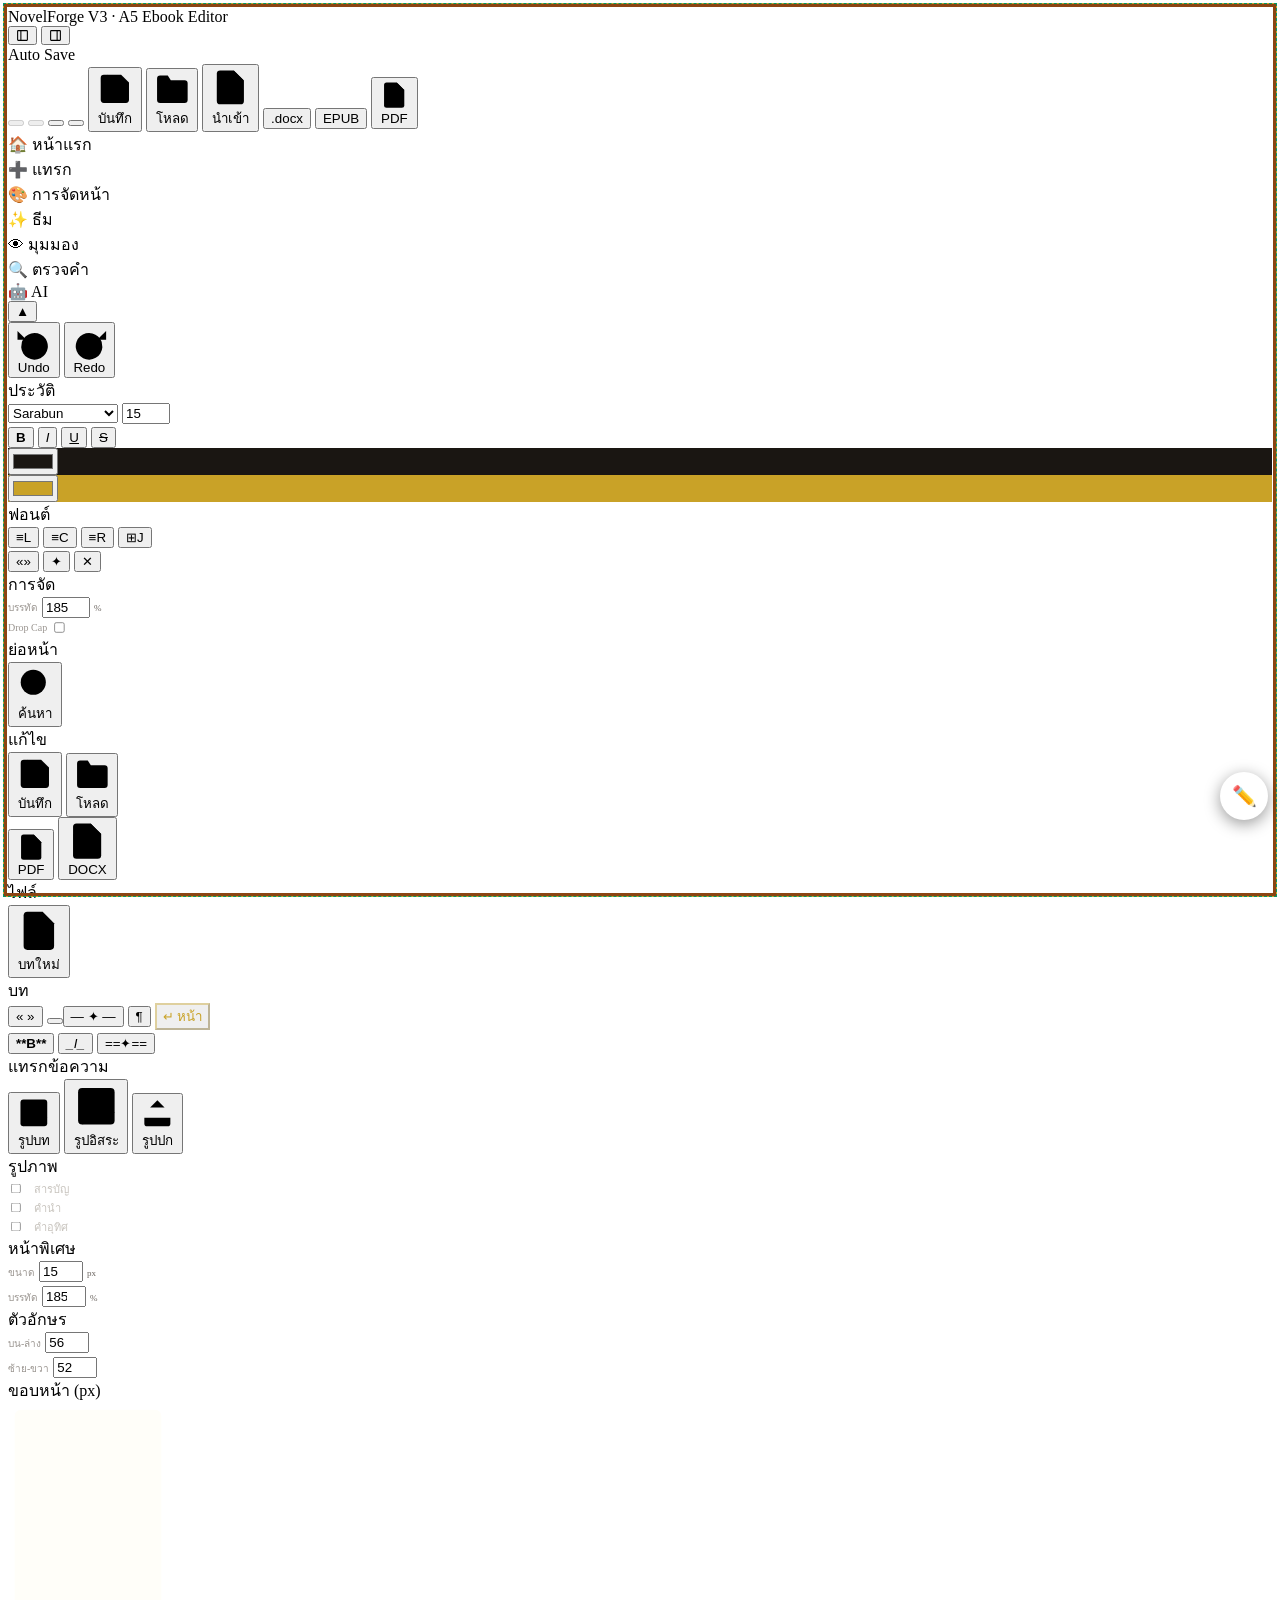
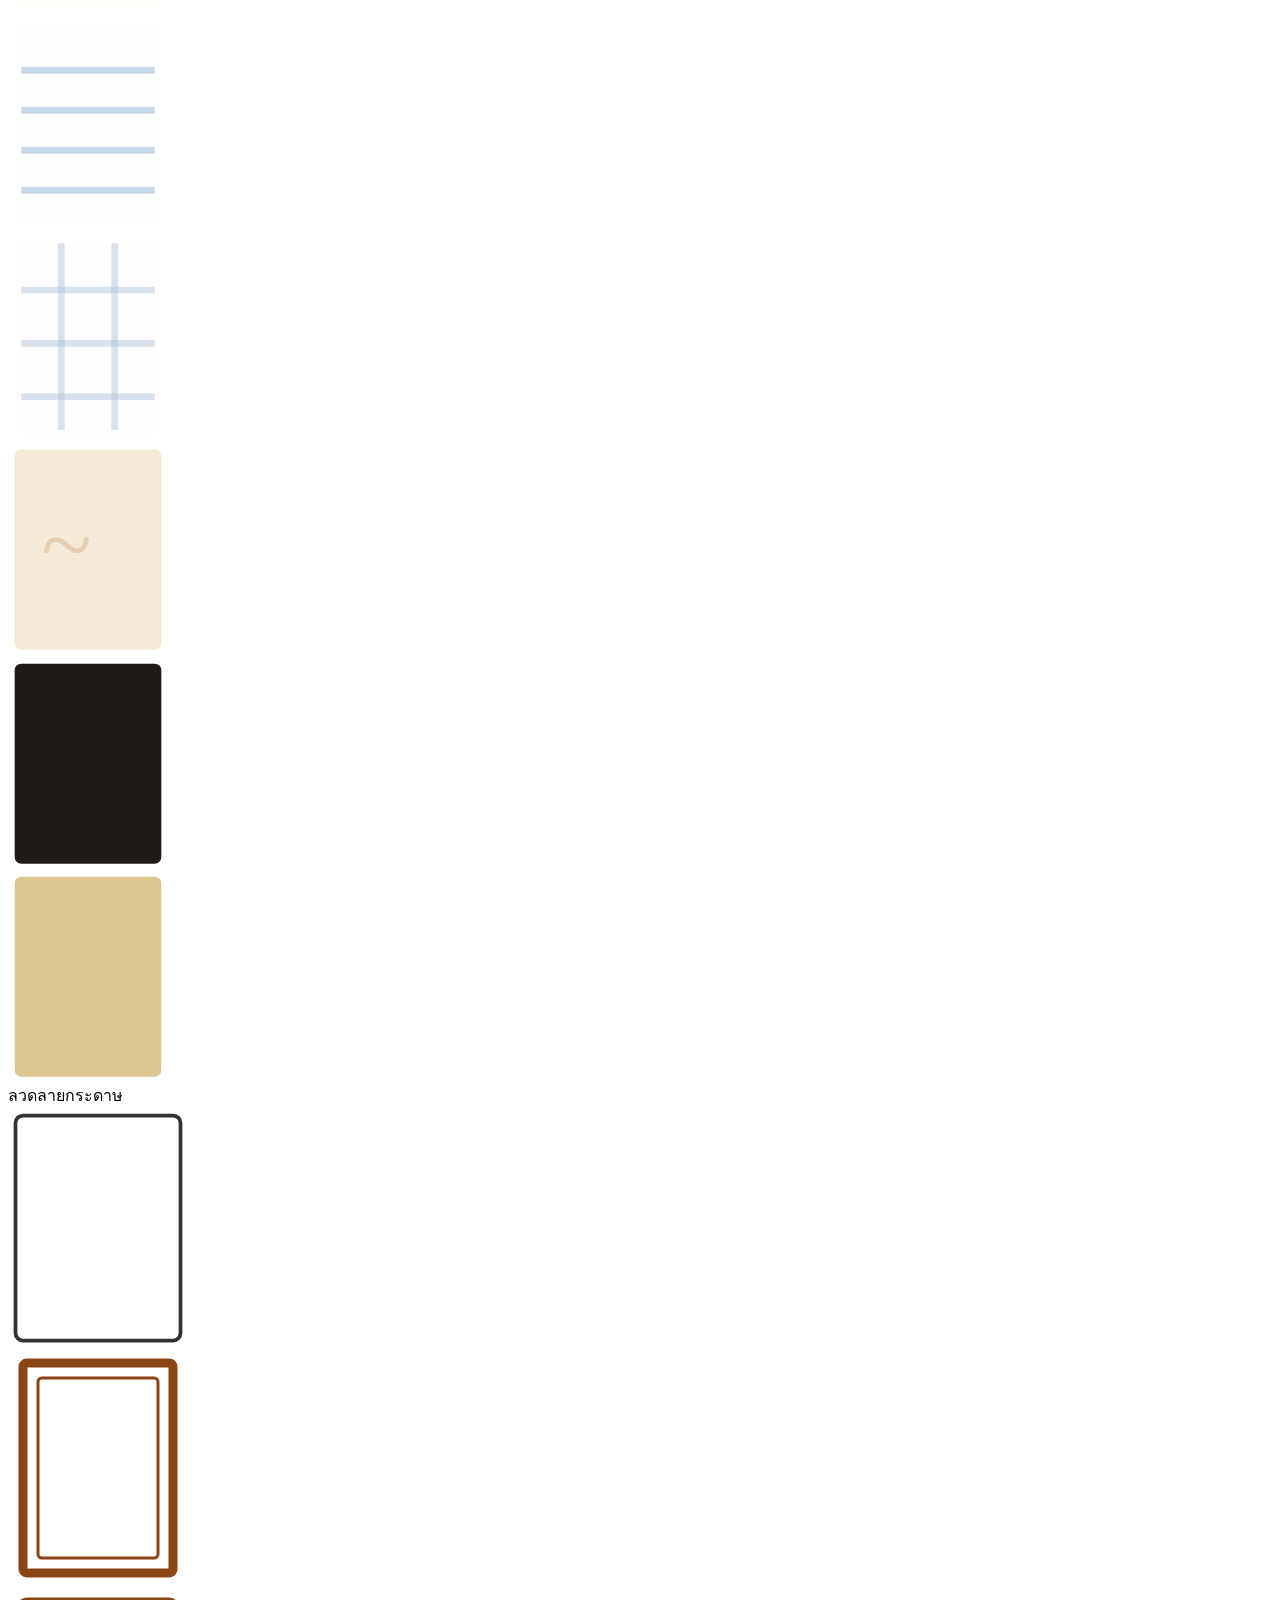
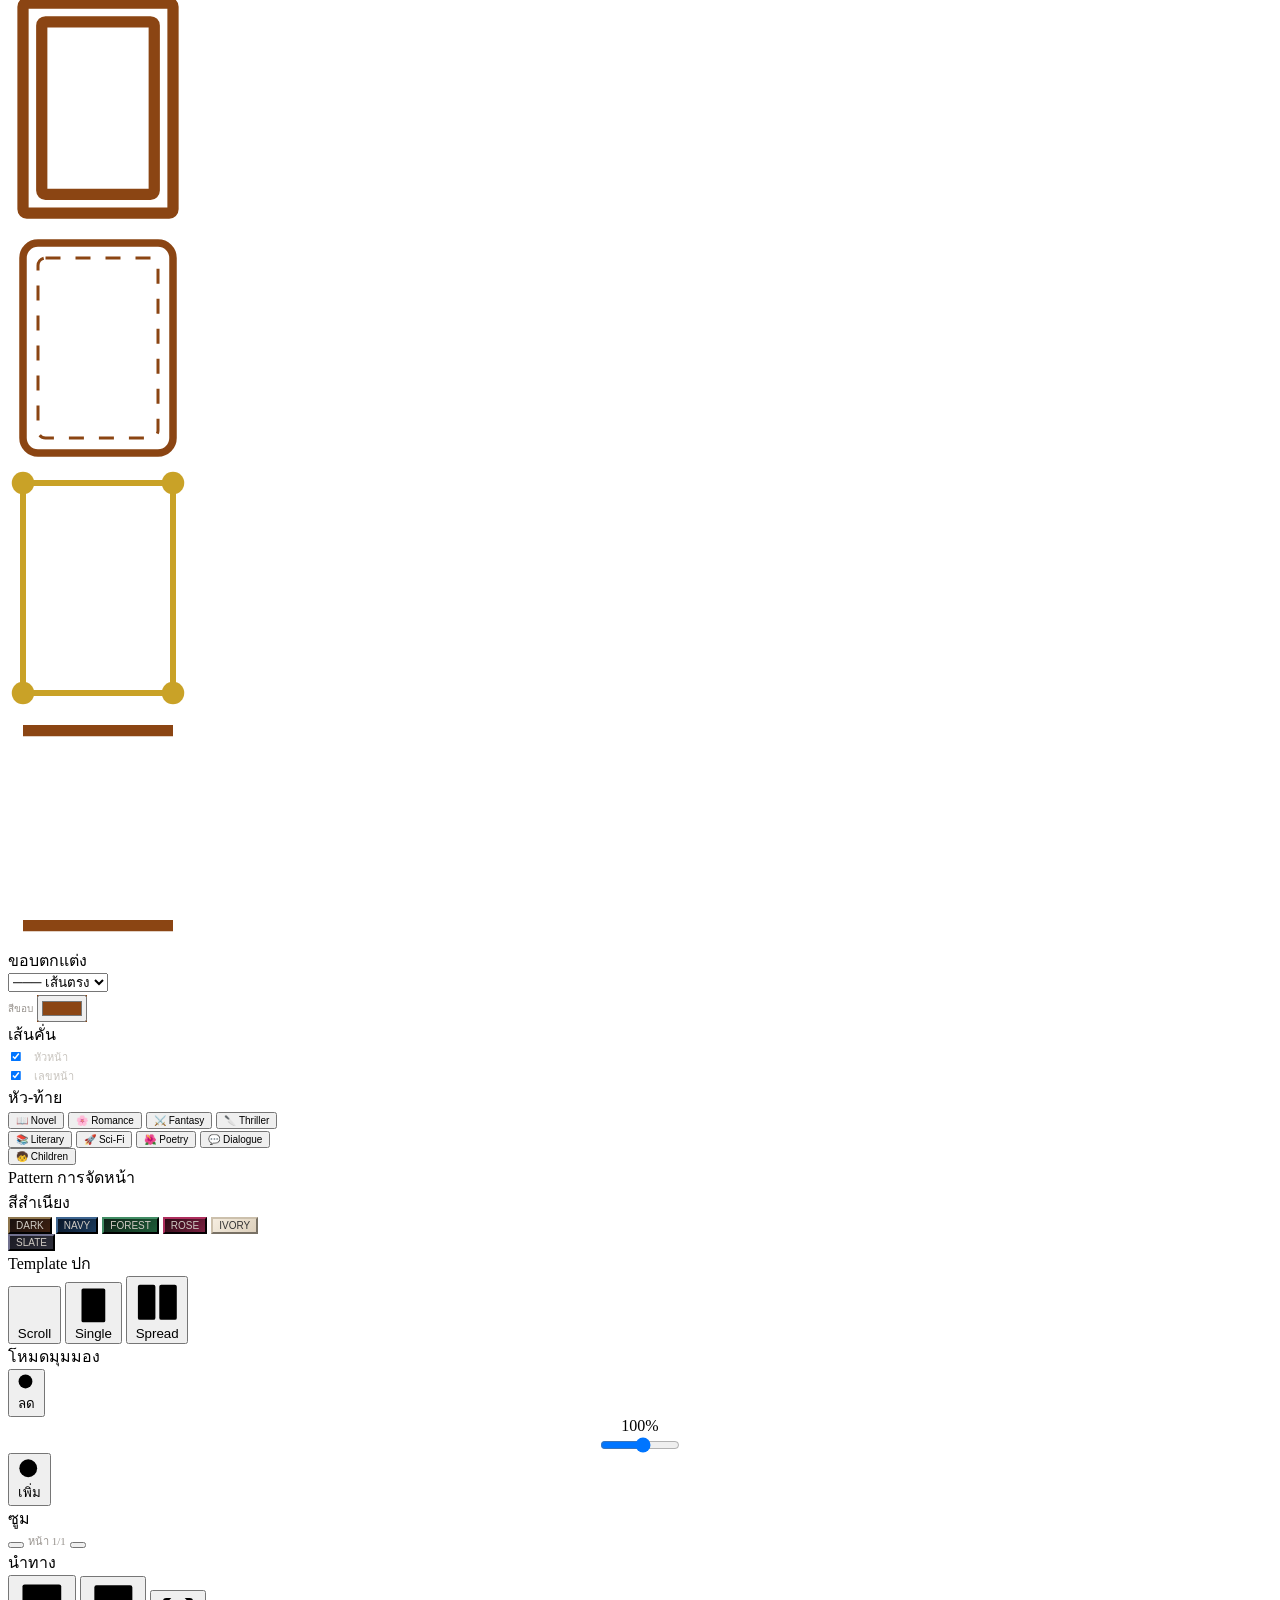
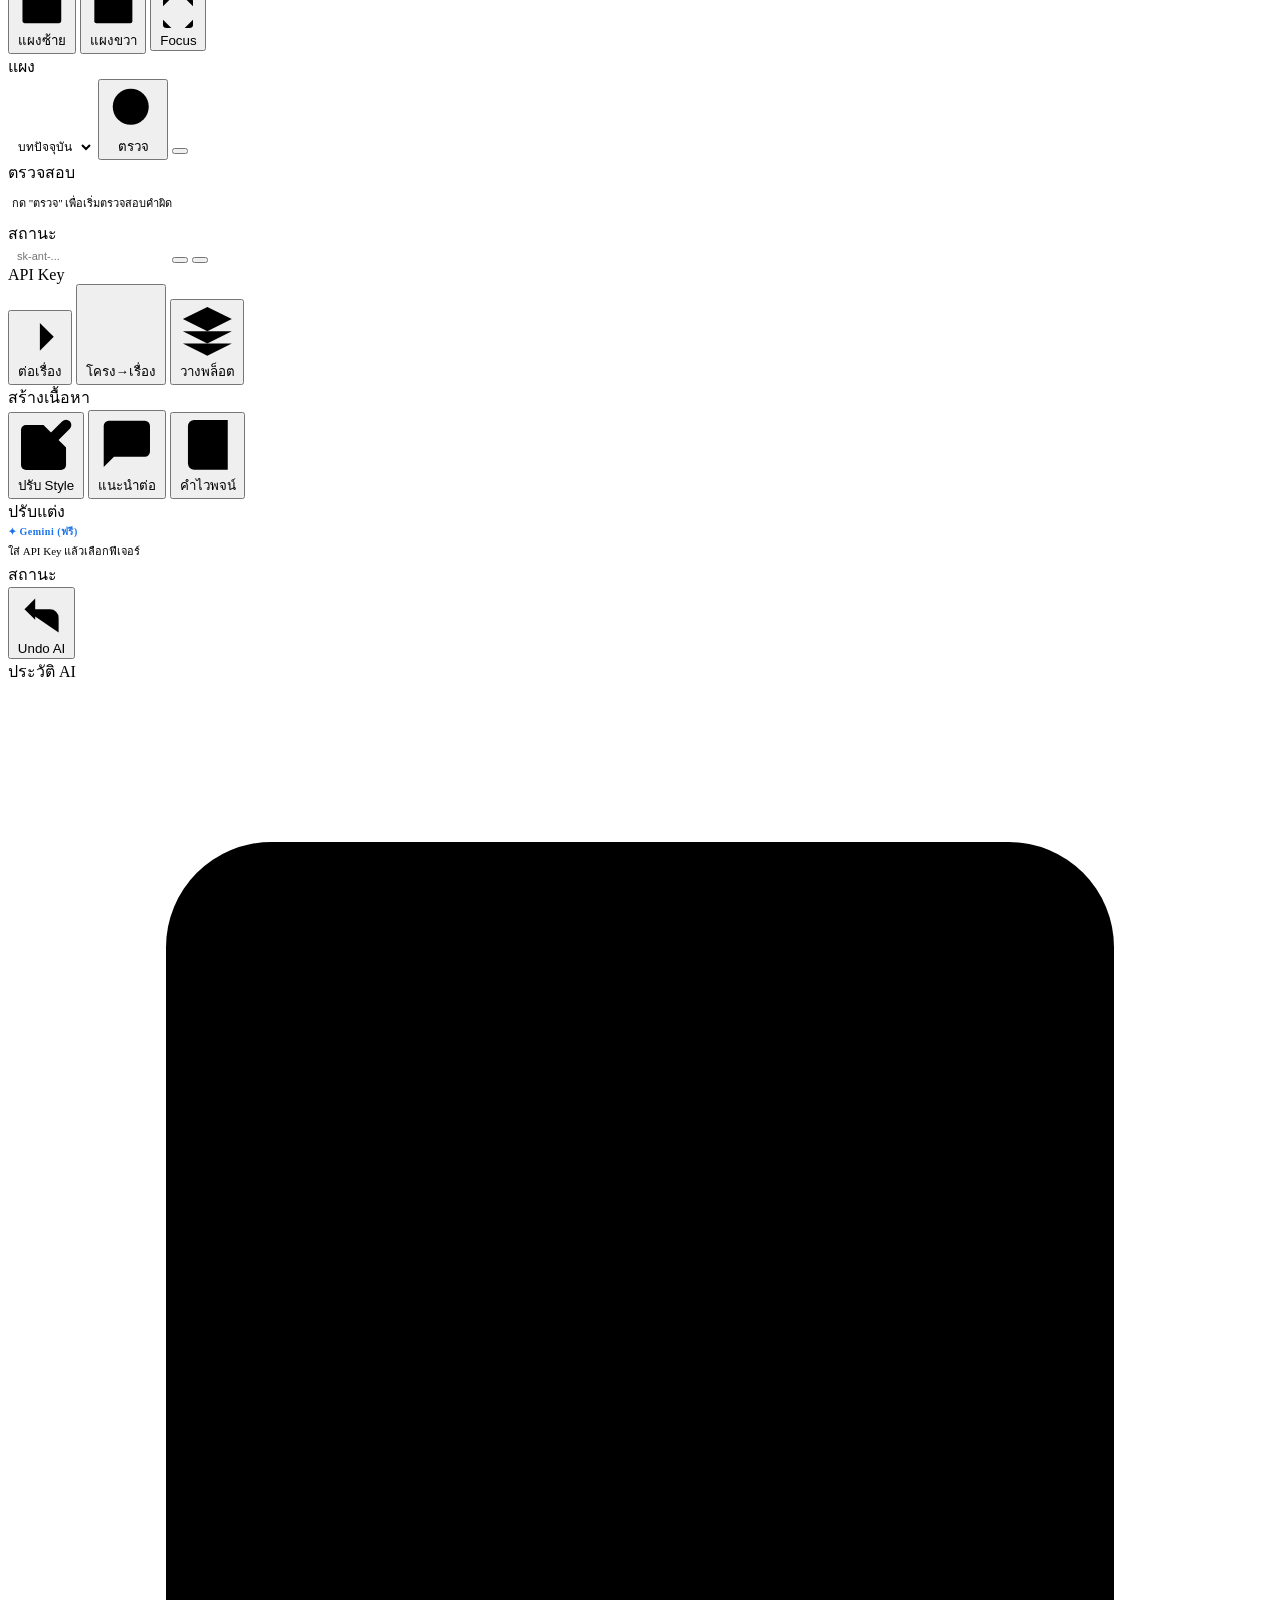
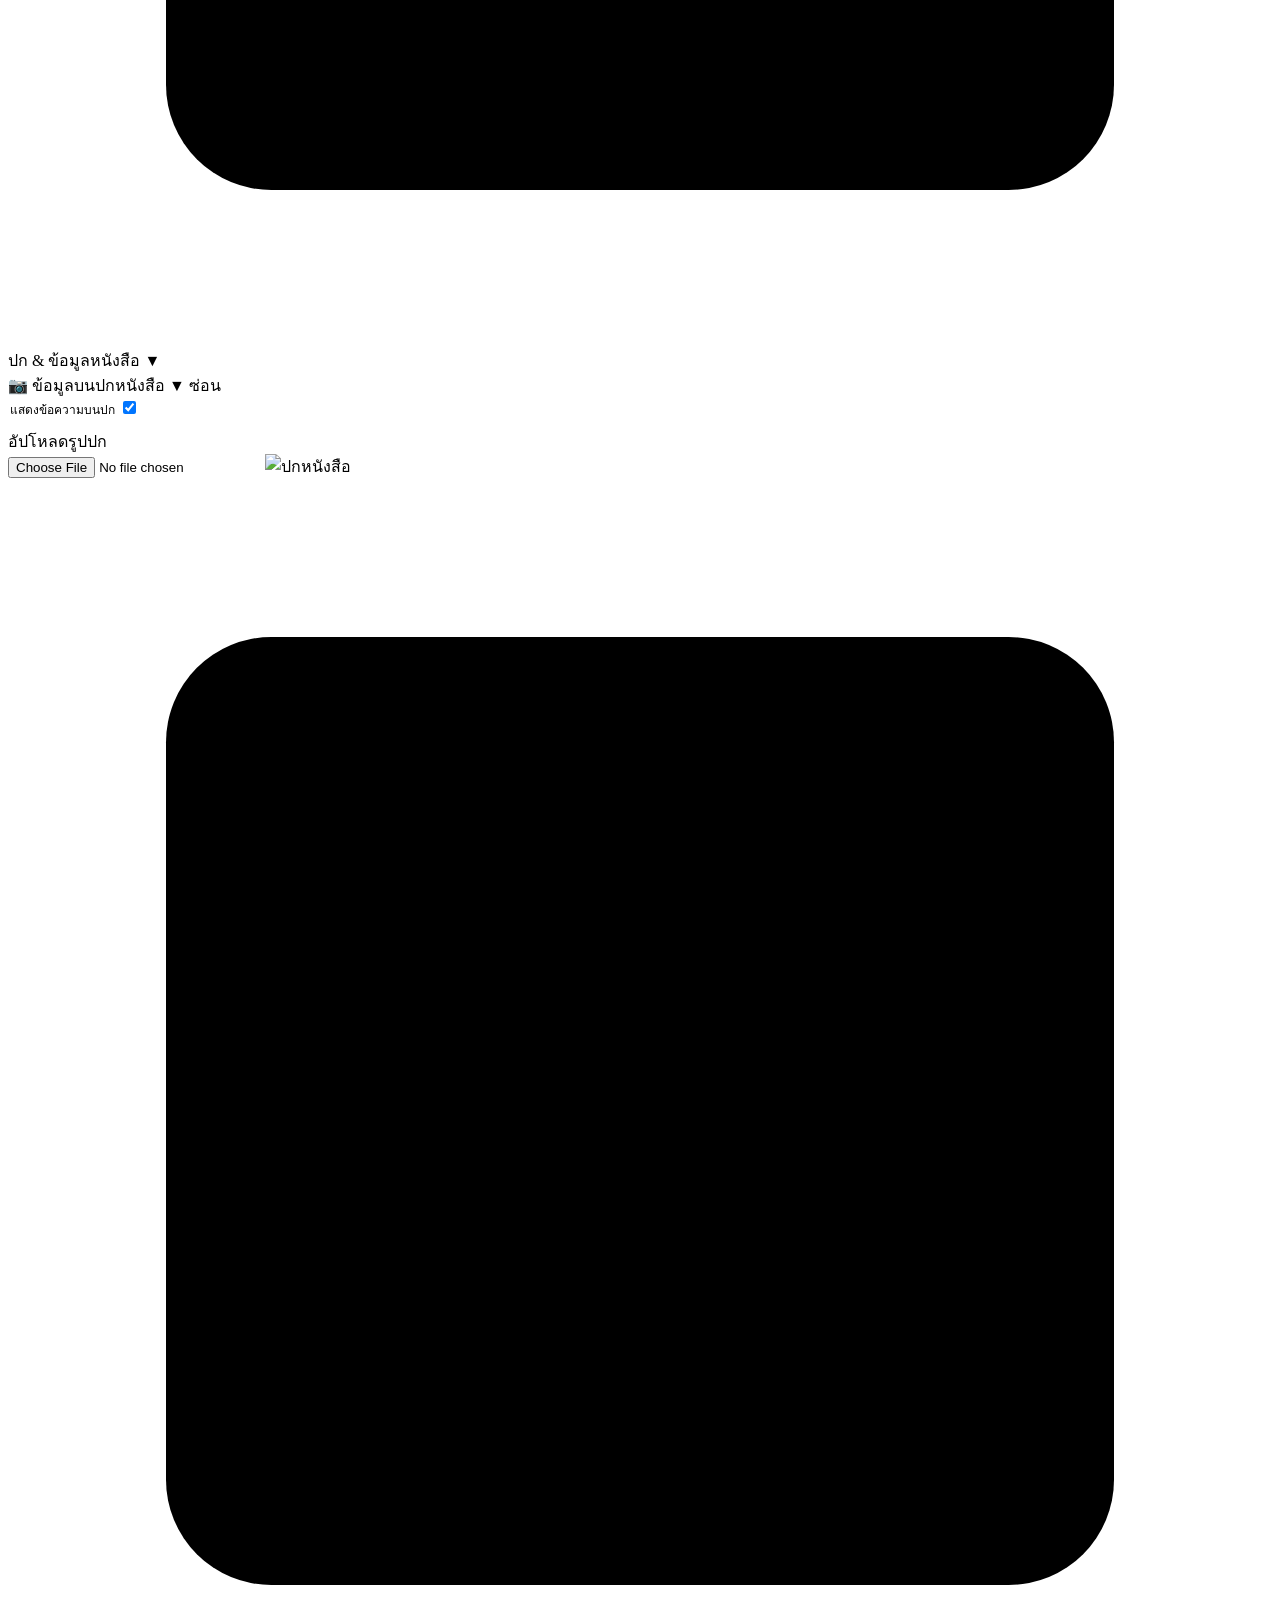
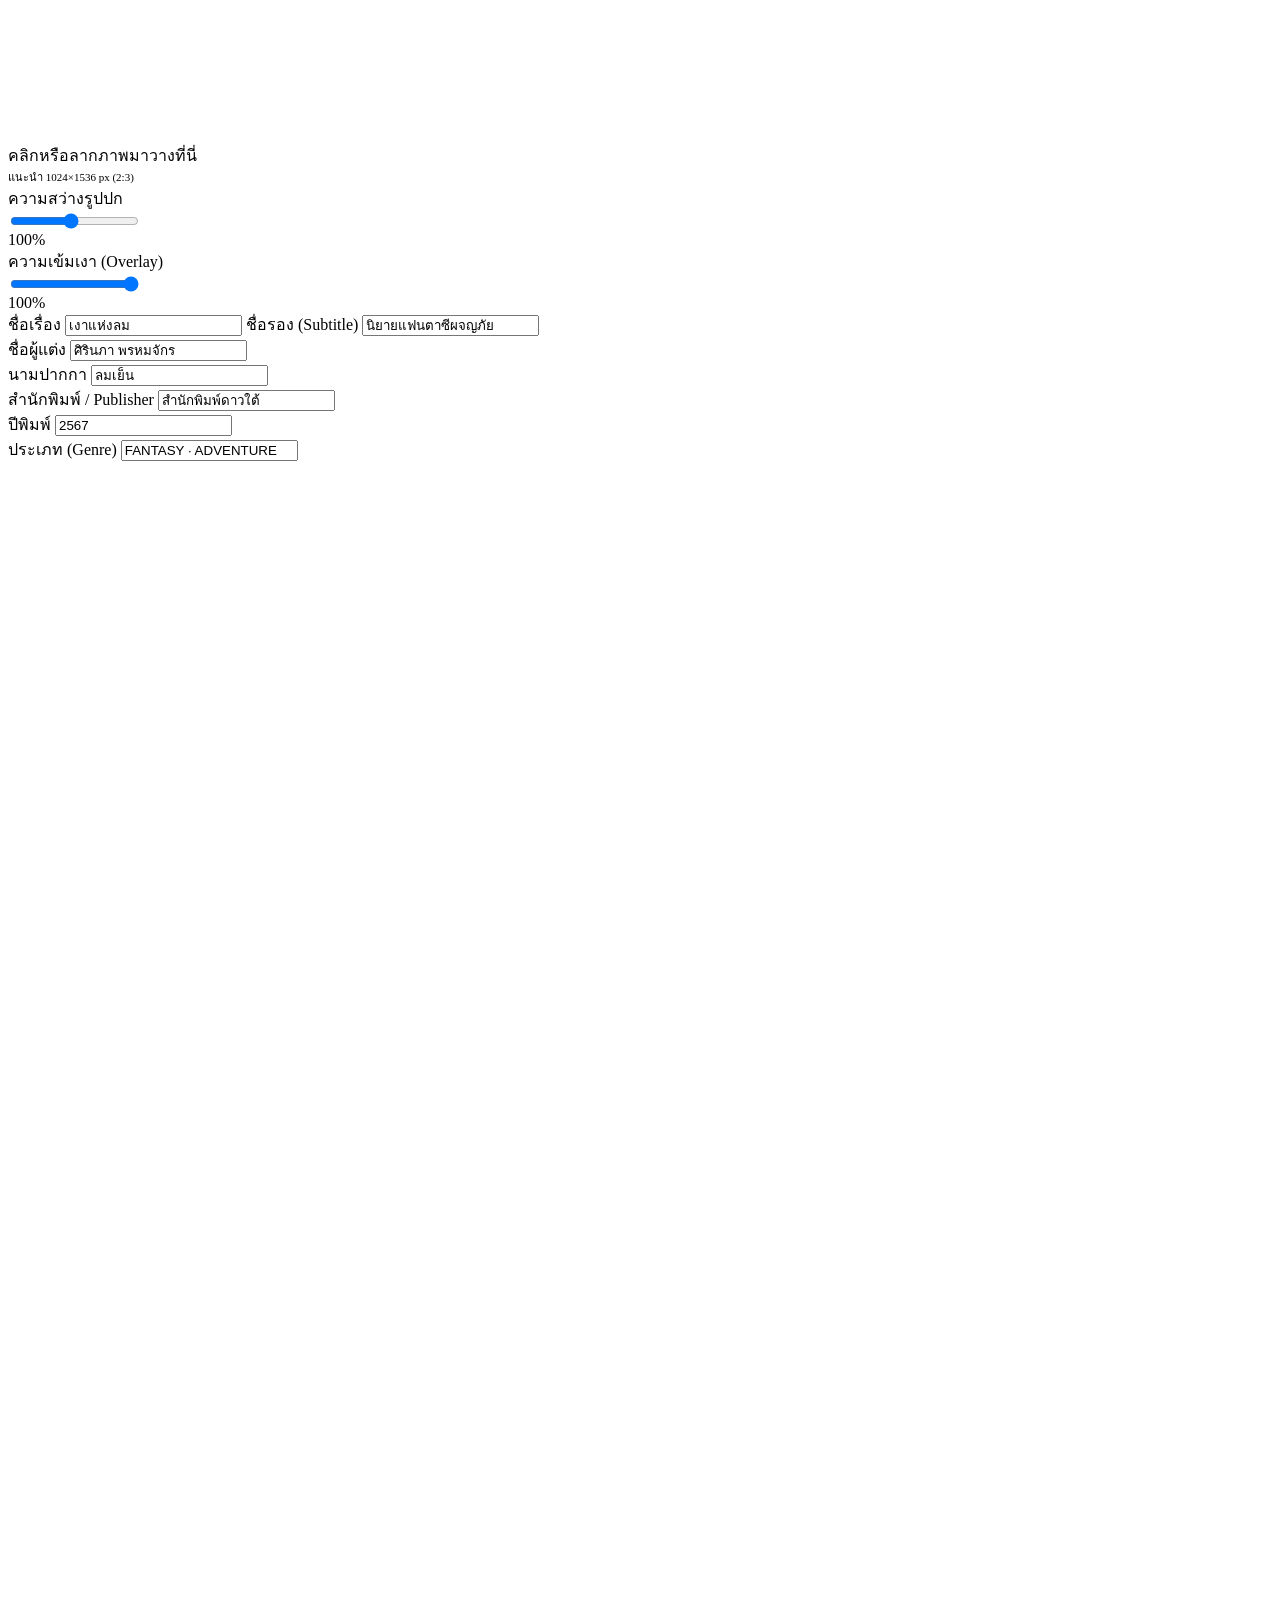
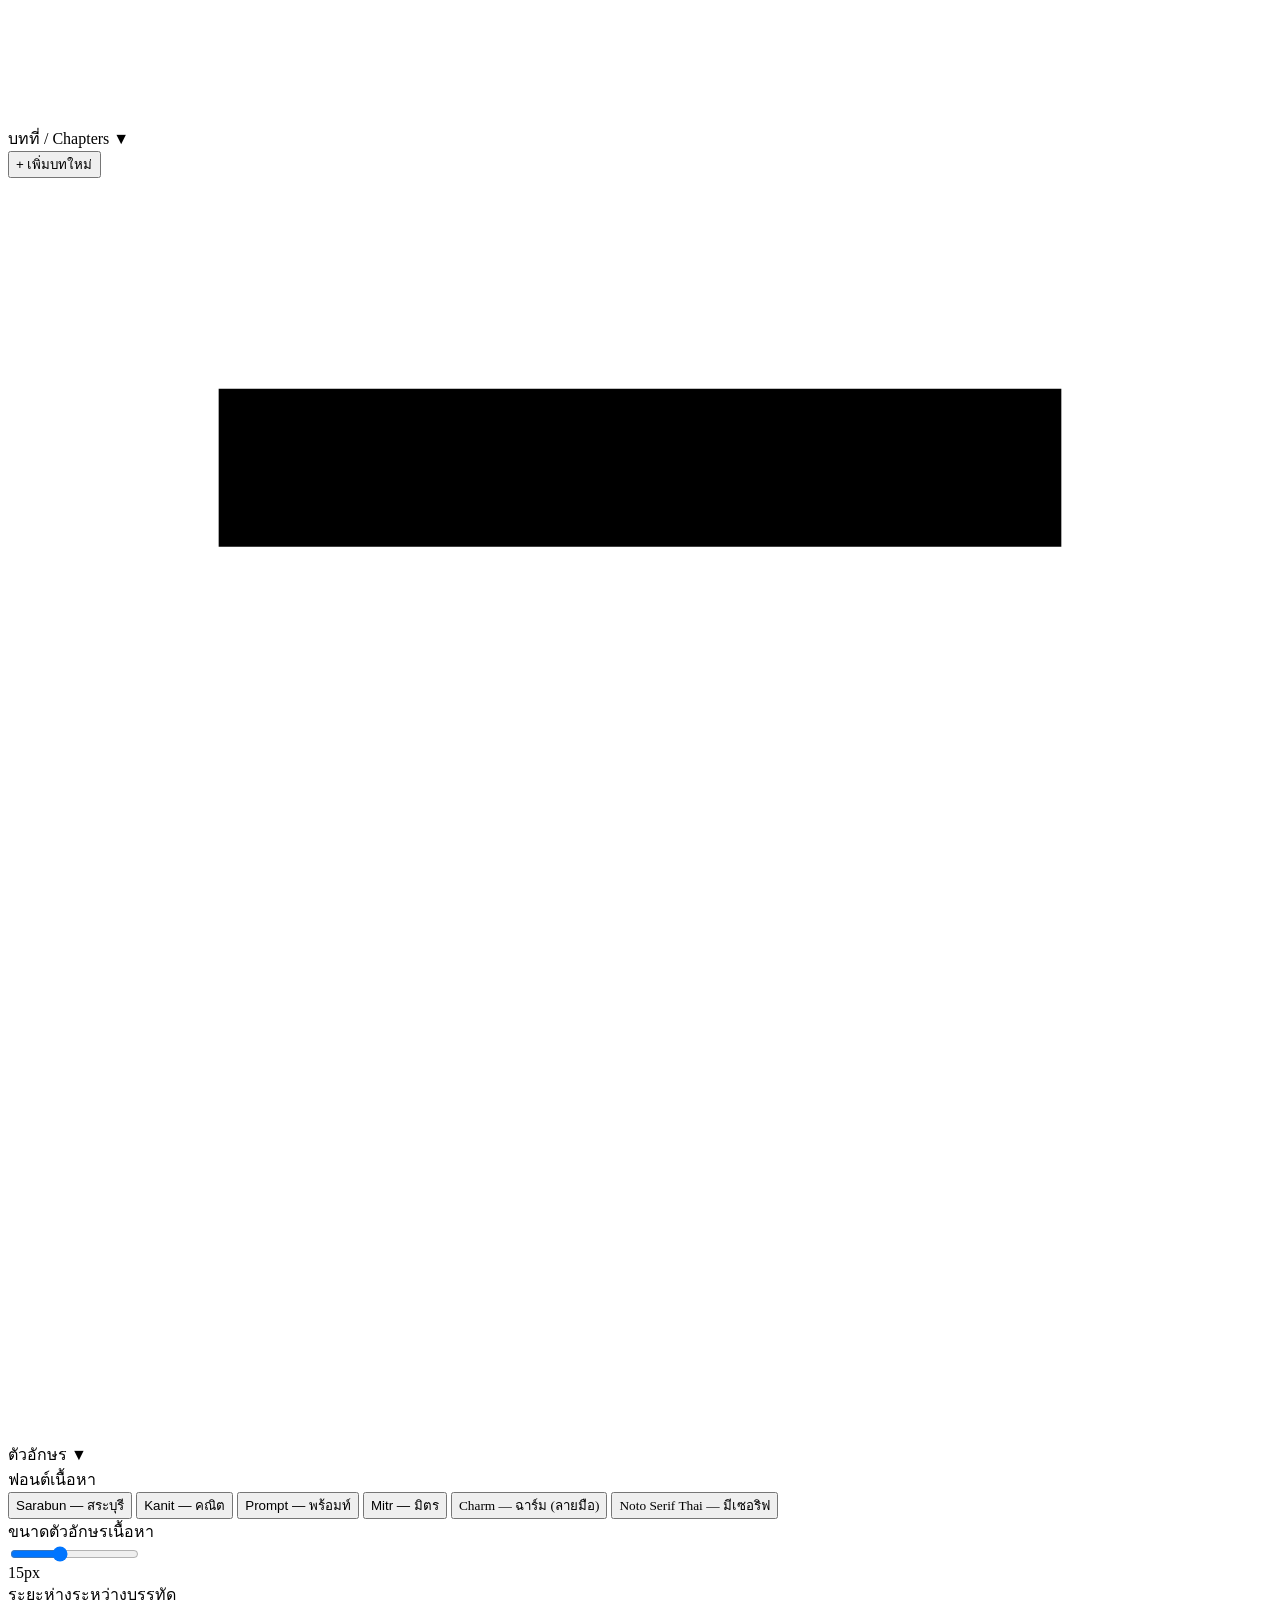
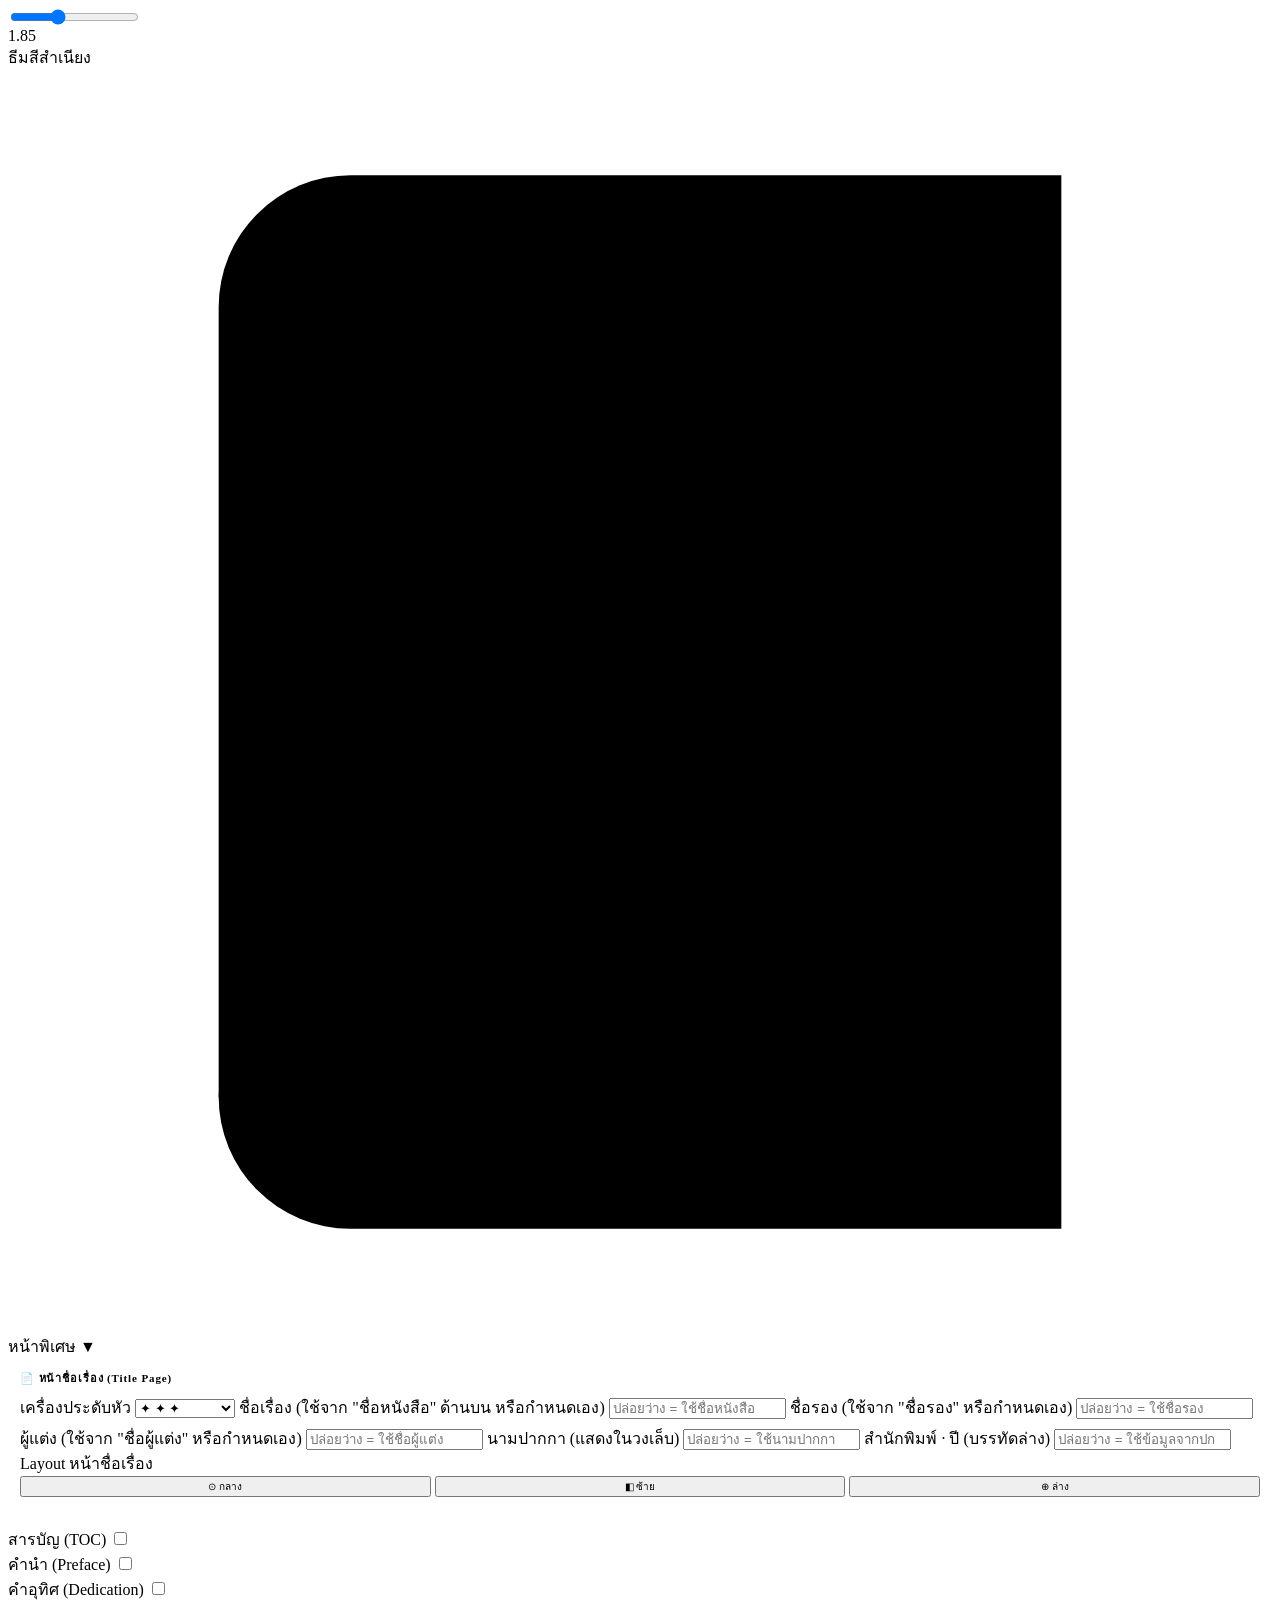
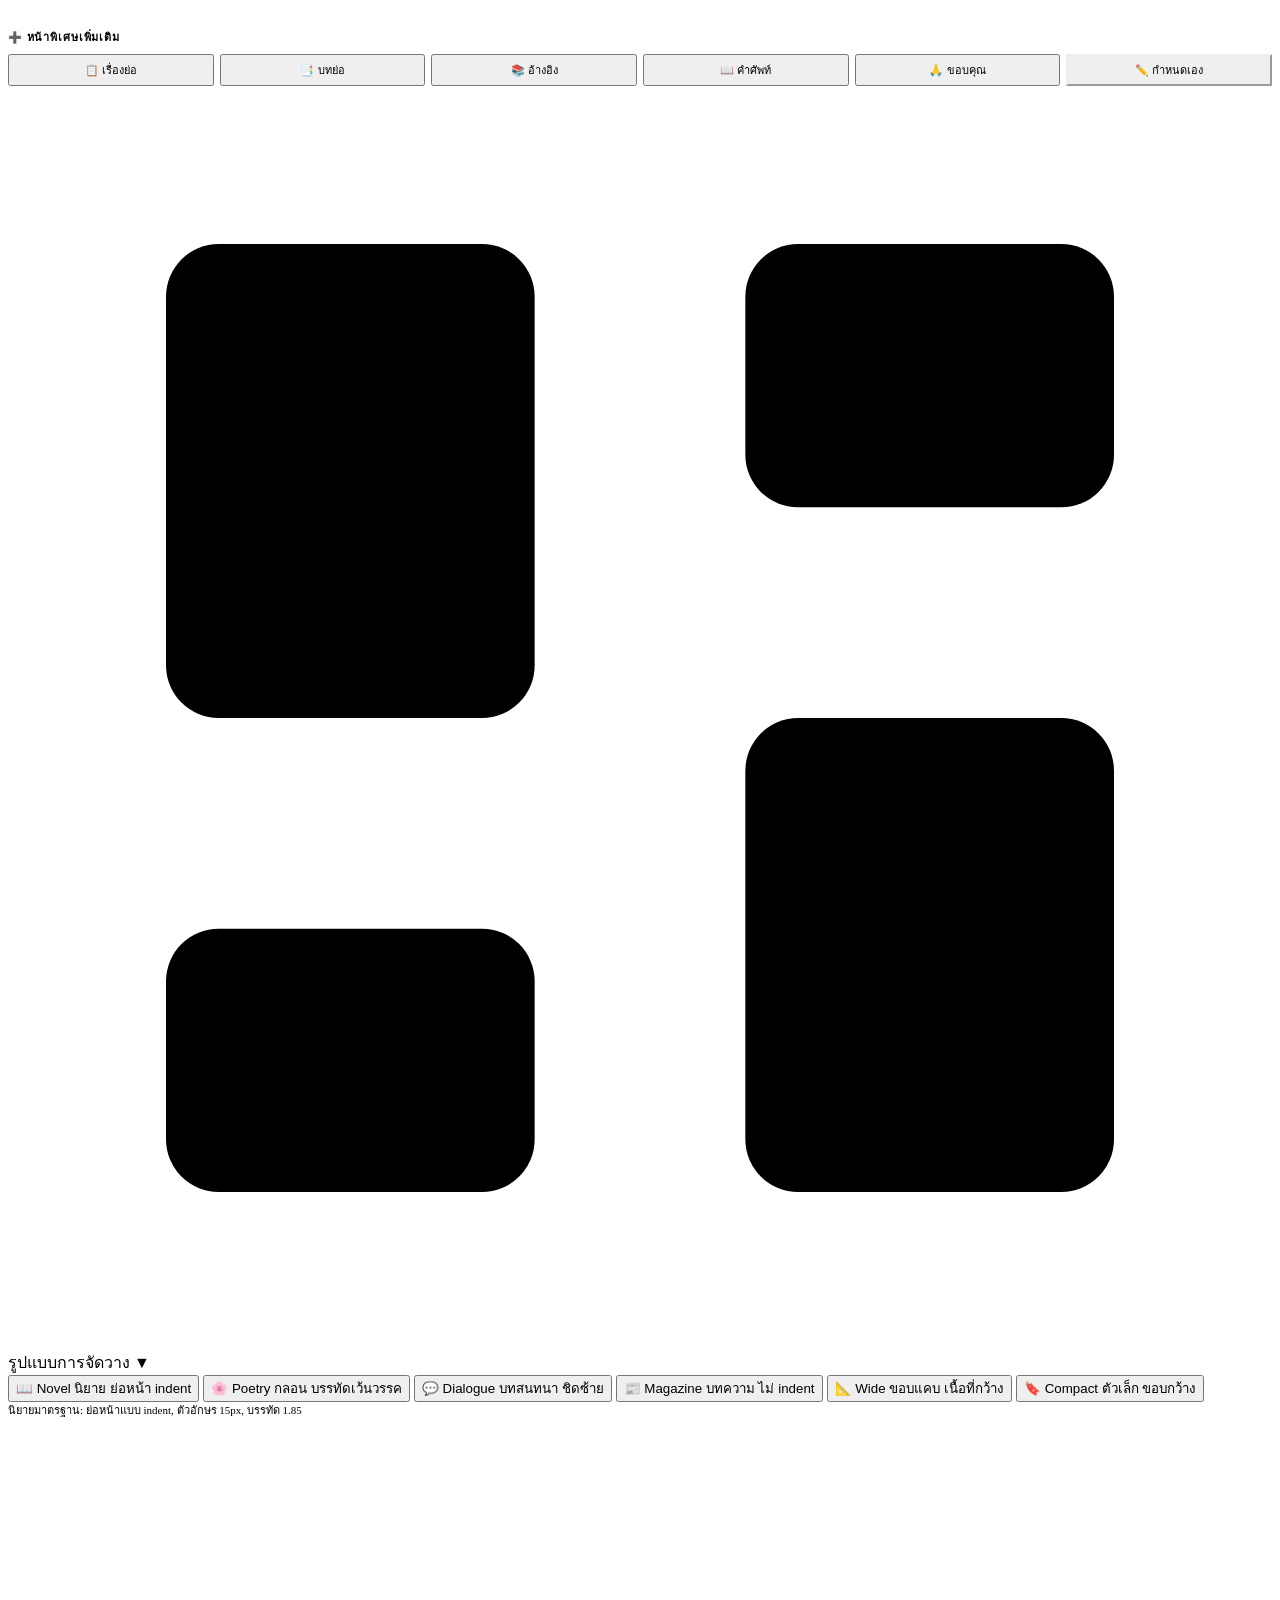
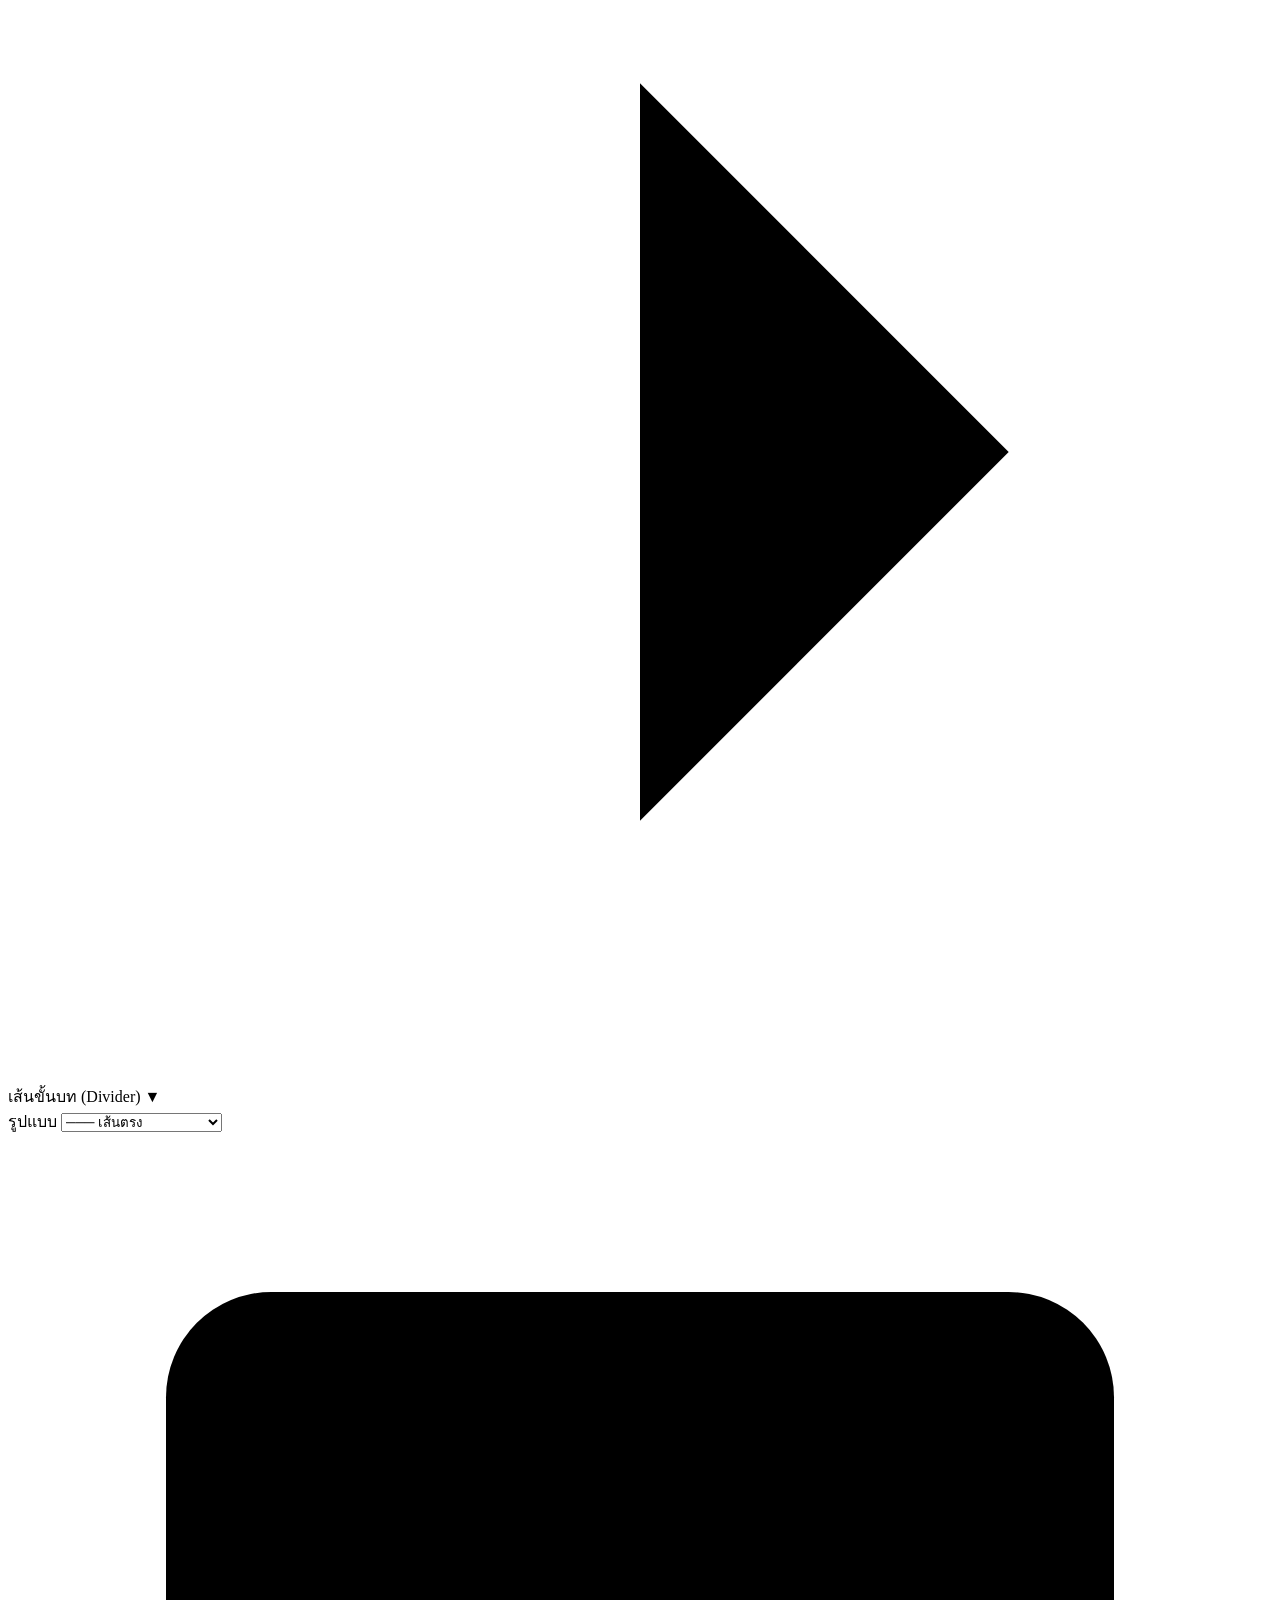
<file: novelforge/novelforge/html/body.html>
<body>

<!-- ── NovelForge V3 Top bar ── -->
<div class="topbar">
  <!-- Brand -->
  <div class="topbar-brand">
    NovelForge <span>V3 · A5 Ebook Editor</span>
  </div>

  <!-- Panel toggles -->
  <button class="panel-toggle-btn active" id="leftPanelToggle" onclick="togglePanel('left')" title="ซ่อน/แสดงแผงซ้าย">
    <svg width="13" height="13" viewBox="0 0 24 24" fill="none" stroke="currentColor" stroke-width="2"><rect x="3" y="3" width="18" height="18" rx="1"/><line x1="9" y1="3" x2="9" y2="21"/></svg>
  </button>
  <button class="panel-toggle-btn active" id="rightPanelToggle" onclick="togglePanel('right')" title="ซ่อน/แสดงแผงขวา">
    <svg width="13" height="13" viewBox="0 0 24 24" fill="none" stroke="currentColor" stroke-width="2"><rect x="3" y="3" width="18" height="18" rx="1"/><line x1="15" y1="3" x2="15" y2="21"/></svg>
  </button>

  <span class="topbar-sep"></span>

  <!-- Right side actions -->
  <div class="topbar-actions">
    <!-- Autosave -->
    <div class="autosave-badge" id="autosaveBadge">
      <div class="autosave-dot"></div>
      <span id="autosaveText">Auto Save</span>
    </div>

    <span class="topbar-sep"></span>

    <!-- Undo/Redo -->
    <button class="btn btn-ghost" id="undoBtn" onclick="historyUndo()" title="ย้อนกลับ (Ctrl+Z)" disabled>
      <svg viewBox="0 0 24 24"><polyline points="1 4 1 10 7 10"/><path d="M3.51 15a9 9 0 1 0 .49-3.63"/></svg>
    </button>
    <button class="btn btn-ghost" id="redoBtn" onclick="historyRedo()" title="ทำซ้ำ (Ctrl+Y)" disabled>
      <svg viewBox="0 0 24 24"><polyline points="23 4 23 10 17 10"/><path d="M20.49 15a9 9 0 1 1-.49-3.63"/></svg>
    </button>

    <span class="topbar-sep"></span>

    <!-- Search & Focus -->
    <button class="btn btn-ghost" onclick="openSearch()" title="ค้นหา (Ctrl+F)">
      <svg viewBox="0 0 24 24"><circle cx="11" cy="11" r="8"/><line x1="21" y1="21" x2="16.65" y2="16.65"/></svg>
    </button>
    <button class="btn btn-ghost" onclick="toggleFocusMode()" title="Focus Mode">
      <svg viewBox="0 0 24 24"><path d="M8 3H5a2 2 0 0 0-2 2v3m18 0V5a2 2 0 0 0-2-2h-3m0 18h3a2 2 0 0 0 2-2v-3M3 16v3a2 2 0 0 0 2 2h3"/></svg>
    </button>

    <span class="topbar-sep"></span>

    <!-- Import -->
    <button class="btn btn-ghost btn-save-load" onclick="saveProject()" title="บันทึก .json">
      <svg viewBox="0 0 24 24"><path d="M19 21H5a2 2 0 0 1-2-2V5a2 2 0 0 1 2-2h11l5 5v11a2 2 0 0 1-2 2z"/><polyline points="17 21 17 13 7 13 7 21"/><polyline points="7 3 7 8 15 8"/></svg>
      บันทึก
    </button>
    <button class="btn btn-ghost btn-save-load" onclick="loadProjectClick()" title="โหลด .json">
      <svg viewBox="0 0 24 24"><path d="M22 19a2 2 0 0 1-2 2H4a2 2 0 0 1-2-2V5a2 2 0 0 1 2-2h5l2 3h9a2 2 0 0 1 2 2z"/></svg>
      โหลด
    </button>
    <button class="btn btn-ghost btn-save-load" onclick="importDocxClick()" title=".docx">
      <svg viewBox="0 0 24 24"><path d="M14 2H6a2 2 0 0 0-2 2v16a2 2 0 0 0 2 2h12a2 2 0 0 0 2-2V8z"/><polyline points="14 2 14 8 20 8"/><path d="M9 13h6M9 17h4"/></svg>
      นำเข้า
    </button>

    <span class="topbar-sep"></span>

    <!-- Export -->
    <button class="btn btn-ghost" onclick="exportDOCX()" title="Export .docx">
      .docx
    </button>
    <button class="btn btn-ghost btn-epub" onclick="exportEPUB()" title="Export EPUB">
      EPUB
    </button>
    <button class="btn btn-primary" onclick="exportPDF()" title="Export PDF">
      <svg viewBox="0 0 24 24"><path d="M14 2H6a2 2 0 0 0-2 2v16a2 2 0 0 0 2 2h12a2 2 0 0 0 2-2V8z"/><polyline points="14 2 14 8 20 8"/></svg>
      PDF
    </button>
  </div>
</div>

<!-- ── Ribbon Toolbar ── -->
<div class="ribbon" id="ribbon">
  <div class="ribbon-tabs-wrap">
    <div class="ribbon-tabs">
      <div class="ribbon-tab active" data-rtab="home" onclick="switchRibbonTab('home',this)">🏠 หน้าแรก</div>
      <div class="ribbon-tab" data-rtab="insert" onclick="switchRibbonTab('insert',this)">➕ แทรก</div>
      <div class="ribbon-tab" data-rtab="format" onclick="switchRibbonTab('format',this)">🎨 การจัดหน้า</div>
      <div class="ribbon-tab" data-rtab="theme" onclick="switchRibbonTab('theme',this)">✨ ธีม</div>
      <div class="ribbon-tab" data-rtab="view" onclick="switchRibbonTab('view',this)">👁 มุมมอง</div>
      <div class="ribbon-tab" data-rtab="spellcheck" onclick="switchRibbonTab('spellcheck',this)">🔍 ตรวจคำ</div>
      <div class="ribbon-tab" data-rtab="ai" onclick="switchRibbonTab('ai',this)">🤖 AI</div>
    </div>
    <button class="ribbon-collapse-btn" id="ribbonCollapseBtn" onclick="toggleRibbon()" title="ซ่อน/แสดง Ribbon">▲</button>
  </div>

  <!-- Tab: หน้าแรก -->
  <div class="ribbon-body active" id="rtab-home">
    <!-- กลุ่ม: ประวัติ -->
    <div class="ribbon-group">
      <div class="ribbon-row">
        <button class="rb rb-lg" id="rb-undo" onclick="historyUndo()" title="ย้อนกลับ Ctrl+Z">
          <svg viewBox="0 0 24 24"><polyline points="1 4 1 10 7 10"/><path d="M3.51 15a9 9 0 1 0 .49-3.63"/></svg>
          <span class="rb-label">Undo</span>
        </button>
        <button class="rb rb-lg" id="rb-redo" onclick="historyRedo()" title="ทำซ้ำ Ctrl+Y">
          <svg viewBox="0 0 24 24"><polyline points="23 4 23 10 17 10"/><path d="M20.49 15a9 9 0 1 1-.49-3.63"/></svg>
          <span class="rb-label">Redo</span>
        </button>
      </div>
      <div class="ribbon-group-label">ประวัติ</div>
    </div>

    <!-- กลุ่ม: ฟอนต์ -->
    <div class="ribbon-group">
      <div class="ribbon-row" style="gap:4px">
        <select class="rb-select" id="rb-font" onchange="rbSetFont(this.value)" title="ฟอนต์" style="max-width:110px">
          <option value="Sarabun">Sarabun</option>
          <option value="Kanit">Kanit</option>
          <option value="Prompt">Prompt</option>
          <option value="Mitr">Mitr</option>
          <option value="Charm">Charm (ลายมือ)</option>
          <option value="Noto Serif Thai">Noto Serif Thai</option>
        </select>
        <input class="rb-num" id="rb-size" type="number" min="10" max="28" value="15" title="ขนาด (px)" onchange="rbSetFontSize(this.value)">
      </div>
      <div class="ribbon-row" style="gap:3px; margin-top:3px">
        <button class="rb-text" id="rb-bold" onclick="rbFmt('bold')" title="ตัวหนา **text**"><b>B</b></button>
        <button class="rb-text" id="rb-italic" onclick="rbFmt('italic')" title="ตัวเอียง _text_"><i>I</i></button>
        <button class="rb-text" id="rb-under" onclick="rbFmt('underline')" title="ขีดเส้นใต้"><u>U</u></button>
        <button class="rb-text" id="rb-strike" onclick="rbFmt('strike')" title="ขีดทับ"><s>S</s></button>
        <div class="rb-sep"></div>
        <div class="rb-color" id="rb-fgBox" title="สีตัวอักษร" style="background:#1a1612">
          <input type="color" id="rb-fg" value="#1a1612" onchange="rbSetColor(this.value)">
        </div>
        <div class="rb-color" id="rb-hlBox" title="Highlight" style="background:#c9a227">
          <input type="color" id="rb-hl" value="#c9a227" onchange="rbSetHighlight(this.value)">
        </div>
      </div>
      <div class="ribbon-group-label">ฟอนต์</div>
    </div>

    <!-- กลุ่ม: การจัด -->
    <div class="ribbon-group">
      <div class="ribbon-row" style="gap:3px">
        <button class="rb-text" id="rb-al" onclick="rbAlign('left')" title="ชิดซ้าย">≡L</button>
        <button class="rb-text" id="rb-ac" onclick="rbAlign('center')" title="กึ่งกลาง">≡C</button>
        <button class="rb-text" id="rb-ar" onclick="rbAlign('right')" title="ชิดขวา">≡R</button>
        <button class="rb-text active" id="rb-aj" onclick="rbAlign('justify')" title="เต็มแนว">⊞J</button>
      </div>
      <div class="ribbon-row" style="gap:3px; margin-top:3px">
        <button class="rb-text" onclick="rbFmt('quote')" title="คำพูด «»">«»</button>
        <button class="rb-text" onclick="rbFmt('highlight')" title="เน้นข้อความ ==text==">✦</button>
        <button class="rb-text" onclick="rbFmt('clear')" title="ล้างรูปแบบ">✕</button>
      </div>
      <div class="ribbon-group-label">การจัด</div>
    </div>

    <!-- กลุ่ม: ย่อหน้า -->
    <div class="ribbon-group">
      <div class="ribbon-row" style="gap:4px; flex-direction:column; align-items:flex-start">
        <div style="display:flex;gap:4px;align-items:center">
          <span style="font-size:10px;color:#9a9590;white-space:nowrap">บรรทัด</span>
          <input class="rb-num" id="rb-lh" type="number" min="120" max="280" step="5" value="185" onchange="rbSetLineHeight(this.value)" title="Line height (%)" style="width:48px">
          <span style="font-size:9px;color:#6b6560">%</span>
        </div>
        <div style="display:flex;gap:4px;align-items:center">
          <span style="font-size:10px;color:#9a9590;white-space:nowrap">Drop Cap</span>
          <label class="toggle" style="transform:scale(0.8);transform-origin:left center">
            <input type="checkbox" id="rb-dropcap" onchange="rbToggleDropCap(this)">
            <span class="toggle-slider"></span>
          </label>
        </div>
      </div>
      <div class="ribbon-group-label">ย่อหน้า</div>
    </div>

    <!-- กลุ่ม: ค้นหา -->
    <div class="ribbon-group">
      <div class="ribbon-row">
        <button class="rb rb-lg" onclick="openSearch()" title="ค้นหาและแทนที่">
          <svg viewBox="0 0 24 24"><circle cx="11" cy="11" r="8"/><line x1="21" y1="21" x2="16.65" y2="16.65"/></svg>
          <span class="rb-label">ค้นหา</span>
        </button>
      </div>
      <div class="ribbon-group-label">แก้ไข</div>
    </div>

    <!-- กลุ่ม: บันทึก/Export -->
    <div class="ribbon-group">
      <div class="ribbon-row">
        <button class="rb rb-lg" onclick="saveProject()" title="บันทึก .json">
          <svg viewBox="0 0 24 24"><path d="M19 21H5a2 2 0 0 1-2-2V5a2 2 0 0 1 2-2h11l5 5v11a2 2 0 0 1-2 2z"/><polyline points="17 21 17 13 7 13 7 21"/><polyline points="7 3 7 8 15 8"/></svg>
          <span class="rb-label">บันทึก</span>
        </button>
        <button class="rb rb-lg" onclick="loadProjectClick()" title="โหลด .json">
          <svg viewBox="0 0 24 24"><path d="M22 19a2 2 0 0 1-2 2H4a2 2 0 0 1-2-2V5a2 2 0 0 1 2-2h5l2 3h9a2 2 0 0 1 2 2z"/></svg>
          <span class="rb-label">โหลด</span>
        </button>
        <div class="rb-sep"></div>
        <button class="rb rb-lg" onclick="exportPDF()" title="Export PDF" style="color:var(--gold)">
          <svg viewBox="0 0 24 24"><path d="M14 2H6a2 2 0 0 0-2 2v16a2 2 0 0 0 2 2h12a2 2 0 0 0 2-2V8z"/><polyline points="14 2 14 8 20 8"/></svg>
          <span class="rb-label">PDF</span>
        </button>
        <button class="rb rb-lg" onclick="exportDOCX()" title="Export DOCX">
          <svg viewBox="0 0 24 24"><path d="M14 2H6a2 2 0 0 0-2 2v16a2 2 0 0 0 2 2h12a2 2 0 0 0 2-2V8z"/><polyline points="14 2 14 8 20 8"/><line x1="16" y1="13" x2="8" y2="13"/><line x1="16" y1="17" x2="8" y2="17"/></svg>
          <span class="rb-label">DOCX</span>
        </button>
      </div>
      <div class="ribbon-group-label">ไฟล์</div>
    </div>
  </div>

  <!-- Tab: แทรก -->
  <div class="ribbon-body" id="rtab-insert">
    <!-- กลุ่ม: บท -->
    <div class="ribbon-group">
      <div class="ribbon-row">
        <button class="rb rb-lg" onclick="addChapter()" title="เพิ่มบทใหม่">
          <svg viewBox="0 0 24 24"><path d="M14 2H6a2 2 0 0 0-2 2v16a2 2 0 0 0 2 2h12a2 2 0 0 0 2-2V8z"/><line x1="12" y1="18" x2="12" y2="12"/><line x1="9" y1="15" x2="15" y2="15"/></svg>
          <span class="rb-label">บทใหม่</span>
        </button>
      </div>
      <div class="ribbon-group-label">บท</div>
    </div>

    <!-- กลุ่ม: แทรกข้อความ -->
    <div class="ribbon-group">
      <div class="ribbon-row" style="gap:3px">
        <button class="rb-text" onclick="rbInsert('quote')" title='แทรกคำพูด « »'>«  »</button>
        <button class="rb-text" onclick="rbInsert('curly')" title='แทรก " "'" " "</button>
        <button class="rb-text" onclick="rbInsert('break')" title="แทรกเส้นคั่น">— ✦ —</button>
        <button class="rb-text" onclick="rbInsert('para')" title="ย่อหน้าใหม่">¶</button>
        <button class="rb-text" onclick="insertPageBreak()" title="แทรกตัดหน้าใหม่ (บังคับขึ้นหน้าใหม่)" style="color:#c9a227;border-color:rgba(201,162,39,0.4)">↵ หน้า</button>
      </div>
      <div class="ribbon-row" style="gap:3px; margin-top:3px">
        <button class="rb-text" onclick="rbInsert('bold')" title="แทรก **ตัวหนา**"><b>**B**</b></button>
        <button class="rb-text" onclick="rbInsert('italic')" title="แทรก _เอียง_"><i>_I_</i></button>
        <button class="rb-text" onclick="rbInsert('highlight')" title="แทรก ==เน้น==">==✦==</button>
      </div>
      <div class="ribbon-group-label">แทรกข้อความ</div>
    </div>

    <!-- กลุ่ม: แทรกรูป -->
    <div class="ribbon-group">
      <div class="ribbon-row">
        <button class="rb rb-lg" onclick="rbInsertChapterImage()" title="รูปประกอบบท">
          <svg viewBox="0 0 24 24"><rect x="3" y="3" width="18" height="18" rx="2"/><circle cx="8.5" cy="8.5" r="1.5"/><polyline points="21 15 16 10 5 21"/></svg>
          <span class="rb-label">รูปบท</span>
        </button>
        <button class="rb rb-lg" onclick="rbInsertFreeImage()" title="รูปอิสระ (ลากวาง)">
          <svg viewBox="0 0 24 24"><rect x="3" y="3" width="18" height="18" rx="2"/><circle cx="8.5" cy="8.5" r="1.5"/><polyline points="21 15 16 10 5 21"/><line x1="12" y1="19" x2="12" y2="22"/><line x1="9.5" y1="21" x2="14.5" y2="21"/></svg>
          <span class="rb-label">รูปอิสระ</span>
        </button>
        <button class="rb rb-lg" onclick="rbUploadCover()" title="อัปโหลดรูปปก">
          <svg viewBox="0 0 24 24"><path d="M21 15v4a2 2 0 0 1-2 2H5a2 2 0 0 1-2-2v-4"/><polyline points="17 8 12 3 7 8"/><line x1="12" y1="3" x2="12" y2="15"/></svg>
          <span class="rb-label">รูปปก</span>
        </button>
      </div>
      <div class="ribbon-group-label">รูปภาพ</div>
    </div>

    <!-- กลุ่ม: หน้าพิเศษ -->
    <div class="ribbon-group">
      <div class="ribbon-row" style="gap:3px; flex-direction:column; align-items:flex-start">
        <div style="display:flex;gap:6px;align-items:center">
          <label class="toggle" style="transform:scale(0.75);transform-origin:left center"><input type="checkbox" id="rb-toc" onchange="document.getElementById('showTOC').checked=this.checked;updatePreview()"><span class="toggle-slider"></span></label>
          <span style="font-size:11px;color:#c8c4be">สารบัญ</span>
        </div>
        <div style="display:flex;gap:6px;align-items:center">
          <label class="toggle" style="transform:scale(0.75);transform-origin:left center"><input type="checkbox" id="rb-preface" onchange="document.getElementById('showPreface').checked=this.checked;updatePreview()"><span class="toggle-slider"></span></label>
          <span style="font-size:11px;color:#c8c4be">คำนำ</span>
        </div>
        <div style="display:flex;gap:6px;align-items:center">
          <label class="toggle" style="transform:scale(0.75);transform-origin:left center"><input type="checkbox" id="rb-dedication" onchange="document.getElementById('showDedication').checked=this.checked;updatePreview()"><span class="toggle-slider"></span></label>
          <span style="font-size:11px;color:#c8c4be">คำอุทิศ</span>
        </div>
      </div>
      <div class="ribbon-group-label">หน้าพิเศษ</div>
    </div>
  </div>

  <!-- Tab: การจัดหน้า -->
  <div class="ribbon-body" id="rtab-format">
    <!-- กลุ่ม: ขนาดตัวอักษร -->
    <div class="ribbon-group">
      <div class="ribbon-row" style="gap:4px;align-items:center">
        <span style="font-size:10px;color:#9a9590">ขนาด</span>
        <input class="rb-num" type="number" min="10" max="24" value="15" id="rb-fs2" onchange="rbSetFontSizeGlobal(this.value)" style="width:44px">
        <span style="font-size:9px;color:#6b6560">px</span>
      </div>
      <div class="ribbon-row" style="gap:4px;align-items:center;margin-top:4px">
        <span style="font-size:10px;color:#9a9590">บรรทัด</span>
        <input class="rb-num" type="number" min="120" max="280" step="5" value="185" id="rb-lh2" onchange="rbSetLineHeightGlobal(this.value)" style="width:44px">
        <span style="font-size:9px;color:#6b6560">%</span>
      </div>
      <div class="ribbon-group-label">ตัวอักษร</div>
    </div>

    <!-- กลุ่ม: ขอบหน้า -->
    <div class="ribbon-group">
      <div class="ribbon-row" style="gap:4px;align-items:center">
        <span style="font-size:10px;color:#9a9590">บน-ล่าง</span>
        <input class="rb-num" type="number" min="20" max="90" value="56" id="rb-mv" onchange="rbSetMargin('v',this.value)" style="width:44px">
      </div>
      <div class="ribbon-row" style="gap:4px;align-items:center;margin-top:4px">
        <span style="font-size:10px;color:#9a9590">ซ้าย-ขวา</span>
        <input class="rb-num" type="number" min="20" max="90" value="52" id="rb-mh" onchange="rbSetMargin('h',this.value)" style="width:44px">
      </div>
      <div class="ribbon-group-label">ขอบหน้า (px)</div>
    </div>

    <!-- กลุ่ม: ลวดลายกระดาษ -->
    <div class="ribbon-group">
      <div class="ribbon-row" style="gap:3px;flex-wrap:wrap;max-width:160px">
        <div class="rb-bp active" id="rb-tex-none" onclick="setPaperTexture('none',null);rbMarkTex('none')" title="ไม่มี">
          <svg viewBox="0 0 24 32"><rect x="1" y="1" width="22" height="30" fill="#fffef9" rx="1"/></svg>
        </div>
        <div class="rb-bp" id="rb-tex-lines" onclick="setPaperTexture('lines',null);rbMarkTex('lines')" title="เส้น">
          <svg viewBox="0 0 24 32"><rect x="1" y="1" width="22" height="30" fill="#fefefe" rx="1"/><line x1="2" y1="8" x2="22" y2="8" stroke="#c8d8e8" stroke-width="1"/><line x1="2" y1="14" x2="22" y2="14" stroke="#c8d8e8" stroke-width="1"/><line x1="2" y1="20" x2="22" y2="20" stroke="#c8d8e8" stroke-width="1"/><line x1="2" y1="26" x2="22" y2="26" stroke="#c8d8e8" stroke-width="1"/></svg>
        </div>
        <div class="rb-bp" id="rb-tex-grid" onclick="setPaperTexture('grid',null);rbMarkTex('grid')" title="ตาราง">
          <svg viewBox="0 0 24 32"><rect x="1" y="1" width="22" height="30" fill="#fefefe" rx="1"/><line x1="2" y1="9" x2="22" y2="9" stroke="rgba(180,200,220,0.5)" stroke-width="1"/><line x1="2" y1="17" x2="22" y2="17" stroke="rgba(180,200,220,0.5)" stroke-width="1"/><line x1="2" y1="25" x2="22" y2="25" stroke="rgba(180,200,220,0.5)" stroke-width="1"/><line x1="8" y1="2" x2="8" y2="30" stroke="rgba(180,200,220,0.5)" stroke-width="1"/><line x1="16" y1="2" x2="16" y2="30" stroke="rgba(180,200,220,0.5)" stroke-width="1"/></svg>
        </div>
        <div class="rb-bp" id="rb-tex-aged" onclick="setPaperTexture('aged',null);rbMarkTex('aged')" title="กระดาษเก่า">
          <svg viewBox="0 0 24 32"><rect x="1" y="1" width="22" height="30" fill="#f5ead6" rx="1"/><text x="5" y="20" font-size="14" fill="rgba(160,100,40,0.2)">~</text></svg>
        </div>
        <div class="rb-bp" id="rb-tex-dark" onclick="setPaperTexture('dark',null);rbMarkTex('dark')" title="กระดาษดำ">
          <svg viewBox="0 0 24 32"><rect x="1" y="1" width="22" height="30" fill="#1e1a16" rx="1"/></svg>
        </div>
        <div class="rb-bp" id="rb-tex-parchment" onclick="setPaperTexture('parchment',null);rbMarkTex('parchment')" title="หนัง">
          <svg viewBox="0 0 24 32"><rect x="1" y="1" width="22" height="30" fill="#dcc890" rx="1"/></svg>
        </div>
      </div>
      <div class="ribbon-group-label">ลวดลายกระดาษ</div>
    </div>

    <!-- กลุ่ม: ขอบตกแต่ง -->
    <div class="ribbon-group">
      <div class="ribbon-row" style="gap:3px;flex-wrap:wrap;max-width:180px">
        <div class="rb-bp active" id="rb-bp-none" onclick="setPageBorderPattern('none',null);rbMarkBp('none')" title="ไม่มี">
          <svg viewBox="0 0 24 32"><rect x="1" y="1" width="22" height="30" fill="none" stroke="#333" stroke-width="0.5" rx="1"/></svg>
        </div>
        <div class="rb-bp" id="rb-bp-classic" onclick="setPageBorderPattern('classic',null);rbMarkBp('classic')" title="คลาสสิก">
          <svg viewBox="0 0 24 32"><rect x="2" y="2" width="20" height="28" fill="none" stroke="#8b4513" stroke-width="1.2" rx="0.5"/><rect x="4" y="4" width="16" height="24" fill="none" stroke="#8b4513" stroke-width="0.4" rx="0.5"/></svg>
        </div>
        <div class="rb-bp" id="rb-bp-double" onclick="setPageBorderPattern('double',null);rbMarkBp('double')" title="เส้นคู่">
          <svg viewBox="0 0 24 32"><rect x="2" y="2" width="20" height="28" fill="none" stroke="#8b4513" stroke-width="1.5" rx="0.5"/><rect x="4.5" y="4.5" width="15" height="23" fill="none" stroke="#8b4513" stroke-width="1.5" rx="0.5"/></svg>
        </div>
        <div class="rb-bp" id="rb-bp-vintage" onclick="setPageBorderPattern('vintage',null);rbMarkBp('vintage')" title="วินเทจ">
          <svg viewBox="0 0 24 32"><rect x="2" y="2" width="20" height="28" fill="none" stroke="#8b4513" stroke-width="1" rx="2"/><rect x="4" y="4" width="16" height="24" fill="none" stroke="#8b4513" stroke-width="0.4" stroke-dasharray="2,2" rx="1"/></svg>
        </div>
        <div class="rb-bp" id="rb-bp-ornate" onclick="setPageBorderPattern('ornate',null);rbMarkBp('ornate')" title="ประดับมุม">
          <svg viewBox="0 0 24 32"><rect x="2" y="2" width="20" height="28" fill="none" stroke="#c9a227" stroke-width="0.8" rx="0.5"/><circle cx="2" cy="2" r="1.5" fill="#c9a227"/><circle cx="22" cy="2" r="1.5" fill="#c9a227"/><circle cx="2" cy="30" r="1.5" fill="#c9a227"/><circle cx="22" cy="30" r="1.5" fill="#c9a227"/></svg>
        </div>
        <div class="rb-bp" id="rb-bp-minimal" onclick="setPageBorderPattern('minimal',null);rbMarkBp('minimal')" title="เส้นบน-ล่าง">
          <svg viewBox="0 0 24 32"><line x1="2" y1="3" x2="22" y2="3" stroke="#8b4513" stroke-width="1.5"/><line x1="2" y1="29" x2="22" y2="29" stroke="#8b4513" stroke-width="1.5"/></svg>
        </div>
      </div>
      <div class="ribbon-group-label">ขอบตกแต่ง</div>
    </div>

    <!-- กลุ่ม: เส้นคั่นบท -->
    <div class="ribbon-group">
      <div class="ribbon-row" style="gap:3px;flex-direction:column;align-items:flex-start">
        <select class="rb-select" onchange="document.getElementById('dividerStyle').value=this.value;updatePreview()" style="max-width:120px">
          <option value="line">─── เส้นตรง</option>
          <option value="double">═══ เส้นคู่</option>
          <option value="dots">· · · จุด</option>
          <option value="asterism">⁂ Asterism</option>
          <option value="wave">〜〜〜 คลื่น</option>
          <option value="diamond">◆ ◇ ◆ เพชร</option>
          <option value="fleuron">❧ Fleuron</option>
          <option value="none">ไม่มี</option>
        </select>
        <div style="display:flex;gap:4px;align-items:center;margin-top:3px">
          <span style="font-size:10px;color:#9a9590">สีขอบ</span>
          <div class="rb-color" id="rb-borderColorBox" style="background:#8b4513">
            <input type="color" id="rb-borderColor" value="#8b4513" onchange="updateBorderColor(this.value);document.getElementById('rb-borderColorBox').style.background=this.value">
          </div>
        </div>
      </div>
      <div class="ribbon-group-label">เส้นคั่น</div>
    </div>

    <!-- กลุ่ม: หัว-ท้าย -->
    <div class="ribbon-group">
      <div class="ribbon-row" style="flex-direction:column;align-items:flex-start;gap:4px">
        <div style="display:flex;gap:6px;align-items:center">
          <label class="toggle" style="transform:scale(0.75);transform-origin:left center"><input type="checkbox" id="rb-header" checked onchange="document.getElementById('showHeader').checked=this.checked;renderChapterPages()"><span class="toggle-slider"></span></label>
          <span style="font-size:11px;color:#c8c4be">หัวหน้า</span>
        </div>
        <div style="display:flex;gap:6px;align-items:center">
          <label class="toggle" style="transform:scale(0.75);transform-origin:left center"><input type="checkbox" id="rb-pagenum" checked onchange="document.getElementById('showPageNum').checked=this.checked;renderChapterPages()"><span class="toggle-slider"></span></label>
          <span style="font-size:11px;color:#c8c4be">เลขหน้า</span>
        </div>
      </div>
      <div class="ribbon-group-label">หัว-ท้าย</div>
    </div>
  </div>

  <!-- Tab: ธีม -->
  <div class="ribbon-body" id="rtab-theme">
    <!-- กลุ่ม: Pattern หน้า -->
    <div class="ribbon-group">
      <div class="ribbon-row" style="gap:4px;flex-wrap:wrap;max-width:320px">
        <button class="rb-text active" id="rb-lay-novel" onclick="applyLayoutCard('novel',this);rbMarkLayout(this)" style="font-size:10px">📖 Novel</button>
        <button class="rb-text" id="rb-lay-romance" onclick="applyLayoutCard('romance',this);rbMarkLayout(this)" style="font-size:10px">🌸 Romance</button>
        <button class="rb-text" id="rb-lay-fantasy" onclick="applyLayoutCard('fantasy',this);rbMarkLayout(this)" style="font-size:10px">⚔️ Fantasy</button>
        <button class="rb-text" id="rb-lay-thriller" onclick="applyLayoutCard('thriller',this);rbMarkLayout(this)" style="font-size:10px">🔪 Thriller</button>
        <button class="rb-text" id="rb-lay-literary" onclick="applyLayoutCard('literary',this);rbMarkLayout(this)" style="font-size:10px">📚 Literary</button>
        <button class="rb-text" id="rb-lay-scifi" onclick="applyLayoutCard('scifi',this);rbMarkLayout(this)" style="font-size:10px">🚀 Sci-Fi</button>
        <button class="rb-text" id="rb-lay-poetry" onclick="applyLayoutCard('poetry',this);rbMarkLayout(this)" style="font-size:10px">🌺 Poetry</button>
        <button class="rb-text" id="rb-lay-dialogue" onclick="applyLayoutCard('dialogue',this);rbMarkLayout(this)" style="font-size:10px">💬 Dialogue</button>
        <button class="rb-text" id="rb-lay-children" onclick="applyLayoutCard('children',this);rbMarkLayout(this)" style="font-size:10px">🧒 Children</button>
      </div>
      <div class="ribbon-group-label">Pattern การจัดหน้า</div>
    </div>

    <!-- กลุ่ม: สีสำเนียง -->
    <div class="ribbon-group">
      <div class="ribbon-row" style="gap:4px;flex-wrap:wrap;max-width:100px">
        <div class="rb-swatch active" style="background:#8b4513" onclick="setAccent('#8b4513','#c4773a',this)" title="น้ำตาล"></div>
        <div class="rb-swatch" style="background:#1a3a5c" onclick="setAccent('#1a3a5c','#2e6da4',this)" title="กรมท่า"></div>
        <div class="rb-swatch" style="background:#2d6a4f" onclick="setAccent('#2d6a4f','#52b788',this)" title="เขียว"></div>
        <div class="rb-swatch" style="background:#6b2d8b" onclick="setAccent('#6b2d8b','#9b59b6',this)" title="ม่วง"></div>
        <div class="rb-swatch" style="background:#922b21" onclick="setAccent('#922b21','#e74c3c',this)" title="แดง"></div>
        <div class="rb-swatch" style="background:#333333" onclick="setAccent('#333333','#666666',this)" title="เทา"></div>
        <div class="rb-swatch" style="background:#c08020" onclick="setAccent('#c08020','#e0a040',this)" title="ทอง"></div>
        <div class="rb-swatch" style="background:#2e5c8a" onclick="setAccent('#2e5c8a','#4a80b0',this)" title="ฟ้า"></div>
      </div>
      <div class="ribbon-group-label">สีสำเนียง</div>
    </div>

    <!-- กลุ่ม: Template ปก -->
    <div class="ribbon-group">
      <div class="ribbon-row" style="gap:4px;flex-wrap:wrap;max-width:260px">
        <button class="rb-text active" id="rb-tpl-dark" onclick="setCoverTemplate('dark',null);rbMarkTpl('dark')" style="font-size:10px;background:linear-gradient(135deg,#1a1210,#3d2010);color:#d0cbc4;border-color:#3a3020">DARK</button>
        <button class="rb-text" id="rb-tpl-navy" onclick="setCoverTemplate('navy',null);rbMarkTpl('navy')" style="font-size:10px;background:linear-gradient(135deg,#0a1628,#1a3a5c);color:#d0cbc4;border-color:#1a2a3c">NAVY</button>
        <button class="rb-text" id="rb-tpl-forest" onclick="setCoverTemplate('forest',null);rbMarkTpl('forest')" style="font-size:10px;background:linear-gradient(135deg,#0d2016,#1e5c38);color:#d0cbc4;border-color:#1a3828">FOREST</button>
        <button class="rb-text" id="rb-tpl-rose" onclick="setCoverTemplate('rose',null);rbMarkTpl('rose')" style="font-size:10px;background:linear-gradient(135deg,#2a0a14,#7a2040);color:#d0cbc4;border-color:#5a1830">ROSE</button>
        <button class="rb-text" id="rb-tpl-ivory" onclick="setCoverTemplate('ivory',null);rbMarkTpl('ivory')" style="font-size:10px;background:linear-gradient(135deg,#f5ede0,#ddd0bc);color:#333;border-color:#ccc0ac">IVORY</button>
        <button class="rb-text" id="rb-tpl-slate" onclick="setCoverTemplate('slate',null);rbMarkTpl('slate')" style="font-size:10px;background:linear-gradient(135deg,#1c1c24,#2e2e3a);color:#d0cbc4;border-color:#2e2e3a">SLATE</button>
      </div>
      <div class="ribbon-group-label">Template ปก</div>
    </div>
  </div>

  <!-- Tab: มุมมอง -->
  <div class="ribbon-body" id="rtab-view">
    <!-- กลุ่ม: โหมดมุมมอง -->
    <div class="ribbon-group">
      <div class="ribbon-row" style="gap:4px">
        <button class="rb rb-lg" id="rb-scroll" onclick="setViewMode('scroll',document.getElementById('vbScroll'))" title="Scroll">
          <svg viewBox="0 0 24 24"><line x1="8" y1="6" x2="21" y2="6"/><line x1="8" y1="12" x2="21" y2="12"/><line x1="8" y1="18" x2="21" y2="18"/><line x1="3" y1="6" x2="3.01" y2="6"/><line x1="3" y1="12" x2="3.01" y2="12"/><line x1="3" y1="18" x2="3.01" y2="18"/></svg>
          <span class="rb-label">Scroll</span>
        </button>
        <button class="rb rb-lg active" id="rb-single" onclick="setViewMode('single',document.getElementById('vbSingle'))" title="หน้าเดียว">
          <svg viewBox="0 0 24 24"><rect x="5" y="2" width="14" height="20" rx="1"/></svg>
          <span class="rb-label">Single</span>
        </button>
        <button class="rb rb-lg" id="rb-spread" onclick="setViewMode('spread',document.getElementById('vbSpread'))" title="คู่หน้า">
          <svg viewBox="0 0 24 24"><rect x="2" y="3" width="9" height="18" rx="1"/><rect x="13" y="3" width="9" height="18" rx="1"/></svg>
          <span class="rb-label">Spread</span>
        </button>
      </div>
      <div class="ribbon-group-label">โหมดมุมมอง</div>
    </div>

    <!-- กลุ่ม: ซูม -->
    <div class="ribbon-group">
      <div class="ribbon-row" style="gap:4px">
        <button class="rb rb-lg" onclick="adjustZoom(-10)" title="ลดซูม">
          <svg viewBox="0 0 24 24"><circle cx="11" cy="11" r="8"/><line x1="21" y1="21" x2="16.65" y2="16.65"/><line x1="8" y1="11" x2="14" y2="11"/></svg>
          <span class="rb-label">ลด</span>
        </button>
        <div style="display:flex;flex-direction:column;align-items:center;gap:2px">
          <div class="rb-zoom-val" id="rb-zoomVal">100%</div>
          <input type="range" min="40" max="150" value="100" id="rb-zoomSlider" oninput="rbZoomSlider(this.value)" style="width:80px;accent-color:var(--accent);margin:0">
        </div>
        <button class="rb rb-lg" onclick="adjustZoom(+10)" title="เพิ่มซูม">
          <svg viewBox="0 0 24 24"><circle cx="11" cy="11" r="8"/><line x1="21" y1="21" x2="16.65" y2="16.65"/><line x1="11" y1="8" x2="11" y2="14"/><line x1="8" y1="11" x2="14" y2="11"/></svg>
          <span class="rb-label">เพิ่ม</span>
        </button>
      </div>
      <div class="ribbon-group-label">ซูม</div>
    </div>

    <!-- กลุ่ม: ไปหน้า -->
    <div class="ribbon-group">
      <div class="ribbon-row" style="gap:6px">
        <button class="rb" onclick="navPage(-1)" title="หน้าก่อน">
          <svg viewBox="0 0 24 24"><polyline points="15 18 9 12 15 6"/></svg>
        </button>
        <span id="rb-navInfo" style="font-size:11px;color:#9a9590;min-width:70px;text-align:center">หน้า 1/1</span>
        <button class="rb" onclick="navPage(1)" title="หน้าถัดไป">
          <svg viewBox="0 0 24 24"><polyline points="9 18 15 12 9 6"/></svg>
        </button>
      </div>
      <div class="ribbon-group-label">นำทาง</div>
    </div>

    <!-- กลุ่ม: แผง -->
    <div class="ribbon-group">
      <div class="ribbon-row" style="gap:4px">
        <button class="rb rb-lg active" id="rb-leftPanel" onclick="togglePanel('left');this.classList.toggle('active')" title="แผงซ้าย">
          <svg viewBox="0 0 24 24"><rect x="3" y="3" width="18" height="18" rx="1"/><line x1="9" y1="3" x2="9" y2="21"/></svg>
          <span class="rb-label">แผงซ้าย</span>
        </button>
        <button class="rb rb-lg active" id="rb-rightPanel" onclick="togglePanel('right');this.classList.toggle('active')" title="แผงขวา">
          <svg viewBox="0 0 24 24"><rect x="3" y="3" width="18" height="18" rx="1"/><line x1="15" y1="3" x2="15" y2="21"/></svg>
          <span class="rb-label">แผงขวา</span>
        </button>
        <button class="rb rb-lg" onclick="toggleFocusMode()" title="Focus Mode">
          <svg viewBox="0 0 24 24"><path d="M8 3H5a2 2 0 0 0-2 2v3m18 0V5a2 2 0 0 0-2-2h-3m0 18h3a2 2 0 0 0 2-2v-3M3 16v3a2 2 0 0 0 2 2h3"/></svg>
          <span class="rb-label">Focus</span>
        </button>
      </div>
      <div class="ribbon-group-label">แผง</div>
    </div>
  </div>

  <!-- ── แท็บตรวจคำ ── -->
  <div class="ribbon-body" id="rtab-spellcheck">
    <div class="ribbon-group">
      <div class="ribbon-row" style="gap:6px;flex-wrap:wrap;align-items:center">
        <select id="sc-scope" style="font-size:12px;padding:3px 6px;border:1px solid var(--border);border-radius:4px;background:var(--panel-bg);color:var(--ink);font-family:'Sarabun',sans-serif">
          <option value="current">บทปัจจุบัน</option>
          <option value="all">ทุกบท</option>
        </select>
        <button class="rb rb-lg" onclick="runSpellCheck()" id="sc-btn" style="min-width:70px">
          <svg viewBox="0 0 24 24"><circle cx="11" cy="11" r="8"/><line x1="21" y1="21" x2="16.65" y2="16.65"/><line x1="11" y1="8" x2="11" y2="14"/><line x1="8" y1="11" x2="14" y2="11"/></svg>
          <span class="rb-label">ตรวจ</span>
        </button>
        <button class="rb" onclick="clearSpellResults()" title="ล้างผล">
          <svg viewBox="0 0 24 24"><polyline points="3 6 5 6 21 6"/><path d="M19 6l-1 14a2 2 0 01-2 2H8a2 2 0 01-2-2L5 6"/><path d="M10 11v6M14 11v6"/></svg>
        </button>
      </div>
      <div class="ribbon-group-label">ตรวจสอบ</div>
    </div>
    <div class="ribbon-group" style="flex:1;min-width:200px">
      <div id="sc-status" style="font-size:11px;color:var(--ink-muted);padding:2px 4px;min-height:32px;display:flex;align-items:center">
        กด "ตรวจ" เพื่อเริ่มตรวจสอบคำผิด
      </div>
      <div class="ribbon-group-label">สถานะ</div>
    </div>
  </div>
  </div>

  <!-- ── แท็บ AI ── -->
  <div class="ribbon-body" id="rtab-ai">
    <!-- กลุ่ม: API Key -->
    <div class="ribbon-group">
      <div class="ribbon-row" style="gap:4px;align-items:center">
        <input type="password" id="ai-api-key" placeholder="sk-ant-..." autocomplete="off"
          style="width:160px;padding:3px 8px;font-size:11px;border:1px solid rgba(255,255,255,0.15);border-radius:4px;background:rgba(255,255,255,0.07);color:#c8c4be;font-family:'Sarabun',sans-serif;outline:none;margin:0"
          oninput="aiSaveKey(this.value)" title="Anthropic API Key (เก็บใน localStorage บนเครื่องคุณเท่านั้น)">
        <button class="rb" onclick="aiToggleKeyVisible()" title="แสดง/ซ่อน Key" id="ai-eye-btn">
          <svg viewBox="0 0 24 24"><path d="M1 12s4-8 11-8 11 8 11 8-4 8-11 8-11-8-11-8z"/><circle cx="12" cy="12" r="3"/></svg>
        </button>
        <button class="rb" onclick="aiClearKey()" title="ลบ Key">
          <svg viewBox="0 0 24 24"><polyline points="3 6 5 6 21 6"/><path d="M19 6l-1 14a2 2 0 01-2 2H8a2 2 0 01-2-2L5 6"/></svg>
        </button>
      </div>
      <div class="ribbon-group-label">API Key</div>
    </div>

    <!-- กลุ่ม: สร้าง/ต่อเนื้อเรื่อง -->
    <div class="ribbon-group">
      <div class="ribbon-row" style="gap:4px">
        <button class="rb rb-lg" onclick="aiFeature('continue')" title="ต่อเนื้อเรื่องต่อจากข้อความล่าสุด">
          <svg viewBox="0 0 24 24"><line x1="5" y1="12" x2="19" y2="12"/><polyline points="12 5 19 12 12 19"/></svg>
          <span class="rb-label">ต่อเรื่อง</span>
        </button>
        <button class="rb rb-lg" onclick="aiFeature('outline')" title="แปลงโครงเรื่อง → เนื้อหา">
          <svg viewBox="0 0 24 24"><line x1="8" y1="6" x2="21" y2="6"/><line x1="8" y1="12" x2="21" y2="12"/><line x1="8" y1="18" x2="21" y2="18"/><line x1="3" y1="6" x2="3.01" y2="6"/><line x1="3" y1="12" x2="3.01" y2="12"/><line x1="3" y1="18" x2="3.01" y2="18"/></svg>
          <span class="rb-label">โครง&rarr;เรื่อง</span>
        </button>
        <button class="rb rb-lg" onclick="openStoryPlotter()" title="วางพล็อต AI แบ่งบทอัตโนมัติ">
          <svg viewBox="0 0 24 24"><path d="M12 2L2 7l10 5 10-5-10-5z"/><path d="M2 17l10 5 10-5"/><path d="M2 12l10 5 10-5"/></svg>
          <span class="rb-label">วางพล็อต</span>
        </button>
      </div>
      <div class="ribbon-group-label">สร้างเนื้อหา</div>
    </div>

    <!-- กลุ่ม: แก้ไข/ปรับ -->
    <div class="ribbon-group">
      <div class="ribbon-row" style="gap:4px">
        <button class="rb rb-lg" onclick="aiFeature('rewrite')" title="สรุป/ปรับภาษา/แก้ style">
          <svg viewBox="0 0 24 24"><path d="M11 4H4a2 2 0 00-2 2v14a2 2 0 002 2h14a2 2 0 002-2v-7"/><path d="M18.5 2.5a2.121 2.121 0 013 3L12 15l-4 1 1-4 9.5-9.5z"/></svg>
          <span class="rb-label">ปรับ Style</span>
        </button>
        <button class="rb rb-lg" onclick="aiFeature('suggest')" title="แนะนำประโยคต่อ">
          <svg viewBox="0 0 24 24"><path d="M21 15a2 2 0 01-2 2H7l-4 4V5a2 2 0 012-2h14a2 2 0 012 2z"/></svg>
          <span class="rb-label">แนะนำต่อ</span>
        </button>
        <button class="rb rb-lg" onclick="aiFeature('thesaurus')" title="คำไวพจน์ / คำสวยงาม (ไฮไลต์คำก่อน)">
          <svg viewBox="0 0 24 24"><path d="M4 19.5A2.5 2.5 0 016.5 17H20"/><path d="M6.5 2H20v20H6.5A2.5 2.5 0 014 19.5v-15A2.5 2.5 0 016.5 2z"/><line x1="10" y1="9" x2="16" y2="9"/><line x1="10" y1="13" x2="14" y2="13"/></svg>
          <span class="rb-label">คำไวพจน์</span>
        </button>
      </div>
      <div class="ribbon-group-label">ปรับแต่ง</div>
    </div>

    <!-- สถานะ -->
    <div class="ribbon-group" style="flex:1;min-width:160px">
      <div style="display:flex;flex-direction:column;gap:3px">
        <div id="ai-provider-badge" style="font-size:10px;font-weight:700;color:#1a73e8;letter-spacing:0.05em;cursor:pointer" onclick="document.getElementById('ai-key-modal').style.display='flex';aiUpdateProviderUI()">✦ Gemini (ฟรี)</div>
        <div id="ai-status" style="font-size:11px;color:var(--ink-muted);min-height:20px">ใส่ API Key แล้วเลือกฟีเจอร์</div>
      </div>
      <div class="ribbon-group-label">สถานะ</div>
    </div>

    <!-- กลุ่ม: Undo AI -->
    <div class="ribbon-group">
      <div class="ribbon-row" style="gap:4px">
        <button class="rb rb-lg" onclick="aiUndoLast()" title="ย้อนกลับเนื้อหาก่อน AI แก้ไข (ประวัติล่าสุด 20 ครั้ง)">
          <svg viewBox="0 0 24 24"><polyline points="9 14 4 9 9 4"/><path d="M20 20v-7a4 4 0 00-4-4H4"/></svg>
          <span class="rb-label">Undo AI</span>
        </button>
      </div>
      <div class="ribbon-group-label">ประวัติ AI</div>
    </div>
  </div>
</div>

<!-- ── Modal AI Result ── -->
<div id="ai-modal" style="display:none;position:fixed;inset:0;z-index:9999;background:rgba(0,0,0,0.65);align-items:center;justify-content:center">
  <div style="background:var(--paper);border-radius:12px;width:min(720px,95vw);max-height:88vh;display:flex;flex-direction:column;box-shadow:0 20px 60px rgba(0,0,0,0.4);overflow:hidden">
    <!-- Header -->
    <div style="background:var(--ink);color:#e8e4de;padding:14px 20px;display:flex;align-items:center;justify-content:space-between;flex-shrink:0">
      <div id="ai-modal-title" style="font-family:'Playfair Display',serif;font-size:16px;font-weight:700;color:var(--gold)">🤖 AI</div>
      <button onclick="document.getElementById('ai-modal').style.display='none'" style="background:none;border:none;color:#9a9590;font-size:20px;cursor:pointer;line-height:1">✕</button>
    </div>
    <!-- Prompt area -->
    <div id="ai-prompt-wrap" style="padding:12px 20px;background:var(--panel-bg);border-bottom:1px solid var(--border);flex-shrink:0">
      <div id="ai-prompt-label" style="font-size:11px;font-weight:700;color:var(--ink-muted);letter-spacing:0.08em;text-transform:uppercase;margin-bottom:6px">คำสั่งพิเศษ (ไม่จำเป็น)</div>
      <textarea id="ai-prompt-extra" rows="2" placeholder="เช่น: ให้เนื้อหายาว 3 ย่อหน้า, ใช้ภาษาสุภาพ, เพิ่มบทสนทนา..."
        style="width:100%;resize:vertical;font-family:'Sarabun',sans-serif;font-size:13px;border:1px solid var(--border);border-radius:6px;padding:8px 12px;background:#fff;color:var(--ink);outline:none;min-height:52px;margin:0"></textarea>
      <div style="display:flex;gap:8px;margin-top:8px;align-items:center">
        <select id="ai-scope" style="font-size:12px;padding:4px 8px;border:1px solid var(--border);border-radius:4px;background:#fff;color:var(--ink);font-family:'Sarabun',sans-serif">
          <option value="current">บทปัจจุบัน</option>
          <option value="selection">เฉพาะที่เลือก</option>
          <option value="last500">500 ตัวอักษรท้าย</option>
        </select>
        <button id="ai-run-btn" onclick="aiRun()"
          style="padding:6px 18px;background:var(--accent);color:#fff;border:none;border-radius:6px;font-size:13px;font-family:'Sarabun',sans-serif;cursor:pointer;font-weight:600;display:flex;align-items:center;gap:6px">
          <svg width="14" height="14" viewBox="0 0 24 24" fill="none" stroke="currentColor" stroke-width="2.5"><polygon points="5 3 19 12 5 21 5 3"/></svg>
          เริ่ม
        </button>
        <div id="ai-spinner" style="display:none;font-size:12px;color:var(--accent)">⏳ กำลังประมวลผล...</div>
      </div>
    </div>
    <!-- Progress -->
    <div id="ai-progress-wrap" style="padding:8px 20px;background:var(--panel-bg);border-bottom:1px solid var(--border);flex-shrink:0;display:none">
      <div style="height:5px;background:var(--border);border-radius:3px;overflow:hidden">
        <div id="ai-progress-bar" style="height:100%;width:0%;background:linear-gradient(90deg,var(--accent),var(--gold));border-radius:3px;transition:width 0.4s"></div>
      </div>
    </div>
    <!-- Result -->
    <div style="overflow-y:auto;flex:1;padding:16px 20px">
      <div id="ai-result-text" style="font-family:'Sarabun',sans-serif;font-size:14px;line-height:1.85;color:var(--ink);white-space:pre-wrap;min-height:80px"></div>
    </div>
    <!-- Footer actions -->
    <div style="padding:12px 20px;border-top:1px solid var(--border);display:flex;gap:8px;justify-content:flex-end;flex-shrink:0;flex-wrap:wrap">
      <button id="ai-btn-copy" onclick="aiCopyResult()" style="padding:7px 16px;background:var(--panel-bg);color:var(--ink);border:1px solid var(--border);border-radius:6px;font-size:13px;font-family:'Sarabun',sans-serif;cursor:pointer;font-weight:600;display:none">📋 คัดลอก</button>
      <button id="ai-btn-insert" onclick="aiInsertResult()" style="padding:7px 16px;background:#16a34a;color:#fff;border:none;border-radius:6px;font-size:13px;font-family:'Sarabun',sans-serif;cursor:pointer;font-weight:600;display:none">✅ ใส่ในบทปัจจุบัน</button>
      <button id="ai-btn-replace" onclick="aiReplaceResult()" style="padding:7px 16px;background:var(--accent);color:#fff;border:none;border-radius:6px;font-size:13px;font-family:'Sarabun',sans-serif;cursor:pointer;font-weight:600;display:none">🔄 แทนที่เนื้อหา</button>
      <button onclick="aiUndoLast()" title="ย้อนกลับเนื้อหาก่อนที่ AI จะแก้ไข" style="padding:7px 14px;background:transparent;color:var(--ink-muted);border:1px solid var(--border);border-radius:6px;font-size:12px;font-family:'Sarabun',sans-serif;cursor:pointer">↩ Undo AI</button>
      <button onclick="document.getElementById('ai-modal').style.display='none'" style="padding:7px 16px;background:transparent;color:var(--ink-muted);border:1px solid var(--border);border-radius:6px;font-size:13px;font-family:'Sarabun',sans-serif;cursor:pointer">ปิด</button>
    </div>
  </div>
</div>

<!-- ── Modal API Key Setup ── -->
<div id="ai-key-modal" style="display:none;position:fixed;inset:0;z-index:10000;background:rgba(0,0,0,0.7);align-items:center;justify-content:center">
  <div style="background:var(--paper);border-radius:12px;width:min(500px,95vw);box-shadow:0 20px 60px rgba(0,0,0,0.4);overflow:hidden">
    <div style="background:var(--ink);color:#e8e4de;padding:14px 20px;display:flex;align-items:center;justify-content:space-between">
      <div style="font-family:'Playfair Display',serif;font-size:15px;font-weight:700;color:var(--gold)">🔑 ตั้งค่า AI Provider</div>
      <button onclick="document.getElementById('ai-key-modal').style.display='none'" style="background:none;border:none;color:#9a9590;font-size:20px;cursor:pointer">✕</button>
    </div>
    <div style="padding:20px">
      <!-- Provider tabs -->
      <div style="display:flex;gap:8px;margin-bottom:16px">
        <button onclick="aiModalSelectProvider('gemini')" id="ai-tab-gemini"
          style="flex:1;padding:10px;border-radius:8px;border:2px solid #1a73e8;background:#e8f0fe;color:#1a73e8;font-family:'Sarabun',sans-serif;font-size:13px;font-weight:700;cursor:pointer">
          ✦ Google Gemini<br><span style="font-size:10px;font-weight:400">ฟรี • quota สูง</span>
        </button>
        <button onclick="aiModalSelectProvider('claude')" id="ai-tab-claude"
          style="flex:1;padding:10px;border-radius:8px;border:2px solid var(--border);background:var(--panel-bg);color:var(--ink-muted);font-family:'Sarabun',sans-serif;font-size:13px;font-weight:700;cursor:pointer">
          ◆ Anthropic Claude<br><span style="font-size:10px;font-weight:400">มีค่าใช้จ่าย</span>
        </button>
      </div>
      <input type="hidden" id="ai-provider-select" value="gemini">

      <!-- Gemini instructions -->
      <div id="ai-guide-gemini" style="margin-bottom:12px;padding:10px;background:#e8f0fe;border-radius:8px;font-size:12px;color:#1a3a5c;line-height:1.7">
        1. ไปที่ <a href="https://aistudio.google.com/apikey" target="_blank" style="color:#1a73e8;font-weight:700">aistudio.google.com/apikey</a><br>
        2. คลิก <strong>Create API Key</strong><br>
        3. Copy key ที่ขึ้นต้นด้วย <code style="background:#fff;padding:1px 5px;border-radius:3px">AIza...</code><br>
        4. วางในช่องด้านล่าง ✅ <strong>ฟรี ไม่ต้องใส่บัตรเครดิต</strong>
      </div>
      <div id="ai-guide-claude" style="display:none;margin-bottom:12px;padding:10px;background:#fef9f0;border-radius:8px;font-size:12px;color:#5a3010;line-height:1.7">
        1. ไปที่ <a href="https://console.anthropic.com" target="_blank" style="color:var(--accent);font-weight:700">console.anthropic.com</a><br>
        2. เมนู <strong>API Keys</strong> → <strong>Create Key</strong><br>
        3. Copy key ที่ขึ้นต้นด้วย <code style="background:#fff;padding:1px 5px;border-radius:3px">sk-ant-...</code>
      </div>

      <label style="font-size:12px;font-weight:700;color:var(--ink-muted);display:block;margin-bottom:6px">API Key</label>
      <input type="password" id="ai-key-modal-input" placeholder="AIza..." autocomplete="off"
        style="width:100%;padding:9px 12px;font-size:13px;border:1px solid var(--border);border-radius:6px;font-family:'Sarabun',sans-serif;outline:none;margin-bottom:14px"
        onkeydown="if(event.key==='Enter')aiSaveKeyModal()">
      <div style="display:flex;gap:8px;justify-content:flex-end">
        <button onclick="document.getElementById('ai-key-modal').style.display='none'" style="padding:7px 16px;background:transparent;border:1px solid var(--border);border-radius:6px;font-size:13px;font-family:'Sarabun',sans-serif;cursor:pointer;color:var(--ink-muted)">ยกเลิก</button>
        <button onclick="aiSaveKeyModal()" style="padding:7px 18px;background:var(--accent);color:#fff;border:none;border-radius:6px;font-size:13px;font-family:'Sarabun',sans-serif;cursor:pointer;font-weight:600">บันทึก Key</button>
      </div>
      <p style="margin-top:12px;font-size:11px;color:var(--ink-faint);text-align:center">🔒 Key เก็บใน localStorage บนเบราว์เซอร์คุณเท่านั้น ไม่มีการส่งออกไปที่อื่น</p>
    </div>
  </div>
</div>


<!-- ── Modal Story Plotter ── -->
<div id="story-plotter-modal" style="display:none;position:fixed;inset:0;z-index:10000;background:rgba(0,0,0,0.7);align-items:center;justify-content:center">
  <div style="background:var(--paper);border-radius:12px;width:min(820px,96vw);max-height:90vh;display:flex;flex-direction:column;box-shadow:0 20px 60px rgba(0,0,0,0.5);overflow:hidden">
    <div style="background:var(--ink);color:#e8e4de;padding:14px 20px;display:flex;align-items:center;justify-content:space-between;flex-shrink:0">
      <div style="font-family:'Playfair Display',serif;font-size:16px;font-weight:700;color:var(--gold)">🗺️ วางพล็อตเรื่อง — Story Plotter</div>
      <button onclick="document.getElementById('story-plotter-modal').style.display='none'" style="background:none;border:none;color:#9a9590;font-size:20px;cursor:pointer">✕</button>
    </div>
    <div style="padding:16px 20px;background:var(--panel-bg);border-bottom:1px solid var(--border);flex-shrink:0">
      <div style="font-size:12px;font-weight:700;color:var(--ink-muted);letter-spacing:0.08em;margin-bottom:8px">ไอเดียเรื่องของคุณ (เขียนสั้นๆ ก็ได้)</div>
      <textarea id="plotter-idea" rows="3" placeholder="เช่น: นิยายรักพระเอกเป็นหมอ นางเอกเป็นนักวาดภาพ เจอกันในโรงพยาบาล มีความขัดแย้งเรื่องครอบครัว..."
        style="width:100%;resize:vertical;font-family:'Sarabun',sans-serif;font-size:13px;border:1px solid var(--border);border-radius:6px;padding:8px 12px;background:#fff;color:var(--ink);outline:none;min-height:60px"></textarea>
      <div style="display:flex;gap:10px;margin-top:10px;align-items:center;flex-wrap:wrap">
        <div style="display:flex;align-items:center;gap:6px">
          <label style="font-size:12px;color:var(--ink-muted)">จำนวนบท:</label>
          <input type="number" id="plotter-chapters" min="3" max="30" value="10"
            style="width:52px;padding:4px 6px;border:1px solid var(--border);border-radius:4px;font-size:12px;text-align:center">
        </div>
        <button id="plotter-run-btn" onclick="runStoryPlotter()"
          style="padding:7px 20px;background:var(--accent);color:#fff;border:none;border-radius:6px;font-size:13px;font-family:'Sarabun',sans-serif;cursor:pointer;font-weight:600;display:flex;align-items:center;gap:6px">
          <svg width="14" height="14" viewBox="0 0 24 24" fill="none" stroke="currentColor" stroke-width="2.5"><polygon points="5 3 19 12 5 21 5 3"/></svg>
          สร้างโครงเรื่อง
        </button>
        <div id="plotter-spinner" style="display:none;font-size:12px;color:var(--accent)">⏳ AI กำลังวางพล็อต...</div>
      </div>
    </div>
    <div style="overflow-y:auto;flex:1;padding:16px 20px">
      <div id="plotter-result" style="min-height:80px"></div>
    </div>
    <div style="padding:12px 20px;border-top:1px solid var(--border);display:flex;gap:8px;justify-content:flex-end;flex-shrink:0;flex-wrap:wrap">
      <button id="plotter-btn-add-chapters" onclick="plotterAddChapters()" style="display:none;padding:7px 16px;background:#16a34a;color:#fff;border:none;border-radius:6px;font-size:13px;font-family:'Sarabun',sans-serif;cursor:pointer;font-weight:600">✅ สร้างบทให้ทั้งหมด</button>
      <button onclick="document.getElementById('story-plotter-modal').style.display='none'" style="padding:7px 16px;background:transparent;border:1px solid var(--border);border-radius:6px;font-size:13px;font-family:'Sarabun',sans-serif;cursor:pointer;color:var(--ink-muted)">ปิด</button>
    </div>
  </div>
</div>

<!-- Modal ผลตรวจคำ -->
<div id="sc-modal" style="display:none;position:fixed;inset:0;z-index:9999;background:rgba(0,0,0,0.65);align-items:center;justify-content:center">
  <div style="background:var(--paper);border-radius:12px;width:min(700px,95vw);max-height:85vh;display:flex;flex-direction:column;box-shadow:0 20px 60px rgba(0,0,0,0.4);overflow:hidden">
    <!-- Header -->
    <div style="background:var(--ink);color:#e8e4de;padding:14px 20px;display:flex;align-items:center;justify-content:space-between;flex-shrink:0">
      <div style="font-family:'Playfair Display',serif;font-size:16px;font-weight:700;color:var(--gold)">🔍 ผลตรวจคำผิด</div>
      <button onclick="document.getElementById('sc-modal').style.display='none'" style="background:none;border:none;color:#9a9590;font-size:20px;cursor:pointer;line-height:1">✕</button>
    </div>
    <!-- Summary bar -->
    <div id="sc-summary" style="background:var(--panel-bg);padding:10px 20px;font-size:13px;color:var(--ink-muted);border-bottom:1px solid var(--border);flex-shrink:0"></div>
    <!-- Progress -->
    <div id="sc-progress-wrap" style="padding:10px 20px;background:var(--panel-bg);border-bottom:1px solid var(--border);flex-shrink:0;display:none">
      <div style="font-size:12px;color:var(--ink-muted);margin-bottom:6px" id="sc-progress-label">กำลังตรวจสอบ...</div>
      <div style="height:6px;background:var(--border);border-radius:3px;overflow:hidden">
        <div id="sc-progress-bar" style="height:100%;width:0%;background:linear-gradient(90deg,var(--accent),var(--gold));border-radius:3px;transition:width 0.3s"></div>
      </div>
    </div>
    <!-- Results table -->
    <div style="overflow-y:auto;flex:1">
      <div id="sc-results-list" style="padding:12px 20px"></div>
    </div>
    <!-- Footer -->
    <div style="padding:12px 20px;border-top:1px solid var(--border);display:flex;justify-content:flex-end;flex-shrink:0">
      <button onclick="document.getElementById('sc-modal').style.display='none'" style="padding:8px 20px;background:var(--accent);color:#fff;border:none;border-radius:6px;font-size:13px;font-family:'Sarabun',sans-serif;cursor:pointer;font-weight:600">ปิด</button>
    </div>
  </div>
</div>

<div class="main">

  <!-- Left sidebar: Book info & chapters -->
  <div class="sidebar">
    <div class="sidebar-section">
      <div class="sidebar-title" onclick="toggleSection(this)">
        <svg viewBox="0 0 24 24"><rect x="3" y="3" width="18" height="18" rx="2"/><line x1="9" y1="3" x2="9" y2="21"/></svg>
        ปก & ข้อมูลหนังสือ
        <span class="collapse-arrow">▼</span>
      </div>
      <div class="sidebar-body">

      <div class="cover-info-toggle" onclick="toggleCoverInfo(this)">
        <span>📷 ข้อมูลบนปกหนังสือ</span>
        <span id="coverInfoToggleIcon">▼ ซ่อน</span>
      </div>
      <div class="toggle-row" style="margin-bottom:10px;padding:0 2px;">
        <span class="toggle-label" style="font-size:12px;">แสดงข้อความบนปก</span>
        <label class="toggle"><input type="checkbox" id="coverTextVisible" checked onchange="toggleCoverText(this)"><span class="toggle-slider"></span></label>
      </div>
      <div class="cover-info-fields" id="coverInfoFields">

      <label>อัปโหลดรูปปก</label>
      <div class="cover-drop" id="coverDrop">
        <input type="file" accept="image/*" onchange="handleCoverUpload(this)">
        <img class="cover-preview" id="coverPreview" alt="ปกหนังสือ">
        <div class="cover-placeholder" id="coverPlaceholder">
          <svg viewBox="0 0 24 24"><rect x="3" y="3" width="18" height="18" rx="2"/><circle cx="8.5" cy="8.5" r="1.5"/><polyline points="21 15 16 10 5 21"/></svg>
          คลิกหรือลากภาพมาวางที่นี่<br>
          <span style="color: var(--ink-faint); font-size: 11px;">แนะนำ 1024×1536 px (2:3)</span>
        </div>
      </div>

      <label>ความสว่างรูปปก</label>
      <div class="slider-row">
        <input type="range" min="30" max="180" value="100" id="coverBrightness" oninput="updateCoverBrightness(this.value)">
        <div class="slider-val" id="coverBrightnessVal">100%</div>
      </div>
      <label>ความเข้มเงา (Overlay)</label>
      <div class="slider-row">
        <input type="range" min="0" max="100" value="100" id="coverOverlay" oninput="updateCoverOverlay(this.value)">
        <div class="slider-val" id="coverOverlayVal">100%</div>
      </div>

      <label>ชื่อเรื่อง</label>
      <input type="text" id="bookTitle" value="เงาแห่งลม" oninput="updatePreview()" placeholder="ชื่อหนังสือ">

      <label>ชื่อรอง (Subtitle)</label>
      <input type="text" id="bookSubtitle" value="นิยายแฟนตาซีผจญภัย" oninput="updatePreview()" placeholder="ชื่อรอง หรือประเภท">

      <div class="field-row">
        <div>
          <label>ชื่อผู้แต่ง</label>
          <input type="text" id="authorName" value="ศิรินภา พรหมจักร" oninput="updatePreview()">
        </div>
        <div>
          <label>นามปากกา</label>
          <input type="text" id="penName" value="ลมเย็น" oninput="updatePreview()">
        </div>
      </div>

      <label>สำนักพิมพ์ / Publisher</label>
      <input type="text" id="publisher" value="สำนักพิมพ์ดาวใต้" oninput="updatePreview()">

      <div class="field-row">
        <div>
          <label>ปีพิมพ์</label>
          <input type="number" id="pubYear" value="2567" oninput="updatePreview()">
        </div>
        <div>
          <label>ประเภท (Genre)</label>
          <input type="text" id="genre" value="FANTASY · ADVENTURE" oninput="updatePreview()">
        </div>
      </div>
      </div><!-- /cover-info-fields -->
      </div><!-- /sidebar-body book info -->
    </div>

    <!-- Chapter list -->
    <div class="sidebar-section">
      <div class="sidebar-title" onclick="toggleSection(this)">
        <svg viewBox="0 0 24 24"><line x1="8" y1="6" x2="21" y2="6"/><line x1="8" y1="12" x2="21" y2="12"/><line x1="8" y1="18" x2="21" y2="18"/><line x1="3" y1="6" x2="3.01" y2="6"/><line x1="3" y1="12" x2="3.01" y2="12"/><line x1="3" y1="18" x2="3.01" y2="18"/></svg>
        บทที่ / Chapters
        <span class="collapse-arrow">▼</span>
      </div>
      <div class="sidebar-body">
      <div class="chapter-list" id="chapterList"></div>
      <button class="btn-add-chapter" onclick="addChapter()">
        + เพิ่มบทใหม่
      </button>
      </div>
    </div>

    <!-- Typography -->
    <div class="sidebar-section collapsed">
      <div class="sidebar-title" onclick="toggleSection(this)">
        <svg viewBox="0 0 24 24"><polyline points="4 7 4 4 20 4 20 7"/><line x1="9" y1="20" x2="15" y2="20"/><line x1="12" y1="4" x2="12" y2="20"/></svg>
        ตัวอักษร
        <span class="collapse-arrow">▼</span>
      </div>
      <div class="sidebar-body">
      <label>ฟอนต์เนื้อหา</label>
      <div class="font-select" id="fontSelect">
        <button class="font-btn active" style="font-family:'Sarabun',sans-serif" onclick="setBodyFont('Sarabun',this)">Sarabun — สระบุรี</button>
        <button class="font-btn" style="font-family:'Kanit',sans-serif" onclick="setBodyFont('Kanit',this)">Kanit — คณิต</button>
        <button class="font-btn" style="font-family:'Prompt',sans-serif" onclick="setBodyFont('Prompt',this)">Prompt — พร้อมท์</button>
        <button class="font-btn" style="font-family:'Mitr',sans-serif" onclick="setBodyFont('Mitr',this)">Mitr — มิตร</button>
        <button class="font-btn" style="font-family:'Charm',serif" onclick="setBodyFont('Charm',this)">Charm — ฉาร์ม (ลายมือ)</button>
        <button class="font-btn" style="font-family:'Noto Serif Thai',serif" onclick="setBodyFont('Noto Serif Thai',this)">Noto Serif Thai — มีเซอริฟ</button>
      </div>
      <label>ขนาดตัวอักษรเนื้อหา</label>
      <div class="slider-row">
        <input type="range" min="12" max="20" value="15" id="fontSize" oninput="updateFontSize(this.value)">
        <div class="slider-val" id="fontSizeVal">15px</div>
      </div>
      <label>ระยะห่างระหว่างบรรทัด</label>
      <div class="slider-row">
        <input type="range" min="150" max="250" value="185" step="5" id="lineHeight" oninput="updateLineHeight(this.value)">
        <div class="slider-val" id="lineHeightVal">1.85</div>
      </div>
      <label>ธีมสีสำเนียง</label>
      <div class="color-row">
        <div class="swatch active" style="background:#8b4513" onclick="setAccent('#8b4513','#c4773a',this)" title="Saddle Brown"></div>
        <div class="swatch" style="background:#1a3a5c" onclick="setAccent('#1a3a5c','#2e6da4',this)" title="Navy"></div>
        <div class="swatch" style="background:#2d6a4f" onclick="setAccent('#2d6a4f','#52b788',this)" title="Forest"></div>
        <div class="swatch" style="background:#6b2d8b" onclick="setAccent('#6b2d8b','#9b59b6',this)" title="Royal Purple"></div>
        <div class="swatch" style="background:#922b21" onclick="setAccent('#922b21','#e74c3c',this)" title="Crimson"></div>
        <div class="swatch" style="background:#333333" onclick="setAccent('#333333','#666666',this)" title="Monochrome"></div>
      </div>
      </div><!-- /sidebar-body typography -->
    </div>

    <!-- Special pages -->
    <div class="sidebar-section collapsed">
      <div class="sidebar-title" onclick="toggleSection(this)">
        <svg viewBox="0 0 24 24"><path d="M4 19.5A2.5 2.5 0 0 1 6.5 17H20"/><path d="M6.5 2H20v20H6.5A2.5 2.5 0 0 1 4 19.5v-15A2.5 2.5 0 0 1 6.5 2z"/></svg>
        หน้าพิเศษ
        <span class="collapse-arrow">▼</span>
      </div>
      <div class="sidebar-body">

      <!-- Title Page Editor -->
      <div style="background:var(--panel-bg);border-radius:6px;padding:10px 12px;margin-bottom:12px;border:1px solid var(--border)">
        <div style="font-size:11px;font-weight:700;color:var(--accent);letter-spacing:0.08em;margin-bottom:8px">📄 หน้าชื่อเรื่อง (Title Page)</div>
        <label>เครื่องประดับหัว</label>
        <select id="titlePageOrnament" oninput="updateTitlePage()" style="margin-bottom:8px">
          <option value="✦ ✦ ✦">✦ ✦ ✦</option>
          <option value="— ✦ —">— ✦ —</option>
          <option value="❧">❧ (Fleuron)</option>
          <option value="⁂">⁂ (Asterism)</option>
          <option value="◆ ◇ ◆">◆ ◇ ◆</option>
          <option value="★ ☆ ★">★ ☆ ★</option>
          <option value="· · ·">· · · (จุด)</option>
          <option value="">ไม่มี</option>
        </select>
        <label>ชื่อเรื่อง (ใช้จาก "ชื่อหนังสือ" ด้านบน หรือกำหนดเอง)</label>
        <input type="text" id="titlePageCustomTitle" placeholder="ปล่อยว่าง = ใช้ชื่อหนังสือ" oninput="updateTitlePage()">
        <label>ชื่อรอง (ใช้จาก "ชื่อรอง" หรือกำหนดเอง)</label>
        <input type="text" id="titlePageCustomSubtitle" placeholder="ปล่อยว่าง = ใช้ชื่อรอง" oninput="updateTitlePage()">
        <label>ผู้แต่ง (ใช้จาก "ชื่อผู้แต่ง" หรือกำหนดเอง)</label>
        <input type="text" id="titlePageCustomAuthor" placeholder="ปล่อยว่าง = ใช้ชื่อผู้แต่ง" oninput="updateTitlePage()">
        <label>นามปากกา (แสดงในวงเล็บ)</label>
        <input type="text" id="titlePageCustomPen" placeholder="ปล่อยว่าง = ใช้นามปากกา" oninput="updateTitlePage()">
        <label>สำนักพิมพ์ · ปี (บรรทัดล่าง)</label>
        <input type="text" id="titlePageCustomPub" placeholder="ปล่อยว่าง = ใช้ข้อมูลจากปก" oninput="updateTitlePage()">
        <label>Layout หน้าชื่อเรื่อง</label>
        <div style="display:flex;gap:4px;flex-wrap:wrap;margin-bottom:8px">
          <button class="rb-text active" id="tplayout-center" onclick="setTitlePageLayout('center',this)" style="font-size:10px;flex:1">⊙ กลาง</button>
          <button class="rb-text" id="tplayout-left"   onclick="setTitlePageLayout('left',this)"   style="font-size:10px;flex:1">◧ ซ้าย</button>
          <button class="rb-text" id="tplayout-bottom" onclick="setTitlePageLayout('bottom',this)" style="font-size:10px;flex:1">⊕ ล่าง</button>
        </div>
      </div>
      <div class="toggle-row">
        <span class="toggle-label">สารบัญ (TOC)</span>
        <label class="toggle"><input type="checkbox" id="showTOC" onchange="updatePreview();document.getElementById('tocStyleRow').style.display=this.checked?'block':'none'"><span class="toggle-slider"></span></label>
      </div>
      <div id="tocStyleRow" style="display:none;margin-bottom:10px">
        <label style="font-size:11px;margin-bottom:4px">สไตล์สารบัญ</label>
        <div style="display:flex;gap:4px;flex-wrap:wrap">
          <button class="rb-text active" id="toc-style-classic"  onclick="setTocStyle('classic',this)"  style="font-size:10px;flex:1;min-width:60px">📜 Classic</button>
          <button class="rb-text" id="toc-style-elegant"  onclick="setTocStyle('elegant',this)"  style="font-size:10px;flex:1;min-width:60px">✨ Elegant</button>
          <button class="rb-text" id="toc-style-modern"   onclick="setTocStyle('modern',this)"   style="font-size:10px;flex:1;min-width:60px">◼ Modern</button>
          <button class="rb-text" id="toc-style-boxed"    onclick="setTocStyle('boxed',this)"    style="font-size:10px;flex:1;min-width:60px">▦ Boxed</button>
          <button class="rb-text" id="toc-style-roman"    onclick="setTocStyle('roman',this)"    style="font-size:10px;flex:1;min-width:60px">— Roman</button>
          <button class="rb-text" id="toc-style-split"    onclick="setTocStyle('split',this)"    style="font-size:10px;flex:1;min-width:60px">▤ Split</button>
          <button class="rb-text" id="toc-style-ornate"   onclick="setTocStyle('ornate',this)"   style="font-size:10px;flex:1;min-width:60px">✦ Ornate</button>
          <button class="rb-text" id="toc-style-minimal"  onclick="setTocStyle('minimal',this)"  style="font-size:10px;flex:1;min-width:60px">— Minimal</button>
        </div>
      </div>
      <div class="toggle-row">
        <span class="toggle-label">คำนำ (Preface)</span>
        <label class="toggle"><input type="checkbox" id="showPreface" onchange="updatePreview()"><span class="toggle-slider"></span></label>
      </div>
      <div id="prefaceFields" style="display:none">
        <label>หัวข้อคำนำ</label>
        <input type="text" id="prefaceTitle" value="คำนำ" oninput="updatePreview()">
        <label>เนื้อหาคำนำ</label>
        <textarea id="prefaceContent" placeholder="เขียนคำนำที่นี่..." oninput="updatePreview()" style="min-height:80px"></textarea>
      </div>
      <div class="toggle-row">
        <span class="toggle-label">คำอุทิศ (Dedication)</span>
        <label class="toggle"><input type="checkbox" id="showDedication" onchange="updatePreview()"><span class="toggle-slider"></span></label>
      </div>
      <div id="dedicationFields" style="display:none">
        <label>ข้อความอุทิศ</label>
        <textarea id="dedicationText" placeholder="สำหรับ..." oninput="updatePreview()" style="min-height:60px"></textarea>
      </div>

      <!-- Custom Special Pages -->
      <div style="margin-top:14px;border-top:1px solid var(--border);padding-top:12px">
        <div style="font-size:11px;font-weight:700;color:var(--accent);letter-spacing:0.08em;margin-bottom:8px">➕ หน้าพิเศษเพิ่มเติม</div>
        <div id="customSpecialPagesList" style="margin-bottom:8px"></div>
        <div style="display:flex;gap:6px;flex-wrap:wrap">
          <button onclick="addCustomSpecialPage('เรื่องย่อ')" class="btn-add-chapter" style="flex:1;min-width:80px;font-size:11px;padding:5px">📋 เรื่องย่อ</button>
          <button onclick="addCustomSpecialPage('บทย่อ')" class="btn-add-chapter" style="flex:1;min-width:80px;font-size:11px;padding:5px">📑 บทย่อ</button>
          <button onclick="addCustomSpecialPage('อ้างอิง')" class="btn-add-chapter" style="flex:1;min-width:80px;font-size:11px;padding:5px">📚 อ้างอิง</button>
          <button onclick="addCustomSpecialPage('คำศัพท์เฉพาะ')" class="btn-add-chapter" style="flex:1;min-width:80px;font-size:11px;padding:5px">📖 คำศัพท์</button>
          <button onclick="addCustomSpecialPage('ขอบคุณ')" class="btn-add-chapter" style="flex:1;min-width:80px;font-size:11px;padding:5px">🙏 ขอบคุณ</button>
          <button onclick="addCustomSpecialPageCustom()" class="btn-add-chapter" style="flex:1;min-width:80px;font-size:11px;padding:5px;border-color:var(--accent);color:var(--accent)">✏️ กำหนดเอง</button>
        </div>
      </div>
      </div><!-- /sidebar-body special pages -->
    </div>

    <!-- Layout Presets -->
    <div class="sidebar-section collapsed">
      <div class="sidebar-title" onclick="toggleSection(this)">
        <svg viewBox="0 0 24 24"><rect x="3" y="3" width="7" height="9" rx="1"/><rect x="14" y="3" width="7" height="5" rx="1"/><rect x="14" y="12" width="7" height="9" rx="1"/><rect x="3" y="16" width="7" height="5" rx="1"/></svg>
        รูปแบบการจัดวาง
        <span class="collapse-arrow">▼</span>
      </div>
      <div class="sidebar-body">
      <div class="layout-grid">
        <button class="layout-btn active" id="lay-novel" onclick="applyLayout('novel',this)">
          <span class="lb-icon">📖</span>
          <span class="lb-name">Novel</span>
          <span class="lb-desc">นิยาย ย่อหน้า indent</span>
        </button>
        <button class="layout-btn" id="lay-poetry" onclick="applyLayout('poetry',this)">
          <span class="lb-icon">🌸</span>
          <span class="lb-name">Poetry</span>
          <span class="lb-desc">กลอน บรรทัดเว้นวรรค</span>
        </button>
        <button class="layout-btn" id="lay-dialogue" onclick="applyLayout('dialogue',this)">
          <span class="lb-icon">💬</span>
          <span class="lb-name">Dialogue</span>
          <span class="lb-desc">บทสนทนา ชิดซ้าย</span>
        </button>
        <button class="layout-btn" id="lay-magazine" onclick="applyLayout('magazine',this)">
          <span class="lb-icon">📰</span>
          <span class="lb-name">Magazine</span>
          <span class="lb-desc">บทความ ไม่ indent</span>
        </button>
        <button class="layout-btn" id="lay-wide" onclick="applyLayout('wide',this)">
          <span class="lb-icon">📐</span>
          <span class="lb-name">Wide</span>
          <span class="lb-desc">ขอบแคบ เนื้อที่กว้าง</span>
        </button>
        <button class="layout-btn" id="lay-compact" onclick="applyLayout('compact',this)">
          <span class="lb-icon">🔖</span>
          <span class="lb-name">Compact</span>
          <span class="lb-desc">ตัวเล็ก ขอบกว้าง</span>
        </button>
      </div>
      <div style="font-size:11px;color:var(--ink-faint);line-height:1.6;">นิยายมาตรฐาน: ย่อหน้าแบบ indent, ตัวอักษร 15px, บรรทัด 1.85</div>
      </div>
    </div>

    <!-- Chapter divider -->
    <div class="sidebar-section collapsed">
      <div class="sidebar-title" onclick="toggleSection(this)">
        <svg viewBox="0 0 24 24"><line x1="5" y1="12" x2="19" y2="12"/><polyline points="12 5 19 12 12 19"/></svg>
        เส้นขั้นบท (Divider)
        <span class="collapse-arrow">▼</span>
      </div>
      <div class="sidebar-body">
      <label>รูปแบบ</label>
      <select id="dividerStyle" onchange="updatePreview()">
        <option value="line">─── เส้นตรง</option>
        <option value="double">═══ เส้นคู่</option>
        <option value="dots">· · · จุด</option>
        <option value="asterism">⁂ Asterism</option>
        <option value="wave">〜〜〜 คลื่น</option>
        <option value="diamond">◆ ◇ ◆ เพชร</option>
        <option value="fleuron">❧ Fleuron</option>
        <optgroup label="── แนวอนิเมะ / แฟนซี ──">
        <option value="sparkle">✦ ✧ ✦ Sparkle</option>
        <option value="star">★ ☆ ★ Star</option>
        <option value="heart">♡ ♥ ♡ Heart</option>
        <option value="sakura">🌸 · 🌸 Sakura</option>
        <option value="moon">☽ ✦ ☾ Moon</option>
        <option value="ribbon">—— 🎀 —— Ribbon</option>
        <option value="butterfly">🦋 · 🦋 Butterfly</option>
        <option value="cat">≧^◡^≦ Cat</option>
        <option value="rose">🌹 · · 🌹 Rose</option>
        </optgroup>
        <optgroup label="── แอ็กชัน / แฟนตาซี ──">
        <option value="sword">⚔ · · · ⚔ Sword</option>
        <option value="dragon">— 龍 — Dragon</option>
        <option value="thunder">⚡ · · ⚡ Thunder</option>
        <option value="cross">✝ · · ✝ Cross</option>
        </optgroup>
        <option value="custom_div">✏️ กำหนดเอง (HTML)</option>
        <option value="none">ไม่มีเส้น</option>
      </select>
      <div id="customDividerFields" style="display:none;margin-top:8px;padding:8px;background:var(--panel-bg);border-radius:6px;border:1px solid var(--border)">
        <label style="margin-bottom:4px;font-size:11px">HTML เส้นขั้นบทเอง</label>
        <textarea id="customDividerInput" placeholder='&lt;div style="text-align:center;color:#c9a227"&gt;✦ ✧ ✦&lt;/div&gt;' style="min-height:48px;font-size:11px;font-family:monospace" oninput="customDividerHTML=this.value;updatePreview()"></textarea>
      </div>
      </div><!-- /sidebar-body divider -->
    </div>

    <!-- Cover template -->
    <div class="sidebar-section collapsed">
      <div class="sidebar-title" onclick="toggleSection(this)">
        <svg viewBox="0 0 24 24"><rect x="3" y="3" width="18" height="18" rx="2"/><circle cx="8.5" cy="8.5" r="1.5"/><polyline points="21 15 16 10 5 21"/></svg>
        Template ปก
        <span class="collapse-arrow">▼</span>
      </div>
      <div class="sidebar-body">
      <div class="cover-templates" style="grid-template-columns:repeat(3,1fr)">
        <!-- เดิม -->
        <div class="cover-tpl active" id="tpl-dark" style="background:linear-gradient(160deg,#1a1210,#3d2010)" onclick="setCoverTemplate('dark',this)"><span>Dark Classic</span></div>
        <div class="cover-tpl" id="tpl-navy" style="background:linear-gradient(160deg,#0a1628,#1a3a5c)" onclick="setCoverTemplate('navy',this)"><span>Navy Night</span></div>
        <div class="cover-tpl" id="tpl-forest" style="background:linear-gradient(160deg,#0d2016,#1e5c38)" onclick="setCoverTemplate('forest',this)"><span>Forest</span></div>
        <div class="cover-tpl" id="tpl-rose" style="background:linear-gradient(160deg,#2a0a14,#7a2040)" onclick="setCoverTemplate('rose',this)"><span>Rose Dark</span></div>
        <div class="cover-tpl" id="tpl-ivory" style="background:linear-gradient(160deg,#f5ede0,#ddd0bc)" onclick="setCoverTemplate('ivory',this)"><span style="color:#555">Ivory</span></div>
        <div class="cover-tpl" id="tpl-slate" style="background:linear-gradient(160deg,#1c1c24,#2e2e3a)" onclick="setCoverTemplate('slate',this)"><span>Slate Noir</span></div>
        <!-- แนวอนิเมะ -->
        <div class="cover-tpl" id="tpl-anime_dark" style="background:linear-gradient(160deg,#0e001e,#1a0040)" onclick="setCoverTemplate('anime_dark',this)"><span style="color:#a78bfa">✨ Anime Dark</span></div>
        <div class="cover-tpl" id="tpl-anime_day" style="background:linear-gradient(160deg,#e0e7ff,#a5b4fc)" onclick="setCoverTemplate('anime_day',this)"><span style="color:#3730a3">🌤 Anime Day</span></div>
        <div class="cover-tpl" id="tpl-sakura" style="background:linear-gradient(160deg,#1a0010,#4a1030)" onclick="setCoverTemplate('sakura',this)"><span style="color:#f9a8d4">🌸 Sakura</span></div>
        <div class="cover-tpl" id="tpl-sakura_soft" style="background:linear-gradient(160deg,#fff0f5,#ffd6e8)" onclick="setCoverTemplate('sakura_soft',this)"><span style="color:#be185d">🌸 Soft</span></div>
        <!-- แนววาย/โรแมนติก -->
        <div class="cover-tpl" id="tpl-yaoi_dark" style="background:linear-gradient(160deg,#0a0015,#1e0035)" onclick="setCoverTemplate('yaoi_dark',this)"><span style="color:#c084fc">💜 BL Dark</span></div>
        <div class="cover-tpl" id="tpl-yaoi_pink" style="background:linear-gradient(160deg,#2d001a,#5a0030)" onclick="setCoverTemplate('yaoi_pink',this)"><span style="color:#fda4af">💗 BL Pink</span></div>
        <div class="cover-tpl" id="tpl-vintage_bl" style="background:linear-gradient(160deg,#fdf2f8,#fce7f3)" onclick="setCoverTemplate('vintage_bl',this)"><span style="color:#9d174d">🎀 Vintage</span></div>
        <!-- แนวแฟนตาซี/แอ็กชัน -->
        <div class="cover-tpl" id="tpl-fantasy_gold" style="background:linear-gradient(160deg,#1a1000,#3d2800)" onclick="setCoverTemplate('fantasy_gold',this)"><span style="color:#fbbf24">⚔ Fantasy Gold</span></div>
        <div class="cover-tpl" id="tpl-galaxy" style="background:linear-gradient(160deg,#020817,#1a0a2e)" onclick="setCoverTemplate('galaxy',this)"><span style="color:#818cf8">🌌 Galaxy</span></div>
        <div class="cover-tpl" id="tpl-wuxia" style="background:linear-gradient(160deg,#1a0505,#3d0000)" onclick="setCoverTemplate('wuxia',this)"><span style="color:#fca5a5">龍 Wuxia</span></div>
        <!-- เด็ก/สดใส -->
        <div class="cover-tpl" id="tpl-kidspastel" style="background:linear-gradient(160deg,#fef3c7,#fde8f0,#e8f0fe)" onclick="setCoverTemplate('kidspastel',this)"><span style="color:#b45309">🎈 Kids Pastel</span></div>
        <div class="cover-tpl" id="tpl-mint_fresh" style="background:linear-gradient(160deg,#064e3b,#059669)" onclick="setCoverTemplate('mint_fresh',this)"><span style="color:#a7f3d0">🍃 Mint</span></div>
        <div class="cover-tpl" id="tpl-ocean" style="background:linear-gradient(160deg,#001e3c,#003366)" onclick="setCoverTemplate('ocean',this)"><span style="color:#7dd3fc">🌊 Ocean</span></div>
        <!-- สยองขวัญ/ดาร์ก -->
        <div class="cover-tpl" id="tpl-horror" style="background:linear-gradient(160deg,#000,#1a0000)" onclick="setCoverTemplate('horror',this)"><span style="color:#ef4444">💀 Horror</span></div>
        <div class="cover-tpl" id="tpl-steampunk" style="background:linear-gradient(160deg,#1c1408,#2d2010)" onclick="setCoverTemplate('steampunk',this)"><span style="color:#d97706">⚙ Steampunk</span></div>
        <!-- Custom upload -->
        <div class="cover-tpl" id="tpl-custom_tpl" style="background:repeating-linear-gradient(45deg,#2a2018,#2a2018 5px,#1a1612 5px,#1a1612 10px)" onclick="setCoverTemplate('custom_tpl',this);document.getElementById('customCoverUpload').click()"><span style="color:#34d399">📁 อัปโหลด</span></div>
        <input type="file" id="customCoverUpload" accept="image/*" style="display:none" onchange="loadCustomCoverImage(this)">
      </div>
      </div><!-- /sidebar-body cover template -->
    </div>

    <!-- ── รูปแบบ: Pattern การจัดหน้า ── -->
    <div class="sidebar-section collapsed">
      <div class="sidebar-title" onclick="toggleSection(this)">
        <svg viewBox="0 0 24 24"><rect x="3" y="3" width="7" height="9" rx="1"/><rect x="14" y="3" width="7" height="5" rx="1"/><rect x="14" y="12" width="7" height="9" rx="1"/><rect x="3" y="16" width="7" height="5" rx="1"/></svg>
        🎨 Pattern การจัดหน้า
        <span class="collapse-arrow">▼</span>
      </div>
      <div class="sidebar-body">
        <div class="layout-cards" id="layoutCardList">
          <div class="layout-card active" id="lcard-novel" onclick="applyLayoutCard('novel',this)">
            <div class="lc-preview"><div class="lc-drop"></div><div class="lc-line" style="width:80%"></div><div class="lc-line" style="width:90%"></div><div class="lc-line" style="width:85%"></div><div class="lc-line" style="width:88%"></div><div class="lc-line" style="width:60%"></div></div>
            <div class="lc-info"><div class="lc-name">📖 Thai Classic</div><div class="lc-desc">Drop Cap, indent, justify — อ่านสบาย</div></div>
            <div class="lc-tag">ยอดนิยม</div>
          </div>
          <div class="layout-card" id="lcard-romance" onclick="applyLayoutCard('romance',this)">
            <div class="lc-preview"><div class="lc-drop" style="background:#c0696e"></div><div class="lc-line" style="width:80%"></div><div class="lc-line" style="width:88%"></div></div>
            <div class="lc-info"><div class="lc-name">🌸 Light Romance</div><div class="lc-desc">บรรทัดโปร่ง ฟอนต์ Charm หวานนุ่ม</div></div>
            <div class="lc-tag">โรแมนซ์</div>
          </div>
          <div class="layout-card" id="lcard-fantasy" onclick="applyLayoutCard('fantasy',this)">
            <div class="lc-preview"><div class="lc-line" style="width:90%"></div><div class="lc-line" style="width:85%"></div><div class="lc-line" style="width:88%"></div></div>
            <div class="lc-info"><div class="lc-name">⚔️ Dark Fantasy</div><div class="lc-desc">ขอบกว้าง บรรทัดแน่น Noto Serif Thai</div></div>
            <div class="lc-tag">แฟนตาซี</div>
          </div>
          <div class="layout-card" id="lcard-thriller" onclick="applyLayoutCard('thriller',this)">
            <div class="lc-preview"><div class="lc-line" style="width:88%"></div><div class="lc-line" style="width:82%"></div><div class="lc-line" style="width:90%"></div></div>
            <div class="lc-info"><div class="lc-name">🔪 Thriller</div><div class="lc-desc">ตัวเล็ก บรรทัดชิด อ่านเร็ว</div></div>
            <div class="lc-tag">Thriller</div>
          </div>
          <div class="layout-card" id="lcard-literary" onclick="applyLayoutCard('literary',this)">
            <div class="lc-preview"><div class="lc-drop" style="background:#6b8c5a"></div><div class="lc-line" style="width:78%"></div><div class="lc-line" style="width:85%"></div></div>
            <div class="lc-info"><div class="lc-name">📚 Literary</div><div class="lc-desc">ขอบกว้าง บรรทัดห่าง Prompt</div></div>
            <div class="lc-tag">วรรณกรรม</div>
          </div>
          <div class="layout-card" id="lcard-scifi" onclick="applyLayoutCard('scifi',this)">
            <div class="lc-preview" style="background:#f2f4f8"><div class="lc-line" style="width:90%;background:#7090b0"></div><div class="lc-line" style="width:84%;background:#7090b0"></div></div>
            <div class="lc-info"><div class="lc-name">🚀 Sci-Fi</div><div class="lc-desc">ชิดซ้าย Mitr ทันสมัย</div></div>
            <div class="lc-tag">Sci-Fi</div>
          </div>
          <div class="layout-card" id="lcard-dialogue" onclick="applyLayoutCard('dialogue',this)">
            <div class="lc-preview"><div class="lc-line" style="width:60%"></div><div class="lc-line" style="width:75%;margin-left:4px"></div></div>
            <div class="lc-info"><div class="lc-name">💬 Dialogue</div><div class="lc-desc">ชิดซ้าย ไม่ indent</div></div>
            <div class="lc-tag">สนทนา</div>
          </div>
          <div class="layout-card" id="lcard-poetry" onclick="applyLayoutCard('poetry',this)">
            <div class="lc-preview"><div class="lc-line" style="width:65%;margin:0 auto"></div><div class="lc-line" style="width:55%;margin:2px auto 0"></div></div>
            <div class="lc-info"><div class="lc-name">🌺 Poetry</div><div class="lc-desc">กึ่งกลาง บรรทัดห่าง</div></div>
            <div class="lc-tag">กลอน</div>
          </div>
          <div class="layout-card" id="lcard-children" onclick="applyLayoutCard('children',this)">
            <div class="lc-preview"><div class="lc-line" style="width:70%;height:3px;background:#f0c040"></div><div class="lc-line" style="width:80%;height:3px"></div></div>
            <div class="lc-info"><div class="lc-name">🎈 Children's Book</div><div class="lc-desc">ตัวใหญ่ 18px บรรทัดห่างมาก</div></div>
            <div class="lc-tag">หนังสือเด็ก</div>
          </div>
          <!-- แนวใหม่ -->
          <div class="layout-card" id="lcard-anime" onclick="applyLayoutCard('anime',this)">
            <div class="lc-preview" style="background:#f8f4ff"><div class="lc-line" style="width:88%;background:#7c3aed"></div><div class="lc-line" style="width:80%;background:#a855f7"></div></div>
            <div class="lc-info"><div class="lc-name">✨ Anime Style</div><div class="lc-desc">Kanit สีม่วง ชิดซ้าย สไตล์อนิเมะ</div></div>
            <div class="lc-tag" style="background:#7c3aed">อนิเมะ</div>
          </div>
          <div class="layout-card" id="lcard-yaoi" onclick="applyLayoutCard('yaoi',this)">
            <div class="lc-preview" style="background:#fff5f8"><div class="lc-drop" style="background:#be185d"></div><div class="lc-line" style="width:85%;background:#ec4899"></div></div>
            <div class="lc-info"><div class="lc-name">💜 Y/BL Style</div><div class="lc-desc">Charm สีชมพู บรรทัดห่าง โรแมนติก</div></div>
            <div class="lc-tag" style="background:#be185d">วาย</div>
          </div>
          <div class="layout-card" id="lcard-sweetgirl" onclick="applyLayoutCard('sweetgirl',this)">
            <div class="lc-preview" style="background:#fdf4ff"><div class="lc-drop" style="background:#d946ef"></div><div class="lc-line" style="width:82%;background:#e879f9"></div></div>
            <div class="lc-info"><div class="lc-name">🌸 Sweet Girl</div><div class="lc-desc">Charm สีม่วงชมพู Drop Cap หวาน</div></div>
            <div class="lc-tag" style="background:#d946ef">สาวน่ารัก</div>
          </div>
          <div class="layout-card" id="lcard-fancy" onclick="applyLayoutCard('fancy',this)">
            <div class="lc-preview" style="background:#fffbeb"><div class="lc-drop" style="background:#b45309"></div><div class="lc-line" style="width:84%;background:#d97706"></div></div>
            <div class="lc-info"><div class="lc-name">✨ Fancy Gold</div><div class="lc-desc">Noto Serif สีทอง หรูหรา</div></div>
            <div class="lc-tag" style="background:#b45309">แฟนซี</div>
          </div>
          <div class="layout-card" id="lcard-kidsfun" onclick="applyLayoutCard('kidsfun',this)">
            <div class="lc-preview" style="background:#f0fdf4"><div class="lc-line" style="width:75%;height:4px;background:#059669"></div><div class="lc-line" style="width:85%;height:4px;background:#34d399"></div></div>
            <div class="lc-info"><div class="lc-name">🎉 Kids Fun</div><div class="lc-desc">ตัวใหญ่ 20px สีเขียว สดใส</div></div>
            <div class="lc-tag" style="background:#059669">เด็กสนุก</div>
          </div>
          <div class="layout-card" id="lcard-horror" onclick="applyLayoutCard('horror',this)">
            <div class="lc-preview" style="background:#1a0505"><div class="lc-line" style="width:90%;background:#7f1d1d"></div><div class="lc-line" style="width:82%;background:#991b1b"></div></div>
            <div class="lc-info"><div class="lc-name">💀 Horror Dark</div><div class="lc-desc">Noto Serif แดงเลือด ตัวแน่น</div></div>
            <div class="lc-tag" style="background:#7f1d1d">สยองขวัญ</div>
          </div>
          <div class="layout-card" id="lcard-wuxia" onclick="applyLayoutCard('wuxia',this)">
            <div class="lc-preview" style="background:#fef9ec"><div class="lc-line" style="width:88%;background:#92400e"></div><div class="lc-line" style="width:80%;background:#b45309"></div></div>
            <div class="lc-info"><div class="lc-name">龍 Wuxia</div><div class="lc-desc">Noto Serif แดงมังกร กำลังภายใน</div></div>
            <div class="lc-tag" style="background:#92400e">กำลังภายใน</div>
          </div>
          <div class="layout-card" id="lcard-isekai" onclick="applyLayoutCard('isekai',this)">
            <div class="lc-preview" style="background:#eff6ff"><div class="lc-line" style="width:90%;background:#1d4ed8"></div><div class="lc-line" style="width:80%;background:#3b82f6"></div></div>
            <div class="lc-info"><div class="lc-name">🌀 Isekai</div><div class="lc-desc">Kanit ฟ้าสว่าง อนิเมะสไตล์ Isekai</div></div>
            <div class="lc-tag" style="background:#1d4ed8">Isekai</div>
          </div>
          <div class="layout-card" id="lcard-bl_classic" onclick="applyLayoutCard('bl_classic',this)">
            <div class="lc-preview" style="background:#eff6ff"><div class="lc-line" style="width:85%;background:#1e3a5f"></div><div class="lc-line" style="width:78%;background:#2563eb"></div></div>
            <div class="lc-info"><div class="lc-name">💙 BL Classic</div><div class="lc-desc">Sarabun น้ำเงินเข้ม สะอาด</div></div>
            <div class="lc-tag" style="background:#1e3a5f">BL</div>
          </div>
          <div class="layout-card" id="lcard-cozy" onclick="applyLayoutCard('cozy',this)">
            <div class="lc-preview"><div class="lc-drop" style="background:#065f46"></div><div class="lc-line" style="width:82%"></div><div class="lc-line" style="width:88%"></div></div>
            <div class="lc-info"><div class="lc-name">☕ Cozy</div><div class="lc-desc">อบอุ่น drop cap ขอบกว้าง สบายตา</div></div>
            <div class="lc-tag">Cozy</div>
          </div>
          <div class="layout-card" id="lcard-light_novel" onclick="applyLayoutCard('light_novel',this)">
            <div class="lc-preview" style="background:#f5f3ff"><div class="lc-line" style="width:86%;background:#7c3aed"></div><div class="lc-line" style="width:80%;background:#a78bfa"></div></div>
            <div class="lc-info"><div class="lc-name">📗 Light Novel</div><div class="lc-desc">Kanit สีม่วง ชิดซ้าย สไตล์ญี่ปุ่น</div></div>
            <div class="lc-tag" style="background:#7c3aed">LN</div>
          </div>
          <div class="layout-card" id="lcard-manhwa" onclick="applyLayoutCard('manhwa',this)">
            <div class="lc-preview" style="background:#f0f9ff"><div class="lc-line" style="width:88%;background:#0891b2"></div><div class="lc-line" style="width:84%;background:#38bdf8"></div></div>
            <div class="lc-info"><div class="lc-name">📺 Manhwa</div><div class="lc-desc">Mitr สีฟ้า ขอบแคบ อ่านเร็ว</div></div>
            <div class="lc-tag" style="background:#0891b2">Manhwa</div>
          </div>
          <div class="layout-card" id="lcard-elegant_serif" onclick="applyLayoutCard('elegant_serif',this)">
            <div class="lc-preview"><div class="lc-drop" style="background:#4338ca"></div><div class="lc-line" style="width:78%"></div><div class="lc-line" style="width:84%"></div></div>
            <div class="lc-info"><div class="lc-name">✨ Elegant Serif</div><div class="lc-desc">Noto Serif กรมท่า ขอบกว้าง หรูหรา</div></div>
            <div class="lc-tag" style="background:#1e1b4b">Serif</div>
          </div>
          <div class="layout-card" id="lcard-dramatic" onclick="applyLayoutCard('dramatic',this)">
            <div class="lc-preview"><div class="lc-drop" style="background:#dc2626"></div><div class="lc-line" style="width:80%"></div><div class="lc-line" style="width:86%"></div></div>
            <div class="lc-info"><div class="lc-name">🎭 Dramatic</div><div class="lc-desc">Noto Serif แดงเข้ม drop cap เร้าใจ</div></div>
            <div class="lc-tag" style="background:#7f1d1d">Drama</div>
          </div>
          <div class="layout-card" id="lcard-academic" onclick="applyLayoutCard('academic',this)">
            <div class="lc-preview"><div class="lc-line" style="width:84%"></div><div class="lc-line" style="width:80%"></div></div>
            <div class="lc-info"><div class="lc-name">🎓 Academic</div><div class="lc-desc">Sarabun น้ำเงินเข้ม ขอบสมมาตร</div></div>
            <div class="lc-tag">Acad</div>
          </div>
          <div class="layout-card" id="lcard-flash_fiction" onclick="applyLayoutCard('flash_fiction',this)">
            <div class="lc-preview"><div class="lc-line" style="width:70%;margin:0 auto"></div><div class="lc-line" style="width:60%;margin:2px auto 0"></div></div>
            <div class="lc-info"><div class="lc-name">⚡ Flash Fiction</div><div class="lc-desc">Prompt กึ่งกลาง ขอบกว้างมาก</div></div>
            <div class="lc-tag">Flash</div>
          </div>
        </div>
        <div style="font-size:11px;color:var(--ink-faint);line-height:1.6;padding:4px 6px;background:var(--panel-bg);border-radius:4px" id="layoutDesc">นิยายมาตรฐาน: Drop Cap, indent, justify</div>
      </div>
    </div>

    <!-- ── รูปแบบ: การเน้นข้อความ & การจัด ── -->
    <div class="sidebar-section collapsed">
      <div class="sidebar-title" onclick="toggleSection(this)">
        <svg viewBox="0 0 24 24"><path d="M12 20h9"/><path d="M16.5 3.5a2.121 2.121 0 0 1 3 3L7 19l-4 1 1-4L16.5 3.5z"/></svg>
        ✏️ การเน้นข้อความ & การจัด
        <span class="collapse-arrow">▼</span>
      </div>
      <div class="sidebar-body">
        <label style="margin-bottom:6px">คลุมข้อความในช่องแก้ไข แล้วคลิกสไตล์</label>
        <div class="format-bar" style="flex-direction:column;gap:4px;margin-bottom:12px;">
          <button class="fmt-btn" style="text-align:left;font-style:italic;border-left:3px solid var(--gold)" onclick="wrapSelectedText('quote')">« คำพูด / Quote »</button>
          <button class="fmt-btn" style="text-align:left;font-weight:700;color:var(--accent)" onclick="wrapSelectedText('boldem')">✦ เน้นสำคัญ (Bold+Color)</button>
          <button class="fmt-btn" style="text-align:left;background:rgba(201,162,39,0.15)" onclick="wrapSelectedText('highlight')">▶ Highlight ทอง</button>
          <button class="fmt-btn" style="text-align:left;font-family:monospace;font-size:11px" onclick="wrapSelectedText('cmd')">[ คำสั่ง / Term ]</button>
          <button class="fmt-btn" style="text-align:left;font-style:italic;color:var(--ink-muted)" onclick="wrapSelectedText('em')">~ เน้นเบา (Italic muted)</button>
        </div>
        <label>การจัดวางข้อความ</label>
        <div class="radio-group">
          <label class="radio-option"><input type="radio" name="align" value="justify" checked onchange="setTextAlign('justify')"> จัดชิดทั้งสองด้าน</label>
          <label class="radio-option"><input type="radio" name="align" value="left" onchange="setTextAlign('left')"> ชิดซ้าย</label>
          <label class="radio-option"><input type="radio" name="align" value="center" onchange="setTextAlign('center')"> กึ่งกลาง</label>
        </div>
      </div>
    </div>

    <!-- ── รูปแบบ: ตัวเลือกหน้า & ขอบ ── -->
    <div class="sidebar-section collapsed">
      <div class="sidebar-title" onclick="toggleSection(this)">
        <svg viewBox="0 0 24 24"><rect x="3" y="3" width="18" height="18" rx="2"/><line x1="3" y1="9" x2="21" y2="9"/><line x1="3" y1="15" x2="21" y2="15"/></svg>
        📐 ตัวเลือกหน้า & ขอบ
        <span class="collapse-arrow">▼</span>
      </div>
      <div class="sidebar-body">
        <div class="toggle-row">
          <span class="toggle-label">แสดงส่วนหัวหน้า</span>
          <label class="toggle"><input type="checkbox" id="showHeader" checked onchange="updatePreview()"><span class="toggle-slider"></span></label>
        </div>
        <div class="toggle-row">
          <span class="toggle-label">แสดงเลขหน้า</span>
          <label class="toggle"><input type="checkbox" id="showPageNum" checked onchange="updatePreview()"><span class="toggle-slider"></span></label>
        </div>
        <div id="pageNumStyleRow" style="margin-bottom:10px">
          <label style="margin-bottom:6px">รูปแบบเลขหน้า</label>
          <div class="page-num-style-row">
            <button class="active" id="pnStyleBtn0" onclick="setPageNumStyle('dash',this)" title="— 1 —">— n —</button>
            <button id="pnStyleBtn1" onclick="setPageNumStyle('plain',this)" title="1">1</button>
            <button id="pnStyleBtn2" onclick="setPageNumStyle('dot',this)" title="· 1 ·">· n ·</button>
            <button id="pnStyleBtn3" onclick="setPageNumStyle('thai',this)" title="๑">๑ ไทย</button>
            <button id="pnStyleBtn4" onclick="setPageNumStyle('roman',this)" title="i, ii, iii">i,ii Roman</button>
          </div>
          <label style="margin-bottom:4px;margin-top:6px">ขนาดเลขหน้า</label>
          <div class="slider-row">
            <input type="range" min="8" max="18" value="11" id="pageNumSize" oninput="updatePageNumSize(this.value)">
            <div class="slider-val" id="pageNumSizeVal">11px</div>
          </div>
          <div class="pgnum-adv-row" style="margin-top:6px">
            <label>เริ่มนับที่หน้า</label>
            <input type="number" id="pageNumStart" min="1" value="1" oninput="updatePreview()" title="เลขหน้าแรกจะเท่ากับค่านี้">
          </div>
          <div style="font-size:11px;color:var(--ink-muted);margin-bottom:6px">ซ่อนเลขหน้าในบางประเภทหน้า</div>
          <div class="pgnum-hide-row">
            <label class="pgnum-hide-item"><input type="checkbox" id="hideNumCover" checked onchange="updatePreview()"> ซ่อนในหน้าปก</label>
            <label class="pgnum-hide-item"><input type="checkbox" id="hideNumTitle" checked onchange="updatePreview()"> ซ่อนในหน้าชื่อเรื่อง</label>
            <label class="pgnum-hide-item"><input type="checkbox" id="hideNumSpecial" onchange="updatePreview()"> ซ่อนในหน้าพิเศษ (TOC, คำนำ)</label>
            <label class="pgnum-hide-item"><input type="checkbox" id="hideNumFirstChapter" onchange="updatePreview()"> ซ่อนในหน้าแรกของแต่ละบท</label>
          </div>
        </div>
        <div class="toggle-row">
          <span class="toggle-label">Drop Cap (ตัวอักษรขยาย)</span>
          <label class="toggle"><input type="checkbox" id="showDropCap" checked onchange="toggleDropCap()"><span class="toggle-slider"></span></label>
        </div>
        <div id="dropCapSizeRow" style="margin-bottom:10px">
          <label>ขนาด Drop Cap</label>
          <div class="slider-row">
            <input type="range" min="28" max="120" value="52" id="dropCapSize" oninput="updateDropCapSize()">
            <div class="slider-val" id="dropCapSizeVal">52px</div>
          </div>
          <label>ฟอนต์ Drop Cap</label>
          <select id="dropCapFont" onchange="updateDropCapSize()" style="margin-bottom:8px">
            <option value="Playfair Display">Playfair Display</option>
            <option value="Sarabun">Sarabun</option>
            <option value="Kanit">Kanit</option>
            <option value="Prompt">Prompt</option>
            <option value="Noto Serif Thai">Noto Serif Thai</option>
            <option value="Charm">Charm</option>
          </select>
          <label>สี Drop Cap</label>
          <div class="color-custom" style="margin-bottom:8px">
            <input type="color" id="dropCapColor" value="#8b4513" onchange="updateDropCapSize()" title="เลือกสี Drop Cap">
            <span style="font-size:12px;color:var(--ink-muted)">กำหนดสีเอง</span>
            <button class="btn btn-ghost" style="padding:3px 8px;font-size:11px" onclick="document.getElementById('dropCapColor').value='#8b4513';updateDropCapSize()">รีเซ็ต</button>
          </div>
        </div>
        <label>ขอบบน-ล่าง</label>
        <div class="slider-row">
          <input type="range" min="32" max="80" value="56" id="marginV" oninput="updateMargins()">
          <div class="slider-val" id="marginVVal">56px</div>
        </div>
        <label>ขอบซ้าย-ขวา</label>
        <div class="slider-row">
          <input type="range" min="32" max="80" value="52" id="marginH" oninput="updateMargins()">
          <div class="slider-val" id="marginHVal">52px</div>
        </div>
      </div>
    </div>

    <!-- ── รูปแบบ: ลวดลายกระดาษ ── -->
    <div class="sidebar-section collapsed">
      <div class="sidebar-title" onclick="toggleSection(this)">
        <svg viewBox="0 0 24 24"><circle cx="12" cy="12" r="10"/><path d="M8 12h.01M12 12h.01M16 12h.01"/></svg>
        🗒️ ลวดลายกระดาษ (Texture)
        <span class="collapse-arrow">▼</span>
      </div>
      <div class="sidebar-body">
        <div class="texture-grid" id="textureGrid">
          <div class="tx-thumb active" data-tex="none" onclick="setPaperTexture('none',this)" title="กระดาษขาวเรียบ"><div class="tx-bg" style="background:#fffef9"></div><span>ไม่มี</span></div>
          <div class="tx-thumb" data-tex="cream" onclick="setPaperTexture('cream',this)" title="กระดาษครีม"><div class="tx-bg" style="background:linear-gradient(135deg,#fdf8ed 25%,#f7f0df 50%,#fdf8ed 75%)"></div><span>Cream</span></div>
          <div class="tx-thumb" data-tex="aged" onclick="setPaperTexture('aged',this)" title="กระดาษเก่า"><div class="tx-bg" style="background:#f5ead6"></div><span>Aged</span></div>
          <div class="tx-thumb" data-tex="lines" onclick="setPaperTexture('lines',this)" title="กระดาษมีเส้น"><div class="tx-bg" style="background:#fefefe;background-image:repeating-linear-gradient(transparent,transparent 23px,#c8d8e8 23px,#c8d8e8 24px)"></div><span>Lines</span></div>
          <div class="tx-thumb" data-tex="grid" onclick="setPaperTexture('grid',this)" title="กระดาษตาราง"><div class="tx-bg" style="background:#fefefe;background-image:linear-gradient(rgba(180,200,220,0.4) 1px,transparent 1px),linear-gradient(90deg,rgba(180,200,220,0.4) 1px,transparent 1px);background-size:20px 20px"></div><span>Grid</span></div>
          <div class="tx-thumb" data-tex="dot" onclick="setPaperTexture('dot',this)" title="กระดาษจุด"><div class="tx-bg" style="background:#fefefe;background-image:radial-gradient(circle,rgba(100,140,180,0.35) 1px,transparent 1px);background-size:14px 14px"></div><span>Dot</span></div>
          <div class="tx-thumb" data-tex="linen" onclick="setPaperTexture('linen',this)" title="ผ้าลินิน"><div class="tx-bg" style="background:#f8f4ee;background-image:repeating-linear-gradient(0deg,transparent,transparent 3px,rgba(160,140,100,0.08) 3px,rgba(160,140,100,0.08) 4px),repeating-linear-gradient(90deg,transparent,transparent 3px,rgba(160,140,100,0.08) 3px,rgba(160,140,100,0.08) 4px)"></div><span>Linen</span></div>
          <div class="tx-thumb" data-tex="crosshatch" onclick="setPaperTexture('crosshatch',this)" title="ลายตาราง diagonal"><div class="tx-bg" style="background:#fefefe;background-image:repeating-linear-gradient(45deg,rgba(180,180,180,0.2) 0,rgba(180,180,180,0.2) 1px,transparent 0,transparent 50%),repeating-linear-gradient(135deg,rgba(180,180,180,0.2) 0,rgba(180,180,180,0.2) 1px,transparent 0,transparent 50%);background-size:10px 10px"></div><span>Crosshatch</span></div>
          <div class="tx-thumb" data-tex="marble" onclick="setPaperTexture('marble',this)" title="กระดาษหินอ่อน"><div class="tx-bg" style="background:linear-gradient(120deg,#f0ece4 0%,#e8e2d8 20%,#ede8e0 40%,#e4dfd5 60%,#ede8e0 80%,#f0ece4 100%)"></div><span>Marble</span></div>
          <div class="tx-thumb" data-tex="parchment" onclick="setPaperTexture('parchment',this)" title="หนังสัตว์/ม้วนหนังสือ"><div class="tx-bg" style="background:radial-gradient(ellipse at 20% 20%,#f5e6c8,#e8d4a8 40%,#dcc890 70%,#c9b578)"></div><span>Parchment</span></div>
          <div class="tx-thumb" data-tex="dark" onclick="setPaperTexture('dark',this)" title="กระดาษดำ/กลางคืน"><div class="tx-bg" style="background:#1e1a16"></div><span style="color:rgba(255,255,255,0.7)">Dark</span></div>
          <div class="tx-thumb" data-tex="sepia" onclick="setPaperTexture('sepia',this)" title="Sepia tone"><div class="tx-bg" style="background:linear-gradient(160deg,#f2e4c8,#e8d5a8,#f0e2bc)"></div><span>Sepia</span></div>
          <!-- แนวใหม่ -->
          <div class="tx-thumb" data-tex="sakura" onclick="setPaperTexture('sakura',this)" title="ซากุระ"><div class="tx-bg" style="background:linear-gradient(135deg,#fff0f5,#ffd6e8)"></div><span style="color:#be185d">🌸 Sakura</span></div>
          <div class="tx-thumb" data-tex="pastel" onclick="setPaperTexture('pastel',this)" title="พาสเทล"><div class="tx-bg" style="background:linear-gradient(160deg,#fef3c7,#fde8f0,#e8f0fe)"></div><span>🎨 Pastel</span></div>
          <div class="tx-thumb" data-tex="anime" onclick="setPaperTexture('anime',this)" title="อนิเมะ"><div class="tx-bg" style="background:linear-gradient(135deg,#f8f4ff,#f0e8ff)"></div><span style="color:#7c3aed">✨ Anime</span></div>
          <div class="tx-thumb" data-tex="moe" onclick="setPaperTexture('moe',this)" title="น่ารัก"><div class="tx-bg" style="background:linear-gradient(135deg,#fff5f8,#ffeef6)"></div><span style="color:#ec4899">♥ Moe</span></div>
          <div class="tx-thumb" data-tex="shonen" onclick="setPaperTexture('shonen',this)" title="โชเน็น"><div class="tx-bg" style="background:#f0f4ff"></div><span style="color:#1d4ed8">⚡ Shonen</span></div>
          <div class="tx-thumb" data-tex="galaxy" onclick="setPaperTexture('galaxy',this)" title="กาแล็กซี่"><div class="tx-bg" style="background:linear-gradient(160deg,#0f0c29,#302b63,#24243e)"></div><span style="color:#a78bfa">🌌 Galaxy</span></div>
          <div class="tx-thumb" data-tex="nightsky" onclick="setPaperTexture('nightsky',this)" title="ท้องฟ้ากลางคืน"><div class="tx-bg" style="background:linear-gradient(180deg,#020817,#1a0a2e)"></div><span style="color:#818cf8">🌃 Night</span></div>
          <div class="tx-thumb" data-tex="vintage_pink" onclick="setPaperTexture('vintage_pink',this)" title="วินเทจชมพู"><div class="tx-bg" style="background:linear-gradient(135deg,#fdf2f8,#fce7f3)"></div><span style="color:#be185d">🌷 V.Pink</span></div>
          <div class="tx-thumb" data-tex="mint" onclick="setPaperTexture('mint',this)" title="มิ้นท์"><div class="tx-bg" style="background:linear-gradient(135deg,#f0fdf4,#dcfce7)"></div><span style="color:#16a34a">🍃 Mint</span></div>
          <div class="tx-thumb" data-tex="lavender" onclick="setPaperTexture('lavender',this)" title="ลาเวนเดอร์"><div class="tx-bg" style="background:linear-gradient(135deg,#f5f3ff,#ede9fe)"></div><span style="color:#7c3aed">💜 Lavender</span></div>
          <div class="tx-thumb" data-tex="wuxia_paper" onclick="setPaperTexture('wuxia_paper',this)" title="กระดาษจีน"><div class="tx-bg" style="background:linear-gradient(135deg,#fef9ec,#fdf0d0)"></div><span style="color:#92400e">龍 Wuxia</span></div>
          <div class="tx-thumb" data-tex="horror_dark" onclick="setPaperTexture('horror_dark',this)" title="สยองขวัญ"><div class="tx-bg" style="background:linear-gradient(160deg,#0a0a0a,#1a0505)"></div><span style="color:#ef4444">💀 Horror</span></div>
          <div class="tx-thumb" data-tex="custom_tex" onclick="setPaperTexture('custom_tex',this);document.getElementById('customTexUpload').click()" title="อัปโหลดลายกระดาษเอง"><div class="tx-bg" style="background:repeating-linear-gradient(45deg,#eee,#eee 5px,#fff 5px,#fff 10px)"></div><span style="color:#059669">📁 Custom</span></div>
          <input type="file" id="customTexUpload" accept="image/*" style="display:none" onchange="loadCustomTexture(this)">
        </div>
        <label>ความเข้มลวดลาย</label>
        <div class="slider-row">
          <input type="range" min="10" max="100" value="100" id="textureOpacity" oninput="updateTextureOpacity(this.value)">
          <div class="slider-val" id="textureOpacityVal">100%</div>
        </div>
        <div style="font-size:11px;color:var(--ink-faint);margin-top:2px">ลวดลายกระดาษใช้กับทุกหน้าเนื้อเรื่อง</div>
      </div>
    </div>

    <!-- ── รูปแบบ: ขอบกระดาษตกแต่ง ── -->
    <div class="sidebar-section collapsed">
      <div class="sidebar-title" onclick="toggleSection(this)">
        <svg viewBox="0 0 24 24"><rect x="3" y="3" width="18" height="18" rx="2"/><rect x="6" y="6" width="12" height="12" rx="1"/></svg>
        🖼️ ขอบกระดาษตกแต่ง
        <span class="collapse-arrow">▼</span>
      </div>
      <div class="sidebar-body">
        <div class="border-pattern-grid" id="borderPatternGrid">
          <div class="bp-thumb active" data-pattern="none" onclick="setPageBorderPattern('none',this)" title="ไม่มีขอบ"><span>ไม่มี</span></div>
          <div class="bp-thumb" data-pattern="classic" onclick="setPageBorderPattern('classic',this)" title="Classic"><div class="bp-preview" style="border:1.5px solid #8b4513;box-sizing:border-box"></div><div class="bp-preview" style="inset:5px;position:absolute;border:0.5px solid #8b4513;box-sizing:border-box"></div><span>Classic</span></div>
          <div class="bp-thumb" data-pattern="double" onclick="setPageBorderPattern('double',this)" title="Double"><div class="bp-preview" style="border:2px solid #8b4513;box-sizing:border-box"></div><div class="bp-preview" style="inset:5px;position:absolute;border:2px solid #8b4513;box-sizing:border-box"></div><span>Double</span></div>
          <div class="bp-thumb" data-pattern="vintage" onclick="setPageBorderPattern('vintage',this)" title="Vintage"><div class="bp-preview" style="border:1.5px solid #8b4513;border-radius:3px;box-sizing:border-box"></div><span>Vintage</span></div>
          <div class="bp-thumb" data-pattern="shadow" onclick="setPageBorderPattern('shadow',this)" title="Shadow"><div class="bp-preview" style="border:1.5px solid #8b4513;box-shadow:inset 0 0 8px rgba(139,69,19,0.2);box-sizing:border-box"></div><span>Shadow</span></div>
          <div class="bp-thumb" data-pattern="ornate" onclick="setPageBorderPattern('ornate',this)" title="Ornate"><div class="bp-preview" style="border:1.5px solid #c9a227;box-sizing:border-box"></div><span style="color:#c9a227">✦ Ornate</span></div>
          <div class="bp-thumb" data-pattern="minimal" onclick="setPageBorderPattern('minimal',this)" title="Minimal"><div style="position:absolute;left:3px;right:3px;top:3px;border-top:2px solid #8b4513"></div><div style="position:absolute;left:3px;right:3px;bottom:3px;border-bottom:2px solid #8b4513"></div><span>Minimal</span></div>
          <div class="bp-thumb" data-pattern="corner" onclick="setPageBorderPattern('corner',this)" title="Corner"><div style="position:absolute;inset:3px;border-top:2px solid #8b4513;border-left:2px solid #8b4513"></div><div style="position:absolute;inset:3px;border-bottom:2px solid #8b4513;border-right:2px solid #8b4513"></div><span>Corner</span></div>
          <div class="bp-thumb" data-pattern="floral" onclick="setPageBorderPattern('floral',this)" title="Floral"><div class="bp-preview" style="border:1px dashed #c9a227;box-sizing:border-box;border-radius:2px"></div><span style="color:#c9a227">✿ Floral</span></div>
          <div class="bp-thumb" data-pattern="wave" onclick="setPageBorderPattern('wave',this)" title="Wave"><div style="position:absolute;left:3px;right:3px;top:4px;border-top:2.5px dotted #8b4513"></div><div style="position:absolute;left:3px;right:3px;bottom:4px;border-bottom:2.5px dotted #8b4513"></div><span>Wave</span></div>
          <div class="bp-thumb" data-pattern="triple" onclick="setPageBorderPattern('triple',this)" title="Triple"><div class="bp-preview" style="border:3px double #8b4513;outline:1px solid #8b4513;outline-offset:-6px;box-sizing:border-box"></div><span>Triple</span></div>
          <!-- แนวอนิเมะ/วาย/แฟนซี -->
          <div class="bp-thumb" data-pattern="kawaii" onclick="setPageBorderPattern('kawaii',this)" title="Kawaii"><div class="bp-preview" style="border:1.5px solid #ec4899;border-radius:6px;box-sizing:border-box"></div><span style="color:#ec4899">♥ Kawaii</span></div>
          <div class="bp-thumb" data-pattern="sparkle_border" onclick="setPageBorderPattern('sparkle_border',this)" title="Sparkle"><div class="bp-preview" style="border:1px solid #7c3aed;box-sizing:border-box"></div><span style="color:#7c3aed">✦ Sparkle</span></div>
          <div class="bp-thumb" data-pattern="manga" onclick="setPageBorderPattern('manga',this)" title="Manga Panel"><div class="bp-preview" style="border:3px solid #1a1a2e;box-sizing:border-box"></div><span>Manga</span></div>
          <div class="bp-thumb" data-pattern="wuxia_border" onclick="setPageBorderPattern('wuxia_border',this)" title="Wuxia"><div class="bp-preview" style="border:1.5px solid #dc2626;box-sizing:border-box"></div><span style="color:#dc2626">龍 Wuxia</span></div>
          <div class="bp-thumb" data-pattern="rose_border" onclick="setPageBorderPattern('rose_border',this)" title="Rose"><div class="bp-preview" style="border:1px solid #be123c;box-sizing:border-box"></div><span>🌹 Rose</span></div>
          <div class="bp-thumb" data-pattern="star_border" onclick="setPageBorderPattern('star_border',this)" title="Star"><div class="bp-preview" style="border:1px solid #d97706;box-sizing:border-box"></div><span style="color:#d97706">★ Star</span></div>
          <div class="bp-thumb" data-pattern="custom" onclick="setPageBorderPattern('custom',this)" title="CSS เอง"><div style="position:absolute;inset:3px;border:1.5px solid #c9a227;box-sizing:border-box"></div><span style="color:#c9a227;z-index:2;position:relative">✎ CSS</span></div>
          <div class="bp-thumb" data-pattern="custom_img_border" onclick="setPageBorderPattern('custom_img_border',this);document.getElementById('customBorderImgUpload').click()" title="อัปโหลดรูป"><div style="position:absolute;inset:3px;border:1.5px dashed #059669;box-sizing:border-box"></div><span style="color:#059669;z-index:2;position:relative">📁 อัป</span></div>
          <input type="file" id="customBorderImgUpload" accept="image/*" style="display:none" onchange="loadCustomBorderImage(this)">
        </div>
        <div id="customBorderFields" style="display:none;margin-bottom:8px;padding:8px;background:var(--panel-bg);border-radius:6px;border:1px solid var(--border)">
          <label style="margin-bottom:4px">CSS กรอบ (กำหนดเอง)</label>
          <textarea id="customBorderCSS" placeholder="border:2px solid #c9a227; border-radius:8px;" style="min-height:56px;font-size:11px;font-family:monospace;margin-bottom:6px" oninput="applyCustomBorderPreview()"></textarea>
          <button class="btn btn-primary" style="padding:4px 12px;font-size:11px" onclick="applyPageBorders()">✓ ใช้งาน</button>
        </div>
        <label>สีขอบ</label>
        <div class="color-custom" style="margin-bottom:8px">
          <input type="color" id="borderColor" value="#8b4513" oninput="updateBorderColor(this.value)">
          <span style="font-size:12px;color:var(--ink-muted)">เลือกสีขอบ</span>
        </div>
        <label>ความกว้างขอบ (offset จากขอบหน้า)</label>
        <div class="slider-row">
          <input type="range" min="2" max="60" value="10" id="borderThickness" oninput="updateBorderThickness(this.value)">
          <div class="slider-val" id="borderThicknessVal">10px</div>
        </div>
        <label>ความหนาเส้นขอบ</label>
        <div class="slider-row">
          <input type="range" min="1" max="12" value="2" id="borderLineWeight" oninput="updateBorderLineWeight(this.value)">
          <div class="slider-val" id="borderLineWeightVal">2px</div>
        </div>
      </div>
    </div>

    <!-- ── 🎭 Mood / Theme Palette ── -->
    <div class="sidebar-section collapsed">
      <div class="sidebar-title" onclick="toggleSection(this)">
        <svg viewBox="0 0 24 24"><circle cx="12" cy="12" r="10"/><circle cx="12" cy="12" r="4"/></svg>
        🎭 Mood / Theme Palette
        <span class="collapse-arrow">▼</span>
      </div>
      <div class="sidebar-body">
        <div style="font-size:11px;color:var(--ink-muted);margin-bottom:8px">เปลี่ยนสีสำเนียง + ฟอนต์ + กระดาษทีเดียว</div>
        <div class="mood-palette-grid">
          <button class="mood-btn" style="background:linear-gradient(135deg,#2a0a14,#7a2040)" onclick="applyMoodPalette('darkromance',this)">
            <span class="mb-name">🌹 Dark Romance</span>
            <span class="mb-desc">Charm · Rose · Cream</span>
          </button>
          <button class="mood-btn" style="background:linear-gradient(135deg,#064e3b,#1e5c38)" onclick="applyMoodPalette('cozyfantasy',this)">
            <span class="mb-name">🍂 Cozy Fantasy</span>
            <span class="mb-desc">Sarabun · Forest · Parchment</span>
          </button>
          <button class="mood-btn" style="background:linear-gradient(135deg,#1a1a2e,#16213e)" onclick="applyMoodPalette('thriller',this)">
            <span class="mb-name">🔪 Thriller</span>
            <span class="mb-desc">Mitr · Navy · Grid</span>
          </button>
          <button class="mood-btn" style="background:linear-gradient(135deg,#0e001e,#1a0040)" onclick="applyMoodPalette('animelight',this)">
            <span class="mb-name">✨ Anime</span>
            <span class="mb-desc">Kanit · Purple · Anime</span>
          </button>
          <button class="mood-btn" style="background:linear-gradient(135deg,#fff0f5,#ffd6e8);color:#be185d" onclick="applyMoodPalette('sweetgirl',this)">
            <span class="mb-name">🌸 Sweet Girl</span>
            <span class="mb-desc">Charm · Pink · Sakura</span>
          </button>
          <button class="mood-btn" style="background:linear-gradient(135deg,#1a1000,#3d2800)" onclick="applyMoodPalette('fantasygold',this)">
            <span class="mb-name">⚔ Fantasy Gold</span>
            <span class="mb-desc">Noto Serif · Gold · Aged</span>
          </button>
          <button class="mood-btn" style="background:linear-gradient(135deg,#000,#1a0000)" onclick="applyMoodPalette('horror',this)">
            <span class="mb-name">💀 Horror</span>
            <span class="mb-desc">Mitr · Red · Dark</span>
          </button>
          <button class="mood-btn" style="background:linear-gradient(135deg,#f5ede0,#ddd0bc);color:#4a3520" onclick="applyMoodPalette('classiclit',this)">
            <span class="mb-name">📚 Classic Lit</span>
            <span class="mb-desc">Noto Serif · Brown · Ivory</span>
          </button>
        </div>
      </div>
    </div>

    <!-- ── 🌙 Dark/Light Paper Mode ── -->
    <div class="sidebar-section collapsed">
      <div class="sidebar-title" onclick="toggleSection(this)">
        <svg viewBox="0 0 24 24"><circle cx="12" cy="12" r="5"/><line x1="12" y1="1" x2="12" y2="3"/><line x1="12" y1="21" x2="12" y2="23"/><line x1="4.22" y1="4.22" x2="5.64" y2="5.64"/><line x1="18.36" y1="18.36" x2="19.78" y2="19.78"/><line x1="1" y1="12" x2="3" y2="12"/><line x1="21" y1="12" x2="23" y2="12"/><line x1="4.22" y1="19.78" x2="5.64" y2="18.36"/><line x1="18.36" y1="5.64" x2="19.78" y2="4.22"/></svg>
        🌙 สีกระดาษ (อ่านกลางคืน)
        <span class="collapse-arrow">▼</span>
      </div>
      <div class="sidebar-body">
        <div style="font-size:11px;color:var(--ink-muted);margin-bottom:8px">ปรับสีพื้นกระดาษเพื่ออ่านสบายตา</div>
        <div class="paper-mode-row">
          <button class="paper-mode-btn active" id="pmb-white" onclick="setPaperMode('white',this)">
            <div class="pmb-swatch" style="background:#fffef9"></div>White
          </button>
          <button class="paper-mode-btn" id="pmb-cream" onclick="setPaperMode('cream',this)">
            <div class="pmb-swatch" style="background:#fdf8ed"></div>Cream
          </button>
          <button class="paper-mode-btn" id="pmb-warm" onclick="setPaperMode('warm',this)">
            <div class="pmb-swatch" style="background:#f5e9d0"></div>Warm
          </button>
          <button class="paper-mode-btn" id="pmb-night" onclick="setPaperMode('night',this)">
            <div class="pmb-swatch" style="background:#1e1a16;border-color:#444"></div><span style="color:#aaa">Night</span>
          </button>
          <button class="paper-mode-btn" id="pmb-sepia" onclick="setPaperMode('sepia',this)">
            <div class="pmb-swatch" style="background:#f2e4c8"></div>Sepia
          </button>
        </div>
      </div>
    </div>

    <!-- ── 💾 Auto-backup หลายเวอร์ชัน ── -->
    <div class="sidebar-section collapsed">
      <div class="sidebar-title" onclick="toggleSection(this)">
        <svg viewBox="0 0 24 24"><path d="M21 15v4a2 2 0 0 1-2 2H5a2 2 0 0 1-2-2v-4"/><polyline points="7 10 12 15 17 10"/><line x1="12" y1="15" x2="12" y2="3"/></svg>
        💾 ประวัติ Auto-Backup (5 เวอร์ชัน)
        <span class="collapse-arrow">▼</span>
      </div>
      <div class="sidebar-body">
        <div class="backup-list" id="backupList">
          <div style="font-size:11px;color:var(--ink-faint);text-align:center;padding:12px">ยังไม่มี Checkpoint</div>
        </div>
        <button class="btn btn-ghost" style="width:100%;justify-content:center;font-size:11px" onclick="createManualBackup()">
          📷 บันทึก Checkpoint ตอนนี้
        </button>
        <div style="font-size:10px;color:var(--ink-faint);margin-top:6px;line-height:1.6">Auto-backup ทุก 5 นาที · เก็บ 5 เวอร์ชันล่าสุด</div>
      </div>
    </div>

  </div><!-- /sidebar -->
  <div class="resize-handle" id="leftResizeHandle" title="ลากเพื่อปรับขนาดแผงซ้าย">
    <div class="panel-collapse-btn" id="leftCollapseBtn" onclick="togglePanelCollapse('left')">◀</div>
  </div>

  <!-- Preview area -->
  <div class="preview-col" style="flex:1; display:flex; flex-direction:column; overflow:hidden;">
    <!-- ── V3 View Mode Toolbar ── -->
    <div class="view-toolbar" style="display:flex;align-items:center;gap:4px;padding:5px 12px;background:#141211;border-bottom:1px solid #2a2724;flex-shrink:0;flex-wrap:wrap;">
      <!-- View modes -->
      <div style="display:flex;align-items:center;gap:3px;flex-shrink:0">
        <button class="view-btn" id="vbScroll" onclick="setViewMode('scroll',this)" title="Scroll ต่อเนื่อง">
          <svg viewBox="0 0 24 24" width="13" height="13" fill="none" stroke="currentColor" stroke-width="2"><line x1="8" y1="6" x2="21" y2="6"/><line x1="8" y1="12" x2="21" y2="12"/><line x1="8" y1="18" x2="21" y2="18"/><line x1="3" y1="6" x2="3.01" y2="6"/><line x1="3" y1="12" x2="3.01" y2="12"/><line x1="3" y1="18" x2="3.01" y2="18"/></svg>
          Scroll
        </button>
        <button class="view-btn active" id="vbSingle" onclick="setViewMode('single',this)" title="หน้าเดียว">
          <svg viewBox="0 0 24 24" width="13" height="13" fill="none" stroke="currentColor" stroke-width="2"><rect x="5" y="2" width="14" height="20" rx="1"/></svg>
          Single
        </button>
        <button class="view-btn" id="vbSpread" onclick="setViewMode('spread',this)" title="คู่หน้า">
          <svg viewBox="0 0 24 24" width="13" height="13" fill="none" stroke="currentColor" stroke-width="2"><rect x="2" y="3" width="9" height="18" rx="1"/><rect x="13" y="3" width="9" height="18" rx="1"/></svg>
          Spread
        </button>
        <button class="view-btn" id="vbOverview" onclick="toggleOverviewMode(this)" title="ภาพรวม">
          <svg viewBox="0 0 24 24" width="13" height="13" fill="none" stroke="currentColor" stroke-width="2"><rect x="2" y="2" width="8" height="11" rx="1"/><rect x="14" y="2" width="8" height="11" rx="1"/><rect x="2" y="16" width="8" height="6" rx="1"/><rect x="14" y="16" width="8" height="6" rx="1"/></svg>
          ภาพรวม
        </button>
      </div>

      <div style="width:1px;height:20px;background:#2a2724;margin:0 4px;flex-shrink:0"></div>

      <!-- Zoom -->
      <div style="display:flex;align-items:center;gap:3px;flex-shrink:0">
        <button class="zoom-btn" onclick="adjustZoom(-10)" style="width:22px;height:22px;border-radius:4px;border:1px solid #2e2b28;background:transparent;color:#7a7570;cursor:pointer;font-size:14px;display:flex;align-items:center;justify-content:center;line-height:1">−</button>
        <div class="view-zoom-val rb-zoom-val" id="zoomVal" style="min-width:38px;text-align:center;font-size:11px;font-weight:700">100%</div>
        <button class="zoom-btn" onclick="adjustZoom(+10)" style="width:22px;height:22px;border-radius:4px;border:1px solid #2e2b28;background:transparent;color:#7a7570;cursor:pointer;font-size:14px;display:flex;align-items:center;justify-content:center;line-height:1">+</button>
      </div>

      <div style="width:1px;height:20px;background:#2a2724;margin:0 4px;flex-shrink:0"></div>

      <!-- Page counter & jump -->
      <span id="pageCountInfo" style="font-size:11px;color:#5a5550;font-weight:600;white-space:nowrap;"></span>
      <select class="view-page-select" id="toolbarPageSelect" onchange="toolbarJumpToPage(this.value)" title="ไปหน้า" style="background:#1e1b18;border:1px solid #2e2b28;color:#9a9590;font-size:11px;border-radius:4px;padding:2px 6px;cursor:pointer;outline:none">
        <option value="">ไปหน้า...</option>
      </select>

      <!-- Edit hint -->
      <div style="margin-left:auto;display:flex;align-items:center;gap:4px;flex-shrink:0">
        <span style="font-size:9px;color:#5a5550;font-weight:700;letter-spacing:0.08em;text-transform:uppercase">✏️ คลิกหน้าพิมพ์ได้</span>
      </div>
    </div>

    <!-- Preview area -->
    <div class="preview-area mode-single" id="previewArea">
      <!-- Floating mobile quick-edit button -->
      <button id="mobileEditBtn" onclick="togglePanel('right');document.getElementById('rightPanelToggle').classList.toggle('active')" title="เปิด/ปิดแผงแก้ไข" style="position:fixed;bottom:80px;right:12px;z-index:300;width:48px;height:48px;border-radius:50%;background:var(--accent);border:none;color:#fff;font-size:20px;box-shadow:0 4px 16px rgba(0,0,0,0.4);cursor:pointer;display:flex;align-items:center;justify-content:center;touch-action:manipulation">✏️</button>
      <div class="zoom-wrap" id="zoomWrap">
      <div class="page-label">ปกหน้า</div>
      <!-- Cover page -->
      <div class="page page-cover" id="pageCover">
        <div class="cover-bg" id="coverBg"></div>
        <div class="cover-overlay"></div>
        <div class="cover-content">
          <div class="cover-genre-badge" id="coverGenre">FANTASY · ADVENTURE</div>
          <div class="cover-title-display" id="coverTitleDisplay">เงาแห่งลม</div>
          <div class="cover-subtitle-display" id="coverSubtitleDisplay">นิยายแฟนตาซีผจญภัย</div>
          <div class="cover-divider"></div>
          <div class="cover-author-display">โดย <strong id="coverAuthorDisplay">ลมเย็น</strong></div>
        </div>
        <div class="cover-publisher-display" id="coverPublisherDisplay">สำนักพิมพ์ดาวใต้</div>
      </div>

      <div class="page-label">หน้าชื่อเรื่อง (Title Page)</div>
      <!-- Title page -->
      <div class="page page-inner page-title-page" id="pageTitlePage">
        <div class="title-page-ornament">✦ ✦ ✦</div>
        <div class="title-page-title" id="titlePageTitle">เงาแห่งลม</div>
        <div class="title-page-subtitle" id="titlePageSubtitle">นิยายแฟนตาซีผจญภัย</div>
        <div class="title-page-line"></div>
        <div class="title-page-author">โดย <strong id="titlePageAuthor">ศิรินภา พรหมจักร</strong></div>
        <div class="title-page-year" id="titlePageYear">(นามปากกา: ลมเย็น)</div>
        <div class="title-page-publisher" id="titlePagePublisher">สำนักพิมพ์ดาวใต้ · ๒๕๖๗</div>
      </div>

      <!-- Chapter pages rendered dynamically -->
      <div id="chapterPages"></div>
      </div><!-- /zoom-wrap -->

      <!-- Page navigation (for single/spread modes) -->
      <div class="page-nav-bar hidden" id="pageNavBar">
        <button class="nav-btn" id="navPrev" onclick="navPage(-1)" disabled>◀</button>
        <div class="nav-info" id="navInfo">หน้า 1 / 1</div>
        <button class="nav-btn" id="navNext" onclick="navPage(+1)">▶</button>
        <div class="ifb-sep"></div>
        <div class="nav-jump">
          <span class="nav-jump-label">ไปหน้า</span>
          <input type="number" id="navJumpInput" min="1" value="1" onkeydown="if(event.key==='Enter')jumpToPage()">
          <button class="nav-jump-btn" onclick="jumpToPage()">ไป</button>
        </div>
        <select class="view-page-select" id="pageSelectDropdown" onchange="jumpToPageByLabel(this.value)">
          <option value="">— เลือกหน้า —</option>
        </select>
      </div>
    </div>

    <!-- ── V3 Mode Tabs (Writing / Book Preview / Kindle / Print) ── -->
    <div style="display:flex;align-items:center;justify-content:center;gap:6px;padding:6px 14px;background:#141211;border-top:1px solid #2a2724;flex-shrink:0;">
      <button class="mode-tab active" id="modeBtnWriting" onclick="switchModeTab('writing',this)" style="padding:5px 16px;border-radius:20px;border:1px solid var(--accent);background:rgba(139,69,19,0.2);color:#e8a87c;font-size:11px;font-weight:700;letter-spacing:0.04em;cursor:pointer;font-family:'Sarabun',sans-serif;display:flex;align-items:center;gap:5px;white-space:nowrap">
        ✏️ Writing Mode
      </button>
      <button class="mode-tab" id="modeBtnBook" onclick="switchModeTab('book',this)" style="padding:5px 16px;border-radius:20px;border:1px solid #2e2b28;background:transparent;color:#6b6560;font-size:11px;font-weight:700;letter-spacing:0.04em;cursor:pointer;font-family:'Sarabun',sans-serif;display:flex;align-items:center;gap:5px;white-space:nowrap">
        📖 Book Preview
      </button>
      <button class="mode-tab" id="modeBtnKindle" onclick="switchModeTab('kindle',this)" style="padding:5px 16px;border-radius:20px;border:1px solid #2e2b28;background:transparent;color:#6b6560;font-size:11px;font-weight:700;letter-spacing:0.04em;cursor:pointer;font-family:'Sarabun',sans-serif;display:flex;align-items:center;gap:5px;white-space:nowrap">
        📱 Kindle Preview
      </button>
      <button class="mode-tab" id="modeBtnPrint" onclick="switchModeTab('print',this)" style="padding:5px 16px;border-radius:20px;border:1px solid #2e2b28;background:transparent;color:#6b6560;font-size:11px;font-weight:700;letter-spacing:0.04em;cursor:pointer;font-family:'Sarabun',sans-serif;display:flex;align-items:center;gap:5px;white-space:nowrap">
        🖨️ Print Preview
      </button>
    </div>

    <!-- ── V3 Statusbar ── -->
    <div class="statusbar">
      <div class="statusbar-pill">Words: <span id="statWords">0</span></div>
      <div class="statusbar-sep"></div>
      <div class="statusbar-pill">Chars: <span id="statChars">0</span></div>
      <div class="statusbar-sep"></div>
      <div class="statusbar-pill">Page: <span id="statPage">1/1</span></div>
      <div class="statusbar-sep"></div>
      <div class="statusbar-pill">A5 <span>14.8 × 21 cm</span></div>
    </div>
  </div>

  <!-- Right resize handle -->
  <div class="resize-handle" id="rightResizeHandle" title="ลากเพื่อปรับขนาดแผงขวา">
    <div class="panel-collapse-btn" id="rightCollapseBtn" onclick="togglePanelCollapse('right')">▶</div>
  </div>

  <!-- Right panel: Editor -->
  <div class="right-panel">
    <div class="panel-tabs">
      <div class="panel-tab active" id="ptabEditor" onclick="switchTab('editor', this)">✏️ แก้ไข</div>
      <div class="panel-tab" id="ptabInfo" onclick="switchTab('info', this)">📊 สถิติ</div>
    </div>

    <div class="panel-body">
      <!-- Editor tab -->
      <div class="tab-content active" id="tab-editor">

        <!-- Context: Cover page -->
        <div class="ctx-panel" id="ctx-cover">
          <div class="ctx-page-badge">
            <div class="ctx-pg-num">1</div>
            <span>หน้าปก</span>
          </div>
          <div class="ctx-cover-fields">
            <label>ชื่อหนังสือ</label>
            <input type="text" id="ctx-bookTitle" oninput="syncField('bookTitle',this.value)" placeholder="ชื่อหนังสือ...">
            <label>นามปากกา / ผู้แต่ง</label>
            <input type="text" id="ctx-penName" oninput="syncField('penName',this.value)" placeholder="นามปากกา...">
            <label>แนวเรื่อง (Genre)</label>
            <input type="text" id="ctx-genre" oninput="syncField('genre',this.value)" placeholder="FANTASY · ADVENTURE">
            <label>คำโปรย (Subtitle)</label>
            <input type="text" id="ctx-bookSubtitle" oninput="syncField('bookSubtitle',this.value)" placeholder="คำโปรยสั้น...">
          </div>
        </div>

        <!-- Context: Title page -->
        <div class="ctx-panel" id="ctx-title">
          <div class="ctx-page-badge">
            <div class="ctx-pg-num">2</div>
            <span>หน้าชื่อเรื่อง</span>
          </div>
          <div class="ctx-cover-fields">
            <label>ชื่อหนังสือ</label>
            <input type="text" id="ctx2-bookTitle" oninput="syncField('bookTitle',this.value)" placeholder="ชื่อหนังสือ...">
            <label>ชื่อจริงผู้แต่ง</label>
            <input type="text" id="ctx2-authorName" oninput="syncField('authorName',this.value)" placeholder="ชื่อ-นามสกุล...">
            <label>สำนักพิมพ์</label>
            <input type="text" id="ctx2-publisher" oninput="syncField('publisher',this.value)" placeholder="ชื่อสำนักพิมพ์...">
            <label>ปีที่พิมพ์</label>
            <input type="text" id="ctx2-pubYear" oninput="syncField('pubYear',this.value)" placeholder="๒๕๖๗">
          </div>
        </div>

        <!-- Context: Special page (TOC, Preface, Dedication) -->
        <div class="ctx-panel" id="ctx-special">
          <div class="ctx-page-badge">
            <div class="ctx-pg-num" id="ctxSpecialNum">—</div>
            <span id="ctxSpecialName">หน้าพิเศษ</span>
          </div>
          <div class="ctx-hint">
            แก้ไขเนื้อหาหน้าพิเศษได้ที่<br><strong>แผงซ้าย → หน้าพิเศษ</strong>
          </div>
        </div>

        <!-- Context: Chapter page (default) -->
        <div class="ctx-panel active" id="ctx-chapter">
          <div class="ctx-page-badge" id="ctxChapterBadge" style="display:none">
            <div class="ctx-pg-num" id="ctxChapterNum">—</div>
            <span id="ctxChapterName">บท</span>
          </div>
          <!-- Page rich-text editor -->
          <div id="pageTextPreviewWrap" style="display:none;margin-bottom:4px">
            <div class="page-editor-wrap">
              <div class="page-editor-header">
                📄 ข้อความในหน้านี้
                <span class="ped-badge" id="pedPageBadge">หน้า —</span>
              </div>
              <!-- Toolbar -->
              <div class="page-editor-toolbar">
                <!-- History -->
                <button class="ped-btn" title="Undo" onclick="document.execCommand('undo')">↩</button>
                <button class="ped-btn" title="Redo" onclick="document.execCommand('redo')">↪</button>
                <div class="ped-sep"></div>
                <!-- Font family -->
                <select class="ped-select" id="pedFont" onchange="pedExec('fontName',this.value)" title="ฟอนต์">
                  <option value="Sarabun">Sarabun</option>
                  <option value="Kanit">Kanit</option>
                  <option value="Prompt">Prompt</option>
                  <option value="Mitr">Mitr</option>
                  <option value="Charm">Charm</option>
                  <option value="serif">Serif</option>
                </select>
                <!-- Font size -->
                <select class="ped-select" id="pedSize" onchange="pedExec('fontSize',this.value)" title="ขนาด" style="width:46px">
                  <option value="1">8</option>
                  <option value="2">10</option>
                  <option value="3" selected>12</option>
                  <option value="4">14</option>
                  <option value="5">18</option>
                  <option value="6">24</option>
                  <option value="7">36</option>
                </select>
                <div class="ped-sep"></div>
                <!-- Style -->
                <button class="ped-btn" title="ตัวหนา (Ctrl+B)" onclick="pedExec('bold')"><b>B</b></button>
                <button class="ped-btn" title="ตัวเอียง (Ctrl+I)" onclick="pedExec('italic')"><i>I</i></button>
                <button class="ped-btn" title="ขีดเส้นใต้ (Ctrl+U)" onclick="pedExec('underline')"><u>U</u></button>
                <button class="ped-btn" title="ขีดทับ" onclick="pedExec('strikeThrough')"><s>S</s></button>
                <div class="ped-sep"></div>
                <!-- Color -->
                <div class="ped-color" title="สีตัวอักษร" style="background:#1a1612">
                  <input type="color" value="#1a1612" id="pedFgColor" onchange="pedExec('foreColor',this.value); this.parentElement.style.background=this.value">
                </div>
                <div class="ped-color" title="สีพื้นหลัง" style="background:#ffff88">
                  <input type="color" value="#ffff88" id="pedBgColor" onchange="pedExec('hiliteColor',this.value); this.parentElement.style.background=this.value">
                </div>
                <div class="ped-sep"></div>
                <!-- Align -->
                <button class="ped-btn" id="pedAlignL" title="ชิดซ้าย" onclick="pedAlign('left')">≡</button>
                <button class="ped-btn" id="pedAlignC" title="กึ่งกลาง" onclick="pedAlign('center')">☰</button>
                <button class="ped-btn" id="pedAlignR" title="ชิดขวา" onclick="pedAlign('right')">≡</button>
                <button class="ped-btn active" id="pedAlignJ" title="เต็มหน้า (Justify)" onclick="pedAlign('justify')">⊞</button>
                <div class="ped-sep"></div>
                <!-- Lists -->
                <button class="ped-btn" title="รายการ" onclick="pedExec('insertUnorderedList')">• —</button>
                <button class="ped-btn" title="รายการตัวเลข" onclick="pedExec('insertOrderedList')">1.</button>
                <div class="ped-sep"></div>
                <!-- Indent -->
                <button class="ped-btn" title="ย่อหน้า" onclick="pedExec('indent')">→</button>
                <button class="ped-btn" title="ถอยย่อหน้า" onclick="pedExec('outdent')">←</button>
                <div class="ped-sep"></div>
                <!-- Clear -->
                <button class="ped-btn" title="ล้างการจัดรูปแบบ" onclick="pedExec('removeFormat')" style="font-size:10px">✕</button>
              </div>
              <!-- Editable area -->
              <div class="page-editor-body" id="pedBody" contenteditable="true"
                   onmouseup="pedUpdateToolbar()" onkeyup="pedUpdateToolbar()"
                   oninput="pedOnInput()">
              </div>
              <!-- Footer actions -->
              <div class="page-editor-footer">
                <button class="ped-footer-btn" onclick="pedRevertToOriginal()" title="คืนค่าจากเนื้อหาบทนี้">↺ คืนค่า</button>
                <button class="ped-footer-btn primary" onclick="pedApplyToChapter()" title="บันทึกกลับเข้าบท">💾 บันทึกเข้าบท</button>
              </div>
            </div>
          </div>
          <div class="panel-section" id="chapterEditSection">
            <div class="panel-section-title" style="cursor:default;pointer-events:none">แก้ไขบทที่เลือก</div>
            <div class="panel-section-body" style="display:block !important">
            <input class="chapter-title-input" type="text" id="chapterTitleInput" placeholder="ชื่อบท..." oninput="updateChapterTitle(this.value)">
            <div class="format-bar">
              <button class="fmt-btn" onmousedown="event.preventDefault();weInsert('quote')">« »</button>
              <button class="fmt-btn" onmousedown="event.preventDefault();weInsert('dquote')">" "</button>
              <button class="fmt-btn" onmousedown="event.preventDefault();weInsert('para')">¶ ย่อหน้า</button>
              <button class="fmt-btn" onmousedown="event.preventDefault();weInsert('break')">— ขีดคั่น</button>
              <button class="fmt-btn" onmousedown="event.preventDefault();weFormat('italic')"><i>เอียง</i></button>
              <button class="fmt-btn" onmousedown="event.preventDefault();weFormat('bold')"><b>หนา</b></button>
              <button class="fmt-btn" onmousedown="event.preventDefault();weFormat('underline')"><u>ขีด</u></button>
              <button class="fmt-btn" onmousedown="event.preventDefault();weFormat('highlight')">✦ เน้น</button>
              <button class="fmt-btn" onmousedown="event.preventDefault();weInsert('pagebreak')" style="color:var(--gold)">↵ หน้า</button>
              <!-- Real-time color -->
              <label title="สีตัวอักษร" style="cursor:pointer;display:flex;align-items:center;gap:3px;padding:2px 4px;border:1px solid var(--border);border-radius:3px;background:#fff;height:28px">
                <span style="font-size:11px;color:var(--ink-muted)">A</span>
                <div id="fmtColorSwatch" style="width:14px;height:14px;border-radius:2px;background:#8b4513;border:1px solid #ccc" onmousedown="event.preventDefault();document.getElementById('fmtColorInput').click()"></div>
                <input type="color" id="fmtColorInput" value="#8b4513" style="display:none" oninput="document.getElementById('fmtColorSwatch').style.background=this.value" onchange="weFormatColor(this.value)">
              </label>
              <!-- Real-time font size -->
              <input type="number" id="fmtSizeInput" min="8" max="72" value="15" style="width:42px;height:28px;border:1px solid var(--border);border-radius:3px;font-size:12px;text-align:center;padding:0 4px;outline:none;margin-bottom:0" title="ขนาดตัวอักษร" onkeydown="if(event.key==='Enter'){event.preventDefault();weFormatSize(this.value)}" onblur="weFormatSize(this.value)">
              <button class="fmt-btn" onmousedown="event.preventDefault();weFormat('clear')" style="font-size:10px;color:#c0392b">✕ล้าง</button>
            </div>
            <div class="editor-textarea wysiwyg-editor" id="chapterEditor"
              contenteditable="true" spellcheck="false"
              data-placeholder="เริ่มเขียนเนื้อหาของบทนี้..."
              oninput="weOnInput()"
              onmouseup="showInlineFmtBarOnSelect()"
              onkeyup="showInlineFmtBarOnSelect()"
            ></div>
            </div><!-- /panel-section-body -->
          </div>
          <div class="panel-section">
            <div class="panel-section-title">ภาพประกอบบทนี้</div>
            <div class="ch-img-drop" id="chImgDrop">
              <input type="file" accept="image/*" onchange="handleChapterImage(this)">
              🖼 คลิกอัปโหลดรูปสำหรับบทนี้
            </div>
            <div id="chImgPreviewWrap" style="display:none; margin-bottom:8px;">
              <img id="chImgPreview" style="max-width:100%; border-radius:4px; display:block; margin:0 auto 6px;">
              <label>ขนาดรูป (%)</label>
              <div class="slider-row">
                <input type="range" min="20" max="100" value="100" id="chImgSize" oninput="updateChapterImageSize(this.value)">
                <div class="slider-val" id="chImgSizeVal">100%</div>
              </div>
              <label>ตำแหน่งรูป</label>
              <div class="ch-img-pos-row">
                <button class="ch-img-pos-btn active" id="imgpos-top" onclick="setChImgPosition('top',this)">⬆ บน</button>
                <button class="ch-img-pos-btn" id="imgpos-center" onclick="setChImgPosition('center',this)">⊞ กลาง</button>
                <button class="ch-img-pos-btn" id="imgpos-left" onclick="setChImgPosition('left',this)">◀ ซ้าย</button>
                <button class="ch-img-pos-btn" id="imgpos-right" onclick="setChImgPosition('right',this)">▶ ขวา</button>
              </div>
              <button class="btn-add-chapter" onclick="removeChapterImage()" style="color:#c0392b; border-color:#c0392b;">✕ ลบรูป</button>
            </div>
          </div>
          <div class="panel-section">
            <div class="panel-section-title">📋 Clipboard — วางข้อความ</div>
            <!-- Paste mode toggle -->
            <div style="display:flex;gap:4px;margin-bottom:8px;background:var(--panel-bg);border-radius:6px;padding:4px">
              <button id="pasteMode-preserve" class="rb-text active" onclick="setPasteMode('preserve',this)" style="flex:1;font-size:10px;padding:4px 6px" title="คงรูปแบบ bold/italic จาก Word">
                📄 คงรูปแบบ
              </button>
              <button id="pasteMode-strip" class="rb-text" onclick="setPasteMode('strip',this)" style="flex:1;font-size:10px;padding:4px 6px" title="ล้าง formatting ทั้งหมด — ข้อความเปล่า">
                🧹 ล้าง Fmt
              </button>
            </div>
            <div id="pasteModeHint" style="font-size:10px;color:var(--ink-muted);margin-bottom:6px;line-height:1.5">📄 <b>คงรูปแบบ</b>: รักษา **bold**, _italic_, __underline__ จาก Word/Doc</div>
            <textarea id="clipboardPasteArea" placeholder="วาง (Ctrl+V) ข้อความที่นี่..." style="min-height:64px;font-size:12px;font-family:monospace" onpaste="handleClipboardPaste(event,this)"></textarea>
            <div style="display:flex;gap:5px;margin-top:4px">
              <button class="btn btn-ghost" style="flex:1;justify-content:center;font-size:11px" onclick="stripAndInsert()">✓ Insert ลงบท</button>
              <button class="btn btn-ghost" style="padding:4px 8px;font-size:11px" onclick="document.getElementById('clipboardPasteArea').value=''">✕</button>
            </div>
            <div style="font-size:10px;color:var(--ink-faint);margin-top:4px">💡 ประวัติ Clipboard (คลิกเพื่อใส่)</div>
            <div class="clip-history" id="clipHistory">
              <div class="clip-item" style="color:var(--ink-faint);font-style:italic">ยังไม่มีประวัติ...</div>
            </div>
          </div>
          <div class="panel-section">
            <div class="panel-section-title">บันทึกส่วนตัว</div>
            <textarea style="min-height:60px" id="chapterNote" placeholder="บันทึกส่วนตัว (ไม่แสดงในหนังสือ)..."></textarea>
          </div>
        </div>
      </div>


      <!-- Info tab -->
      <div class="tab-content" id="tab-info">
        <div class="panel-section">
          <div class="panel-section-title">สถิติหนังสือ</div>
          <div class="stat-pills">
            <div class="stat-pill">บท <span id="statChapters">0</span></div>
            <div class="stat-pill">คำ <span id="statWords">0</span></div>
            <div class="stat-pill">อักขระ <span id="statChars">0</span></div>
            <div class="stat-pill">หน้า <span id="statPages">0</span></div>
          </div>
          <div id="stat-extra" style="margin-top:10px;font-size:12px;color:var(--ink-muted);line-height:2;background:var(--panel-bg);border-radius:6px;padding:8px 10px">
            <div>⏱ เวลาอ่าน: <strong id="statReadTime">—</strong></div>
            <div>📄 เฉลี่ยต่อหน้า A5: <strong id="statWordsPerPage">—</strong> คำ
              <span id="statWordsPerPageHint" style="font-size:10px;margin-left:4px"></span>
            </div>
          </div>
        </div>
        <div class="panel-section">
          <div class="panel-section-title">ภาพรวมบท</div>
          <div id="chapterStats" style="font-size:12px; color:var(--ink-muted); line-height:1.8;"></div>
        </div>
        <div class="panel-section">
          <div class="panel-section-title">ข้อมูล Export</div>
          <div style="font-size:12px; color:var(--ink-muted); line-height:1.9;">
            📄 ขนาดกระดาษ: A5 (148×210 มม.)<br>
            🖋 ฟอนต์: Sarabun + Playfair Display<br>
            📐 Margin: 1.5 ซม. โดยรอบ<br>
            🔢 เลขหน้า: ล่างกึ่งกลาง<br>
            🖼 ปก: รูปภาพ + ข้อความซ้อน
          </div>
        </div>
      </div>
    </div>
  </div>
</div>

<!-- Right-click Context Menu -->
<div class="ctx-menu" id="rightClickMenu">
  <div class="ctx-menu-section">ตัวอักษร</div>
  <div class="ctx-menu-item" onclick="ctxFmt('bold')"><span class="cmi-icon"><b>B</b></span> ตัวหนา<span class="cmi-short">Ctrl+B</span></div>
  <div class="ctx-menu-item" onclick="ctxFmt('italic')"><span class="cmi-icon"><i>I</i></span> ตัวเอียง<span class="cmi-short">Ctrl+I</span></div>
  <div class="ctx-menu-item" onclick="ctxFmt('underline')"><span class="cmi-icon"><u>U</u></span> ขีดเส้นใต้</div>
  <div class="ctx-menu-section">ขนาดตัวอักษร</div>
  <div class="ctx-fs-row">
    <label>ขนาด</label>
    <input type="number" id="ctxFontSize" min="8" max="72" value="15" onchange="ctxSetFontSize(this.value)">
    <span>px</span>
    <select id="ctxFontFamily" onchange="ctxSetFont(this.value)" style="width:auto;flex:1;font-size:11px;padding:3px 4px;margin-bottom:0">
      <option value="Sarabun">Sarabun</option>
      <option value="Kanit">Kanit</option>
      <option value="Prompt">Prompt</option>
      <option value="Mitr">Mitr</option>
      <option value="Charm">Charm</option>
      <option value="Noto Serif Thai">Noto Serif Thai</option>
      <option value="Playfair Display">Playfair Display</option>
    </select>
  </div>
  <div class="ctx-menu-section">สี</div>
  <div class="ctx-menu-color-row" id="ctxColorRow">
    <div class="swatch" style="background:#1a1612" onclick="ctxSetColor('#1a1612')" title="ดำ"></div>
    <div class="swatch" style="background:#8b4513" onclick="ctxSetColor('#8b4513')" title="น้ำตาล"></div>
    <div class="swatch" style="background:#c9a227" onclick="ctxSetColor('#c9a227')" title="ทอง"></div>
    <div class="swatch" style="background:#1a3a5c" onclick="ctxSetColor('#1a3a5c')" title="น้ำเงิน"></div>
    <div class="swatch" style="background:#2d6a4f" onclick="ctxSetColor('#2d6a4f')" title="เขียว"></div>
    <div class="swatch" style="background:#922b21" onclick="ctxSetColor('#922b21')" title="แดง"></div>
    <div class="swatch" style="background:#6b2d8b" onclick="ctxSetColor('#6b2d8b')" title="ม่วง"></div>
    <div class="swatch" style="background:#888888" onclick="ctxSetColor('#888888')" title="เทา"></div>
    <label style="cursor:pointer;margin:0" title="เลือกสีเอง">
      <input type="color" id="ctxColorPicker" style="display:none" onchange="ctxSetColor(this.value)">
      <div class="swatch" style="background:linear-gradient(135deg,#f00,#0f0,#00f)" onclick="document.getElementById('ctxColorPicker').click()" title="สีอื่น"></div>
    </label>
  </div>
  <div class="ctx-menu-section">การจัด</div>
  <div class="ctx-menu-align-row" id="ctxAlignRow">
    <button title="ชิดซ้าย" onclick="ctxAlign('left')">≡</button>
    <button title="กึ่งกลาง" onclick="ctxAlign('center')" style="letter-spacing:0.1em">☰</button>
    <button title="ชิดขวา" onclick="ctxAlign('right')">≡</button>
    <button title="เต็มหน้า" onclick="ctxAlign('justify')" class="active">⊞</button>
  </div>
  <div class="ctx-menu-hr"></div>
  <div class="ctx-menu-item" onclick="ctxFmt('quote')"><span class="cmi-icon">«»</span> คำพูด / Quote</div>
  <div class="ctx-menu-item" onclick="ctxFmt('highlight')"><span class="cmi-icon">✦</span> เน้นข้อความ</div>
  <div class="ctx-menu-hr"></div>
  <div class="ctx-menu-section">แทรกรูปอิสระ</div>
  <div class="ctx-menu-item" id="ctxInsertImgBtn" onclick="ctxInsertFreeImage()"><span class="cmi-icon">🖼</span> แทรกรูปบนหน้านี้</div>
  <div class="ctx-menu-hr"></div>
  <div class="ctx-menu-section">ของตกแต่ง</div>
  <div class="ctx-menu-item" onclick="ctxInsertDecorText()"><span class="cmi-icon">✍</span> กล่องข้อความตกแต่ง</div>
  <div id="ctxStickerRow" style="padding:4px 10px 8px;display:flex;flex-wrap:wrap;gap:4px;max-width:240px">
    <span class="ctx-sticker-btn" onclick="ctxInsertSticker('✦')">✦</span>
    <span class="ctx-sticker-btn" onclick="ctxInsertSticker('❧')">❧</span>
    <span class="ctx-sticker-btn" onclick="ctxInsertSticker('❦')">❦</span>
    <span class="ctx-sticker-btn" onclick="ctxInsertSticker('⚜')">⚜</span>
    <span class="ctx-sticker-btn" onclick="ctxInsertSticker('🌸')">🌸</span>
    <span class="ctx-sticker-btn" onclick="ctxInsertSticker('🌺')">🌺</span>
    <span class="ctx-sticker-btn" onclick="ctxInsertSticker('🌹')">🌹</span>
    <span class="ctx-sticker-btn" onclick="ctxInsertSticker('🍀')">🍀</span>
    <span class="ctx-sticker-btn" onclick="ctxInsertSticker('🦋')">🦋</span>
    <span class="ctx-sticker-btn" onclick="ctxInsertSticker('🌙')">🌙</span>
    <span class="ctx-sticker-btn" onclick="ctxInsertSticker('⭐')">⭐</span>
    <span class="ctx-sticker-btn" onclick="ctxInsertSticker('💫')">💫</span>
    <span class="ctx-sticker-btn" onclick="ctxInsertSticker('♥')">♥</span>
    <span class="ctx-sticker-btn" onclick="ctxInsertSticker('♠')">♠</span>
    <span class="ctx-sticker-btn" onclick="ctxInsertSticker('☽')">☽</span>
    <span class="ctx-sticker-btn" onclick="ctxInsertSticker('⚔')">⚔</span>
    <span class="ctx-sticker-btn" onclick="ctxInsertSticker('🗡')">🗡</span>
    <span class="ctx-sticker-btn" onclick="ctxInsertSticker('🐉')">🐉</span>
    <span class="ctx-sticker-btn" onclick="ctxInsertSticker('🔮')">🔮</span>
    <span class="ctx-sticker-btn" onclick="ctxInsertSticker('🕯')">🕯</span>
    <span class="ctx-sticker-btn" onclick="ctxInsertSticker('📖')">📖</span>
    <span class="ctx-sticker-btn" onclick="ctxInsertSticker('🖋')">🖋</span>
    <span class="ctx-sticker-btn" onclick="ctxInsertSticker('— ✦ —')">— ✦ —</span>
    <span class="ctx-sticker-btn" onclick="ctxInsertSticker('* * *')">* * *</span>
  </div>
  <div class="ctx-menu-hr"></div>
  <div class="ctx-menu-item" onclick="ctxFmt('clear')"><span class="cmi-icon">✕</span> ล้างการจัดรูปแบบ</div>
</div>

<!-- Per-page layout popup -->
<div class="per-page-popup" id="perPagePopup">
  <div class="per-page-popup-title">
    Layout Pattern
    <button onclick="closePerPagePopup()">×</button>
  </div>
  <!-- Scope toggle: หน้านี้ / ทั้งหมด -->
  <div style="display:flex;gap:4px;margin-bottom:8px;padding:0 2px">
    <button id="ppscope-page" class="rb-text active" onclick="setPerPageScope('page',this)" style="flex:1;font-size:10px;padding:4px 6px" title="ใช้กับหน้านี้เท่านั้น">📄 เฉพาะหน้านี้</button>
    <button id="ppscope-chapter" class="rb-text" onclick="setPerPageScope('chapter',this)" style="flex:1;font-size:10px;padding:4px 6px" title="ใช้กับบทนี้ทุกหน้า">📖 ทั้งบท</button>
    <button id="ppscope-all" class="rb-text" onclick="setPerPageScope('all',this)" style="flex:1;font-size:10px;padding:4px 6px" title="ใช้กับทุกบท ทุกหน้า">📚 ทั้งหมด</button>
  </div>
  <div id="ppScopeHint" style="font-size:10px;color:var(--ink-muted);margin-bottom:8px;padding:0 2px">📄 ใช้กับหน้านี้เท่านั้น</div>
  <div class="layout-cards">
    <div class="layout-card" onclick="applyPerPageLayout('novel',this)"><div class="lc-preview"><div class="lc-drop"></div><div class="lc-line" style="width:80%"></div><div class="lc-line" style="width:90%"></div></div><div class="lc-info"><div class="lc-name">📖 Thai Classic</div></div></div>
    <div class="layout-card" onclick="applyPerPageLayout('romance',this)"><div class="lc-preview" style="--accent:#c0696e"><div class="lc-drop" style="background:#c0696e"></div><div class="lc-line" style="width:80%"></div><div class="lc-line" style="width:88%"></div></div><div class="lc-info"><div class="lc-name">🌸 Light Romance</div></div></div>
    <div class="layout-card" onclick="applyPerPageLayout('fantasy',this)"><div class="lc-preview"><div class="lc-line" style="width:90%"></div><div class="lc-line" style="width:85%"></div></div><div class="lc-info"><div class="lc-name">⚔️ Dark Fantasy</div></div></div>
    <div class="layout-card" onclick="applyPerPageLayout('thriller',this)"><div class="lc-preview"><div class="lc-line" style="width:88%"></div><div class="lc-line" style="width:82%"></div></div><div class="lc-info"><div class="lc-name">🔪 Thriller</div></div></div>
    <div class="layout-card" onclick="applyPerPageLayout('literary',this)"><div class="lc-preview"><div class="lc-drop" style="background:#6b8c5a"></div><div class="lc-line" style="width:78%"></div><div class="lc-line" style="width:85%"></div></div><div class="lc-info"><div class="lc-name">📚 Literary</div></div></div>
    <div class="layout-card" onclick="applyPerPageLayout('scifi',this)"><div class="lc-preview"><div class="lc-line" style="width:90%;background:#7090b0"></div><div class="lc-line" style="width:84%;background:#7090b0"></div></div><div class="lc-info"><div class="lc-name">🚀 Sci-Fi</div></div></div>
    <div class="layout-card" onclick="applyPerPageLayout('dialogue',this)"><div class="lc-preview"><div class="lc-line" style="width:60%"></div><div class="lc-line" style="width:75%;margin-left:4px"></div></div><div class="lc-info"><div class="lc-name">💬 Dialogue</div></div></div>
    <div class="layout-card" onclick="applyPerPageLayout('poetry',this)"><div class="lc-preview"><div class="lc-line" style="width:65%;margin:0 auto"></div><div class="lc-line" style="width:55%;margin:2px auto 0"></div></div><div class="lc-info"><div class="lc-name">🌺 Poetry</div></div></div>
    <div class="layout-card" onclick="applyPerPageLayout('cozy',this)"><div class="lc-preview"><div class="lc-drop" style="background:#065f46"></div><div class="lc-line" style="width:82%"></div><div class="lc-line" style="width:88%"></div></div><div class="lc-info"><div class="lc-name">☕ Cozy</div></div></div>
    <div class="layout-card" onclick="applyPerPageLayout('light_novel',this)"><div class="lc-preview"><div class="lc-line" style="width:86%;background:#a78bfa"></div><div class="lc-line" style="width:80%;background:#a78bfa"></div></div><div class="lc-info"><div class="lc-name">📗 Light Novel</div></div></div>
    <div class="layout-card" onclick="applyPerPageLayout('manhwa',this)"><div class="lc-preview"><div class="lc-line" style="width:88%;background:#38bdf8"></div><div class="lc-line" style="width:84%;background:#38bdf8"></div></div><div class="lc-info"><div class="lc-name">📺 Manhwa</div></div></div>
    <div class="layout-card" onclick="applyPerPageLayout('elegant_serif',this)"><div class="lc-preview"><div class="lc-drop" style="background:#4338ca"></div><div class="lc-line" style="width:78%"></div><div class="lc-line" style="width:84%"></div></div><div class="lc-info"><div class="lc-name">✨ Elegant Serif</div></div></div>
    <div class="layout-card" onclick="applyPerPageLayout('dramatic',this)"><div class="lc-preview"><div class="lc-drop" style="background:#dc2626"></div><div class="lc-line" style="width:80%"></div><div class="lc-line" style="width:86%"></div></div><div class="lc-info"><div class="lc-name">🎭 Dramatic</div></div></div>
    <div class="layout-card" onclick="applyPerPageLayout('academic',this)"><div class="lc-preview"><div class="lc-line" style="width:84%"></div><div class="lc-line" style="width:80%"></div></div><div class="lc-info"><div class="lc-name">🎓 Academic</div></div></div>
    <div class="layout-card" onclick="applyPerPageLayout('flash_fiction',this)"><div class="lc-preview"><div class="lc-line" style="width:70%;margin:0 auto"></div><div class="lc-line" style="width:60%;margin:2px auto 0"></div></div><div class="lc-info"><div class="lc-name">⚡ Flash Fiction</div></div></div>
  </div>
  <button onclick="clearPerPageLayout()" style="width:100%;padding:5px;background:var(--panel-bg);border:1px solid var(--border);border-radius:4px;font-size:11px;color:#c0392b;cursor:pointer;font-family:'Sarabun',sans-serif;margin-top:2px">✕ ล้าง Layout ที่ตั้งไว้</button>
</div>

<!-- Free image drop input (hidden) -->
<input type="file" id="freeImgInput" accept="image/*" style="display:none" onchange="handleFreeImgUpload(this)">

<!-- Toast -->
<div class="toast" id="toast"></div>

<!-- Inline Format Bar (shows on text selection in editor) -->
<div class="inline-fmt-bar" id="inlineFmtBar">
  <button class="ifb-btn" title="ตัวหนา (Bold)" onmousedown="event.preventDefault();applyInlineFmt('bold')"><b>B</b></button>
  <button class="ifb-btn" title="ตัวเอียง (Italic)" onmousedown="event.preventDefault();applyInlineFmt('italic')"><i>I</i></button>
  <button class="ifb-btn" title="ขีดเส้นใต้" onmousedown="event.preventDefault();applyInlineFmt('underline')"><u>U</u></button>
  <div class="ifb-sep"></div>
  <button class="ifb-btn" title='เน้นคำพูด (« »)' onmousedown="event.preventDefault();applyInlineFmt('quote')">«»</button>
  <button class="ifb-btn" title="เน้นสำคัญ (Highlight)" onmousedown="event.preventDefault();applyInlineFmt('highlight')">✦</button>
  <button class="ifb-btn" title="คำสั่ง/โค้ด" onmousedown="event.preventDefault();applyInlineFmt('cmd')">[ ]</button>
  <div class="ifb-sep"></div>
  <input class="ifb-size" type="number" id="ifbSize" value="15" min="8" max="36" title="ขนาดตัวอักษร (px)" onkeydown="if(event.key==='Enter'){event.preventDefault();_savedSel=window.getSelection()&&window.getSelection().rangeCount?window.getSelection().getRangeAt(0).cloneRange():null;applyInlineFmt('size');}">
  <button class="ifb-btn" title="ใช้ขนาดนี้กับข้อความที่เลือก" onmousedown="event.preventDefault();_savedSel=window.getSelection()&&window.getSelection().rangeCount?window.getSelection().getRangeAt(0).cloneRange():null;" onclick="applyInlineFmt('size')" style="font-size:10px;background:rgba(139,69,19,0.3);color:#f0c080">px✓</button>
  <div class="ifb-sep"></div>
  <label title="เลือกสีตัวอักษร" style="cursor:pointer;display:flex;align-items:center;gap:3px">
    <input type="color" id="ifbColor" value="#8b4513" style="display:none" oninput="document.getElementById('ifbColorSwatch').style.background=this.value">
    <div class="ifb-color" id="ifbColorSwatch" style="background:#8b4513" onmousedown="event.preventDefault();document.getElementById('ifbColor').click()" title="คลิกเลือกสี"></div>
  </label>
  <button class="ifb-btn" title="ใช้สีนี้กับข้อความที่เลือก" onmousedown="event.preventDefault();applyInlineFmt('color')" style="font-size:10px;background:rgba(139,69,19,0.3);color:#f0c080">A✓</button>
  <div class="ifb-sep"></div>
  <button class="ifb-btn" title="ล้างการจัดรูปแบบ" onmousedown="event.preventDefault();applyInlineFmt('clear')" style="font-size:10px">✕</button>
</div>

<!-- Hidden file input for load project -->
<input type="file" id="loadProjectInput" accept=".json" style="display:none" onchange="loadProjectFile(this)">
<!-- Hidden file input for txt import -->
<input type="file" id="importTxtInput" accept=".txt" style="display:none" onchange="importTxtFile(this)">
<!-- Hidden file input for docx import -->
<input type="file" id="importDocxInput" accept=".docx" style="display:none" onchange="importDocxFile(this)">

<!-- Focus Mode Exit Button -->
<button class="focus-exit-btn" onclick="toggleFocusMode()">
  <svg width="14" height="14" viewBox="0 0 24 24" fill="none" stroke="currentColor" stroke-width="2"><path d="M8 3v3a2 2 0 0 1-2 2H3m18 0h-3a2 2 0 0 1-2-2V3m0 18v-3a2 2 0 0 1 2-2h3M3 16h3a2 2 0 0 1 2 2v3"/></svg>
  ออกจาก Focus Mode (Esc)
</button>

<!-- Search & Replace Modal -->
<div class="modal-overlay" id="searchModal">
  <div class="modal-box">
    <div class="modal-title">
      <svg viewBox="0 0 24 24"><circle cx="11" cy="11" r="8"/><line x1="21" y1="21" x2="16.65" y2="16.65"/></svg>
      ค้นหาและแทนที่
      <button class="modal-close" onclick="closeSearch()">×</button>
    </div>
    <div class="modal-field">
      <label>ค้นหา</label>
      <input type="text" id="searchInput" placeholder="ข้อความที่ต้องการค้นหา..." oninput="searchCount()">
    </div>
    <div class="search-options">
      <label class="search-opt-label">
        <input type="checkbox" id="searchRegex" onchange="searchCount()">
        <span class="regex-badge">.*</span> Regex
      </label>
      <label class="search-opt-label">
        <input type="checkbox" id="searchCase" onchange="searchCount()">
        Aa ตัวพิมพ์เล็ก/ใหญ่
      </label>
      <label class="search-opt-label">
        <input type="checkbox" id="searchWholeWord" onchange="searchCount()">
        คำเต็ม
      </label>
    </div>
    <div class="search-result-info" id="searchInfo"></div>
    <div class="modal-field">
      <label>แทนที่ด้วย</label>
      <input type="text" id="replaceInput" placeholder="ข้อความที่ต้องการแทนที่... (Regex: ใช้ $1,$2 สำหรับ group)">
    </div>
    <div class="modal-scope">
      <label><input type="radio" name="searchScope" value="chapter" checked> บทที่เลือกอยู่</label>
      <label><input type="radio" name="searchScope" value="all"> ทุกบท</label>
    </div>
    <div class="modal-actions">
      <button class="btn btn-ghost" onclick="replaceOne()">แทนที่ครั้งละ 1</button>
      <button class="btn btn-primary" onclick="replaceAll()">แทนที่ทั้งหมด</button>
    </div>
  </div>
</div>
</file>
